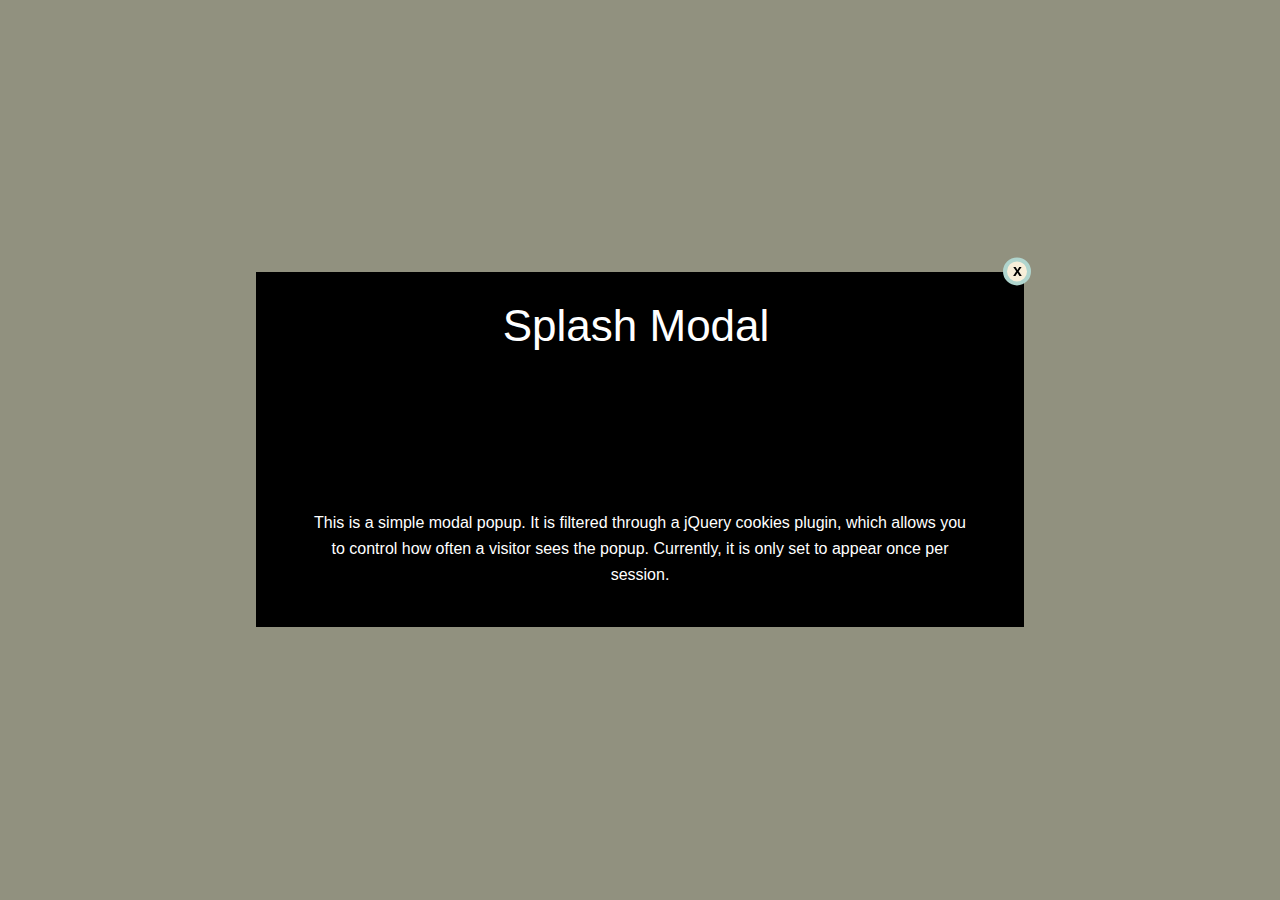
<file: index.html>
<!doctype html>
<html class="no-js" lang="en">
  <head>
    <meta charset="utf-8" />
    <meta name="viewport" content="width=device-width, initial-scale=1.0" />
    <title>Pop Up Window</title>
    <link rel="stylesheet" href="stylesheets/app.css" />
    <link rel="stylesheet" href="stylesheets/style.css" />
    <script src="bower_components/modernizr/modernizr.js"></script>
  </head>
  <body>
  <header id="header">
  </header>
    <div class="row">
      <div class="large-12 columns">
      </div>
    </div>
    
    <div class="row">
      <div class="large-12 columns">
      </div>
    </div>

    <footer>
      <div id="popup-container">
        <a class="close">x</a>
          <div id="popup-window">
            <div class="splash-bg">
              <a href="#" class="your-class"></a>
            <h1>Splash Modal</h1>
            <p>This is a simple modal popup. It is filtered through a jQuery cookies plugin, which allows you to control how often a visitor sees the popup. Currently, it is only set to appear once per session.</p>
          </div>
        </div>
      </div>
    </footer>

    <script src="bower_components/jquery/dist/jquery.min.js"></script>
    <script src="bower_components/foundation/js/foundation.min.js"></script>
    <script src="js/app.js"></script>
    <script src="js/jquery.cookie.js"></script>
    <script src="js/custom.js"></script>
  </body>
</html>
</file>
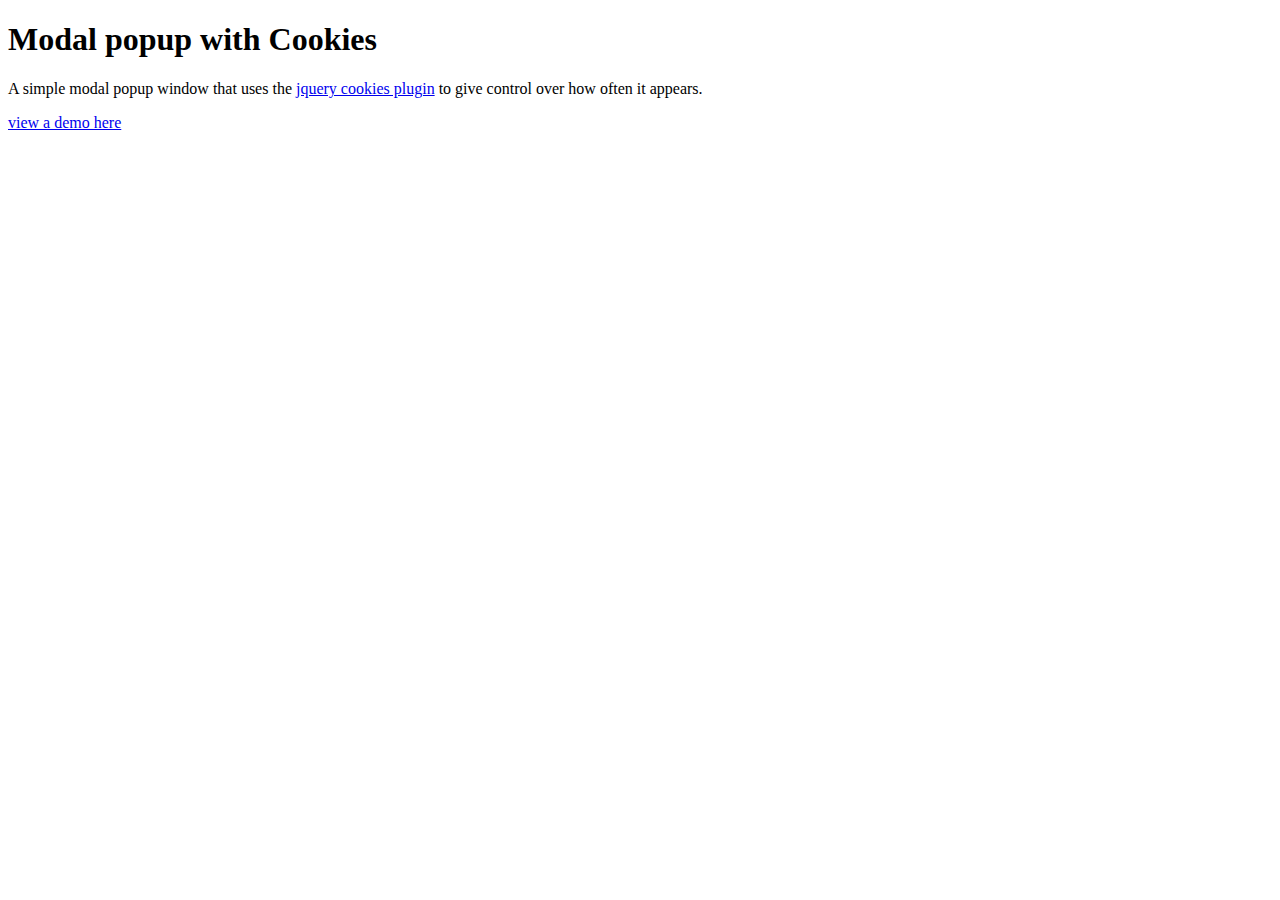
<file: README.html>
<!DOCTYPE html>
<html>
<head>
	<meta charset="utf-8"/>
</head>
<body>
<h1 id="modalpopupwithcookies">Modal popup with Cookies</h1>

<p>A simple modal popup window that uses the <a href="https://github.com/carhartl/jquery-cookie">jquery cookies plugin</a> to give control over how often it appears.</p>

<p><a href="http://bfcdevelopment.github.io/Popup-Window/">view a demo here</a></p>

</body>
</html>
</file>
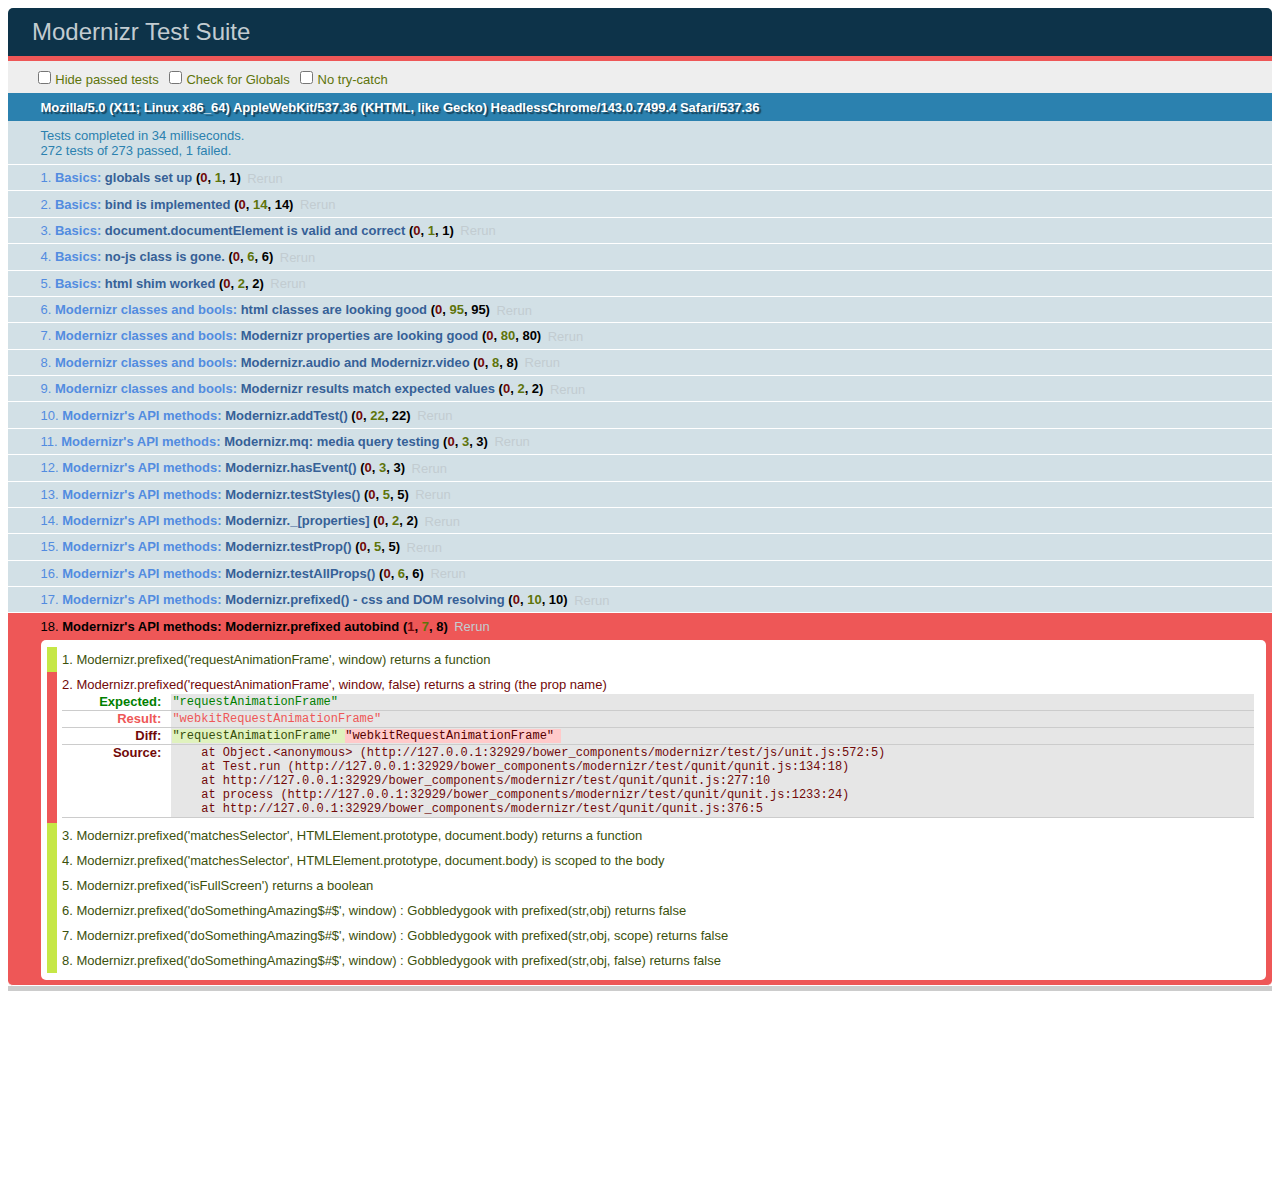
<file: bower_components/modernizr/test/basic.html>
<!DOCTYPE html>
<html class="+no-js no-js- no-js i-has-no-js">
<head>
  <meta charset="UTF-8">
  <title>Modernizr Test Suite</title>
  <link rel="stylesheet" href="qunit/qunit.css">
  <style>
     body { margin-bottom: 150px;}
     #testbed { font-family: Helvetica; color: #444; padding-bottom: 100px;}
     #testbed button { margin: 30px; font-size: 13px;}
     .data-notes, .offScreen { display:none;}
     table { width: 100%;}
     tbody tr:nth-child(even) td, tbody tr:nth-child(even) th {  border: 1px solid #ccc; border-left: 0; border-right: 0;}
     table td:nth-child(even), table th:nth-child(even) { background: #e6e6e6;}
     table tbody tr:hover td, table tbody tr:hover th { background: #e1e100!important;}
     td.wrong { background:red!important;}
     #html5section { visibility: hidden; }
     h1 label { display:none;}
     .output { padding: 0 0 0 16px;}
     .output ul { margin: 0;}
     .output li { color: #854747; }
     .output li.yes{color:#090;}
     .output li b{color:#000;}
     .output {font:14px/1.3 Inconsolata,Consolas,monospace;
                    -webkit-column-count: 5;
                       -moz-column-count: 5;
                            column-count: 5;}
      .output + .output { border-top: 5px solid #ccc; }
      textarea { width: 100%; min-height: 75px;}
      #caniusetrigger { font-size: 38px; font-family: monospace; display:block; }
  </style>

  <script src="https://raw.github.com/Modernizr/Modernizr/master/modernizr.js"></script>

  <script>window.Modernizr || document.write('<script src="../modernizr.js"><\/script>')</script>

  <script src="js/lib/polyfills.js"></script>
  <script src="js/lib/detect-global.js"></script>
  
  <script src="qunit/qunit.js"></script>
  <script src="js/lib/jquery-1.7b2.js"></script>
  
  <script src="js/setup.js"></script>
  
  <script src="js/unit.js"></script>
</head>
<body>
  <h1 id="qunit-header">Modernizr Test Suite</h1>
  <h2 id="qunit-banner"></h2>
  <div id="qunit-testrunner-toolbar"></div>
  <h2 id="qunit-userAgent"></h2>

  <ol id="qunit-tests"></ol>

  <div id="mod-output" class=output></div>
  <div id="mod-feattest-output" class=output></div>


  <br>
 
  <section><aside>this is an aside within a section</aside></section>
  
  
</body>
</html>
</file>
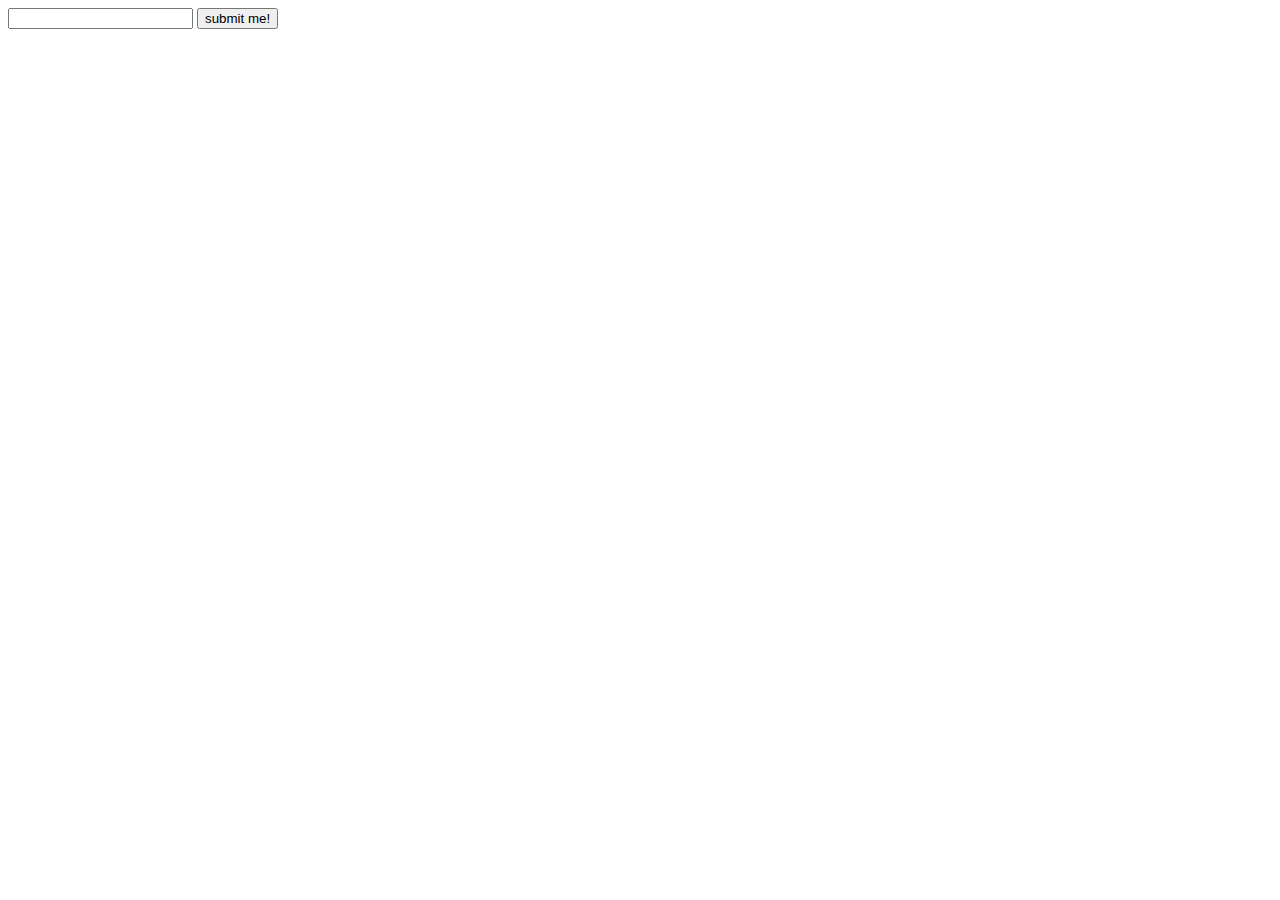
<file: bower_components/modernizr/test/caniuse_files/form_validation.html>
<!DOCTYPE html>
<!-- saved from url=(0045)http://tests.caniuse.com/form_validation.html -->
<html><head><meta http-equiv="Content-Type" content="text/html; charset=UTF-8"><script>
if(location.href.indexOf('?') >= 0) {
	document.write('FAIL');
}
</script>

</head><body><form action="http://tests.caniuse.com/form_validation.html?" method="post">

<input type="url" name="foo" required="">
<input type="submit" value="submit me!">

</form>
</body></html>
</file>
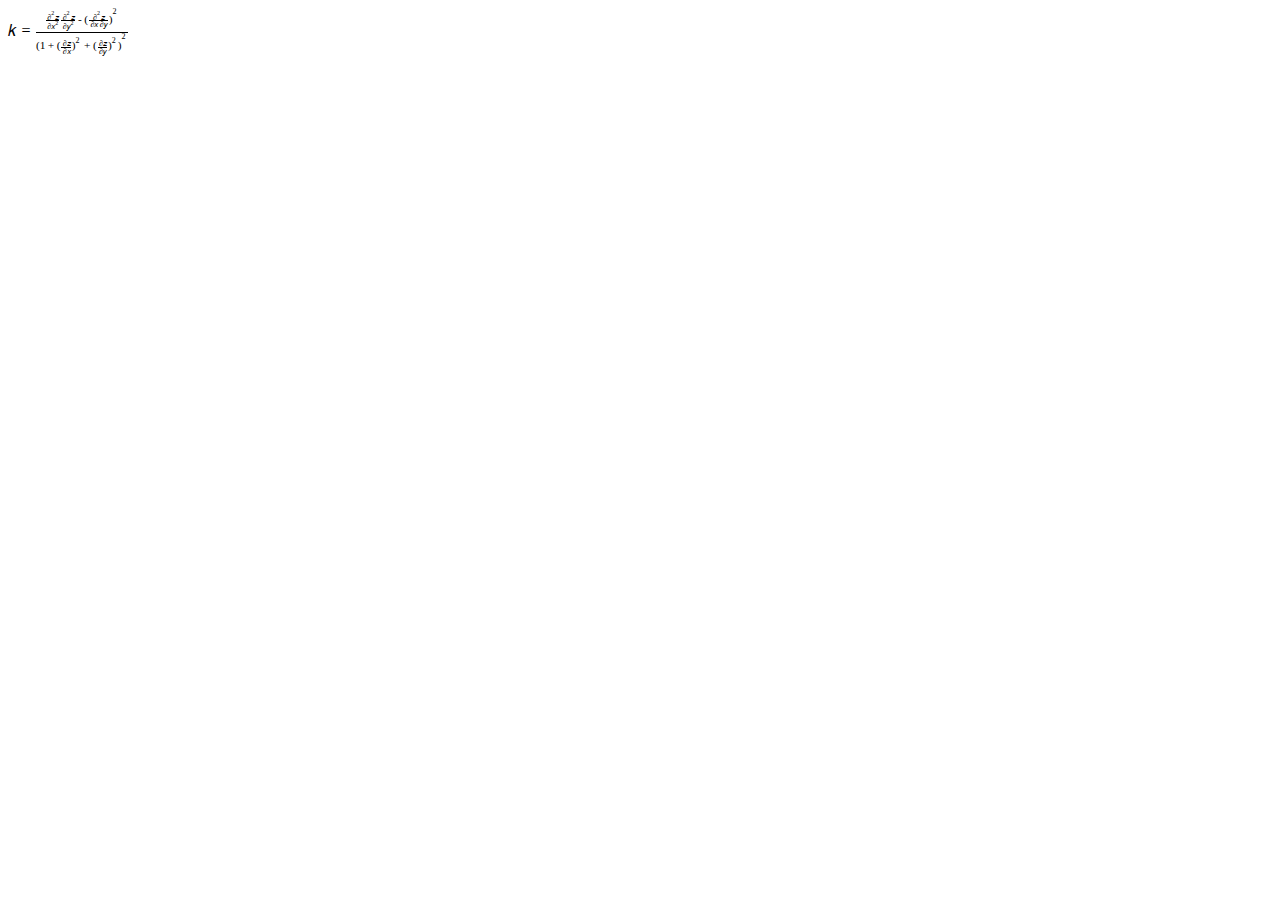
<file: bower_components/modernizr/test/caniuse_files/mathml.html>
<?xml version="1.0" encoding="utf-8"?>
<!DOCTYPE html PUBLIC "-//W3C//DTD XHTML 1.1 plus MathML 2.0//EN" "http://www.w3.org/Math/DTD/mathml2/xhtml-math11-f.dtd"><html xmlns="http://www.w3.org/1999/xhtml" xmlns:html="http://www.w3.org/1999/xhtml">
<head>
	<meta http-equiv="content-type" content="text/html; charset=utf-8" />
	<title>Untitled</title>
</head>
<body>
<math xmlns="http://www.w3.org/1998/Math/MathML">
<mrow>
  <mi>k</mi>
  <mo>=</mo>
  <mfrac>
    <mrow>
      <mfrac>
         <mrow>
          <msup>
            <mo>∂</mo>
            <mn>2</mn>
          </msup>
          <mi>z</mi>
        </mrow>
        <mrow>
          <mo>∂</mo>
          <msup>
            <mi>x</mi>
            <mn>2</mn>
          </msup>
        </mrow>
      </mfrac>
      <mfrac>
        <mrow>
          <msup>
            <mo>∂</mo>
            <mn>2</mn>
          </msup>
          <mi>z</mi>
        </mrow>
        <mrow>
          <mo>∂</mo>
          <msup>
            <mi>y</mi>
            <mn>2</mn>
          </msup>
        </mrow>
      </mfrac>
      <mo>-</mo>
      <msup>
        <mrow>
          <mo>(</mo>
          <mfrac>
            <mrow>
              <msup>
                <mo>∂</mo>
                <mn>2</mn>
              </msup>
              <mi>z</mi>
            </mrow>
            <mrow>
              <mo>∂</mo>
              <mi>x</mi>
              <mo>∂</mo>
              <mi>y</mi>
              </mrow>
          </mfrac>
          <mo>)</mo>
        </mrow>
        <mn>2</mn>
      </msup>
    </mrow>
    <mrow>
      <msup>
        <mrow>
          <mo>(</mo>
          <mn>1</mn>
          <mo>+</mo>
          <msup>
            <mrow>
              <mo>(</mo>
              <mfrac>
                <mrow>
                  <mo>∂</mo>
                  <mi>z</mi>
                </mrow>
                <mrow>
                  <mo>∂</mo>
                  <mi>x</mi>
                </mrow>
              </mfrac>
              <mo>)</mo>
            </mrow>
            <mn>2</mn>
          </msup>
          <mo>+</mo>
          <msup>
            <mrow>
              <mo>(</mo>
              <mfrac>
                <mrow>
                  <mo>∂</mo>
                  <mi>z</mi>
                </mrow>
                <mrow>
                  <mo>∂</mo>
                  <mi>y</mi>
                </mrow>
              </mfrac>
              <mo>)</mo>
            </mrow>
            <mn>2</mn>
          </msup>
          <mo>)</mo>
        </mrow>
        <mn>2</mn>
      </msup>
    </mrow>
  </mfrac>
</mrow>
</math>
</body>
</html>
</file>
<file: stylesheets/style.css>
body {
  background: lightyellow; }

#active-popup {
  background-color: rgba(10, 10, 10, 0.45);
  position: absolute;
  width: 100%;
  height: 100% !important;
  top: 0;
  left: 0;
  z-index: 999; }

#popup-container {
  position: fixed;
  width: 60%;
  height: auto;
  margin: auto;
  left: 0;
  right: 0;
  top: 50%;
  -webkit-transform: translateY(-50%);
  -ms-transform: translateY(-50%);
  transform: translateY(-50%);
  z-index: 999;
  display: none;
}


.splash-bg {
  position: relative;
  text-align: center; }

#popup-window {
  position: relative;
  background: #000;
  padding: 20px; }

.splash-bg h1, .splash-bg p {
  color: #fff; }

.splash-bg p {
  padding: 20% 5% 0 5%; }

#popup-container a.close {
  position: relative;
  float: right;
  top: -15px;
  right: -7px;
  z-index: 99;
  font-weight: bold;
  font-size: 16px;
  -webkit-border-radius: 20px;
  -moz-border-radius: 20px;
  border-radius: 20px;
  padding: 2px 5px 2px 6px;
  line-height: 1em;
  text-align: center;
  color: #000;
  background: #f7eed9;
  border: 4px solid #b0d5ce;
  cursor: pointer; }
</file>
<file: stylesheets/app.css>
meta.foundation-version {
  font-family: "/5.5.2/"; }

meta.foundation-mq-small {
  font-family: "/only screen/";
  width: 0; }

meta.foundation-mq-small-only {
  font-family: "/only screen and (max-width: 40em)/";
  width: 0; }

meta.foundation-mq-medium {
  font-family: "/only screen and (min-width:40.0625em)/";
  width: 40.0625em; }

meta.foundation-mq-medium-only {
  font-family: "/only screen and (min-width:40.0625em) and (max-width:64em)/";
  width: 40.0625em; }

meta.foundation-mq-large {
  font-family: "/only screen and (min-width:64.0625em)/";
  width: 64.0625em; }

meta.foundation-mq-large-only {
  font-family: "/only screen and (min-width:64.0625em) and (max-width:90em)/";
  width: 64.0625em; }

meta.foundation-mq-xlarge {
  font-family: "/only screen and (min-width:90.0625em)/";
  width: 90.0625em; }

meta.foundation-mq-xlarge-only {
  font-family: "/only screen and (min-width:90.0625em) and (max-width:120em)/";
  width: 90.0625em; }

meta.foundation-mq-xxlarge {
  font-family: "/only screen and (min-width:120.0625em)/";
  width: 120.0625em; }

meta.foundation-data-attribute-namespace {
  font-family: false; }

html, body {
  height: 100%; }

html {
  box-sizing: border-box; }

*,
*:before,
*:after {
  -webkit-box-sizing: inherit;
  -moz-box-sizing: inherit;
  box-sizing: inherit; }

html,
body {
  font-size: 100%; }

body {
  background: #fff;
  color: #222;
  cursor: auto;
  font-family: "Helvetica Neue", Helvetica, Roboto, Arial, sans-serif;
  font-style: normal;
  font-weight: normal;
  line-height: 1.5;
  margin: 0;
  padding: 0;
  position: relative; }

a:hover {
  cursor: pointer; }

img {
  max-width: 100%;
  height: auto; }

img {
  -ms-interpolation-mode: bicubic; }

#map_canvas img,
#map_canvas embed,
#map_canvas object,
.map_canvas img,
.map_canvas embed,
.map_canvas object,
.mqa-display img,
.mqa-display embed,
.mqa-display object {
  max-width: none !important; }

.left {
  float: left !important; }

.right {
  float: right !important; }

.clearfix:before, .clearfix:after {
  content: " ";
  display: table; }
.clearfix:after {
  clear: both; }

.hide {
  display: none; }

.invisible {
  visibility: hidden; }

.antialiased {
  -webkit-font-smoothing: antialiased;
  -moz-osx-font-smoothing: grayscale; }

img {
  display: inline-block;
  vertical-align: middle; }

textarea {
  height: auto;
  min-height: 50px; }

select {
  width: 100%; }

.row {
  margin: 0 auto;
  max-width: 62.5rem;
  width: 100%; }
  .row:before, .row:after {
    content: " ";
    display: table; }
  .row:after {
    clear: both; }
  .row.collapse > .column,
  .row.collapse > .columns {
    padding-left: 0;
    padding-right: 0; }
  .row.collapse .row {
    margin-left: 0;
    margin-right: 0; }
  .row .row {
    margin: 0 -0.9375rem;
    max-width: none;
    width: auto; }
    .row .row:before, .row .row:after {
      content: " ";
      display: table; }
    .row .row:after {
      clear: both; }
    .row .row.collapse {
      margin: 0;
      max-width: none;
      width: auto; }
      .row .row.collapse:before, .row .row.collapse:after {
        content: " ";
        display: table; }
      .row .row.collapse:after {
        clear: both; }

.column,
.columns {
  padding-left: 0.9375rem;
  padding-right: 0.9375rem;
  width: 100%;
  float: left; }

.column + .column:last-child,
.columns + .column:last-child, .column +
.columns:last-child,
.columns +
.columns:last-child {
  float: right; }
.column + .column.end,
.columns + .column.end, .column +
.columns.end,
.columns +
.columns.end {
  float: left; }

@media only screen {
  .small-push-0 {
    position: relative;
    left: 0;
    right: auto; }

  .small-pull-0 {
    position: relative;
    right: 0;
    left: auto; }

  .small-push-1 {
    position: relative;
    left: 8.33333%;
    right: auto; }

  .small-pull-1 {
    position: relative;
    right: 8.33333%;
    left: auto; }

  .small-push-2 {
    position: relative;
    left: 16.66667%;
    right: auto; }

  .small-pull-2 {
    position: relative;
    right: 16.66667%;
    left: auto; }

  .small-push-3 {
    position: relative;
    left: 25%;
    right: auto; }

  .small-pull-3 {
    position: relative;
    right: 25%;
    left: auto; }

  .small-push-4 {
    position: relative;
    left: 33.33333%;
    right: auto; }

  .small-pull-4 {
    position: relative;
    right: 33.33333%;
    left: auto; }

  .small-push-5 {
    position: relative;
    left: 41.66667%;
    right: auto; }

  .small-pull-5 {
    position: relative;
    right: 41.66667%;
    left: auto; }

  .small-push-6 {
    position: relative;
    left: 50%;
    right: auto; }

  .small-pull-6 {
    position: relative;
    right: 50%;
    left: auto; }

  .small-push-7 {
    position: relative;
    left: 58.33333%;
    right: auto; }

  .small-pull-7 {
    position: relative;
    right: 58.33333%;
    left: auto; }

  .small-push-8 {
    position: relative;
    left: 66.66667%;
    right: auto; }

  .small-pull-8 {
    position: relative;
    right: 66.66667%;
    left: auto; }

  .small-push-9 {
    position: relative;
    left: 75%;
    right: auto; }

  .small-pull-9 {
    position: relative;
    right: 75%;
    left: auto; }

  .small-push-10 {
    position: relative;
    left: 83.33333%;
    right: auto; }

  .small-pull-10 {
    position: relative;
    right: 83.33333%;
    left: auto; }

  .small-push-11 {
    position: relative;
    left: 91.66667%;
    right: auto; }

  .small-pull-11 {
    position: relative;
    right: 91.66667%;
    left: auto; }

  .column,
  .columns {
    position: relative;
    padding-left: 0.9375rem;
    padding-right: 0.9375rem;
    float: left; }

  .small-1 {
    width: 8.33333%; }

  .small-2 {
    width: 16.66667%; }

  .small-3 {
    width: 25%; }

  .small-4 {
    width: 33.33333%; }

  .small-5 {
    width: 41.66667%; }

  .small-6 {
    width: 50%; }

  .small-7 {
    width: 58.33333%; }

  .small-8 {
    width: 66.66667%; }

  .small-9 {
    width: 75%; }

  .small-10 {
    width: 83.33333%; }

  .small-11 {
    width: 91.66667%; }

  .small-12 {
    width: 100%; }

  .small-offset-0 {
    margin-left: 0 !important; }

  .small-offset-1 {
    margin-left: 8.33333% !important; }

  .small-offset-2 {
    margin-left: 16.66667% !important; }

  .small-offset-3 {
    margin-left: 25% !important; }

  .small-offset-4 {
    margin-left: 33.33333% !important; }

  .small-offset-5 {
    margin-left: 41.66667% !important; }

  .small-offset-6 {
    margin-left: 50% !important; }

  .small-offset-7 {
    margin-left: 58.33333% !important; }

  .small-offset-8 {
    margin-left: 66.66667% !important; }

  .small-offset-9 {
    margin-left: 75% !important; }

  .small-offset-10 {
    margin-left: 83.33333% !important; }

  .small-offset-11 {
    margin-left: 91.66667% !important; }

  .small-reset-order {
    float: left;
    left: auto;
    margin-left: 0;
    margin-right: 0;
    right: auto; }

  .column.small-centered,
  .columns.small-centered {
    margin-left: auto;
    margin-right: auto;
    float: none; }

  .column.small-uncentered,
  .columns.small-uncentered {
    float: left;
    margin-left: 0;
    margin-right: 0; }

  .column.small-centered:last-child,
  .columns.small-centered:last-child {
    float: none; }

  .column.small-uncentered:last-child,
  .columns.small-uncentered:last-child {
    float: left; }

  .column.small-uncentered.opposite,
  .columns.small-uncentered.opposite {
    float: right; }

  .row.small-collapse > .column,
  .row.small-collapse > .columns {
    padding-left: 0;
    padding-right: 0; }
  .row.small-collapse .row {
    margin-left: 0;
    margin-right: 0; }
  .row.small-uncollapse > .column,
  .row.small-uncollapse > .columns {
    padding-left: 0.9375rem;
    padding-right: 0.9375rem;
    float: left; } }
@media only screen and (min-width: 40.0625em) {
  .medium-push-0 {
    position: relative;
    left: 0;
    right: auto; }

  .medium-pull-0 {
    position: relative;
    right: 0;
    left: auto; }

  .medium-push-1 {
    position: relative;
    left: 8.33333%;
    right: auto; }

  .medium-pull-1 {
    position: relative;
    right: 8.33333%;
    left: auto; }

  .medium-push-2 {
    position: relative;
    left: 16.66667%;
    right: auto; }

  .medium-pull-2 {
    position: relative;
    right: 16.66667%;
    left: auto; }

  .medium-push-3 {
    position: relative;
    left: 25%;
    right: auto; }

  .medium-pull-3 {
    position: relative;
    right: 25%;
    left: auto; }

  .medium-push-4 {
    position: relative;
    left: 33.33333%;
    right: auto; }

  .medium-pull-4 {
    position: relative;
    right: 33.33333%;
    left: auto; }

  .medium-push-5 {
    position: relative;
    left: 41.66667%;
    right: auto; }

  .medium-pull-5 {
    position: relative;
    right: 41.66667%;
    left: auto; }

  .medium-push-6 {
    position: relative;
    left: 50%;
    right: auto; }

  .medium-pull-6 {
    position: relative;
    right: 50%;
    left: auto; }

  .medium-push-7 {
    position: relative;
    left: 58.33333%;
    right: auto; }

  .medium-pull-7 {
    position: relative;
    right: 58.33333%;
    left: auto; }

  .medium-push-8 {
    position: relative;
    left: 66.66667%;
    right: auto; }

  .medium-pull-8 {
    position: relative;
    right: 66.66667%;
    left: auto; }

  .medium-push-9 {
    position: relative;
    left: 75%;
    right: auto; }

  .medium-pull-9 {
    position: relative;
    right: 75%;
    left: auto; }

  .medium-push-10 {
    position: relative;
    left: 83.33333%;
    right: auto; }

  .medium-pull-10 {
    position: relative;
    right: 83.33333%;
    left: auto; }

  .medium-push-11 {
    position: relative;
    left: 91.66667%;
    right: auto; }

  .medium-pull-11 {
    position: relative;
    right: 91.66667%;
    left: auto; }

  .column,
  .columns {
    position: relative;
    padding-left: 0.9375rem;
    padding-right: 0.9375rem;
    float: left; }

  .medium-1 {
    width: 8.33333%; }

  .medium-2 {
    width: 16.66667%; }

  .medium-3 {
    width: 25%; }

  .medium-4 {
    width: 33.33333%; }

  .medium-5 {
    width: 41.66667%; }

  .medium-6 {
    width: 50%; }

  .medium-7 {
    width: 58.33333%; }

  .medium-8 {
    width: 66.66667%; }

  .medium-9 {
    width: 75%; }

  .medium-10 {
    width: 83.33333%; }

  .medium-11 {
    width: 91.66667%; }

  .medium-12 {
    width: 100%; }

  .medium-offset-0 {
    margin-left: 0 !important; }

  .medium-offset-1 {
    margin-left: 8.33333% !important; }

  .medium-offset-2 {
    margin-left: 16.66667% !important; }

  .medium-offset-3 {
    margin-left: 25% !important; }

  .medium-offset-4 {
    margin-left: 33.33333% !important; }

  .medium-offset-5 {
    margin-left: 41.66667% !important; }

  .medium-offset-6 {
    margin-left: 50% !important; }

  .medium-offset-7 {
    margin-left: 58.33333% !important; }

  .medium-offset-8 {
    margin-left: 66.66667% !important; }

  .medium-offset-9 {
    margin-left: 75% !important; }

  .medium-offset-10 {
    margin-left: 83.33333% !important; }

  .medium-offset-11 {
    margin-left: 91.66667% !important; }

  .medium-reset-order {
    float: left;
    left: auto;
    margin-left: 0;
    margin-right: 0;
    right: auto; }

  .column.medium-centered,
  .columns.medium-centered {
    margin-left: auto;
    margin-right: auto;
    float: none; }

  .column.medium-uncentered,
  .columns.medium-uncentered {
    float: left;
    margin-left: 0;
    margin-right: 0; }

  .column.medium-centered:last-child,
  .columns.medium-centered:last-child {
    float: none; }

  .column.medium-uncentered:last-child,
  .columns.medium-uncentered:last-child {
    float: left; }

  .column.medium-uncentered.opposite,
  .columns.medium-uncentered.opposite {
    float: right; }

  .row.medium-collapse > .column,
  .row.medium-collapse > .columns {
    padding-left: 0;
    padding-right: 0; }
  .row.medium-collapse .row {
    margin-left: 0;
    margin-right: 0; }
  .row.medium-uncollapse > .column,
  .row.medium-uncollapse > .columns {
    padding-left: 0.9375rem;
    padding-right: 0.9375rem;
    float: left; }

  .push-0 {
    position: relative;
    left: 0;
    right: auto; }

  .pull-0 {
    position: relative;
    right: 0;
    left: auto; }

  .push-1 {
    position: relative;
    left: 8.33333%;
    right: auto; }

  .pull-1 {
    position: relative;
    right: 8.33333%;
    left: auto; }

  .push-2 {
    position: relative;
    left: 16.66667%;
    right: auto; }

  .pull-2 {
    position: relative;
    right: 16.66667%;
    left: auto; }

  .push-3 {
    position: relative;
    left: 25%;
    right: auto; }

  .pull-3 {
    position: relative;
    right: 25%;
    left: auto; }

  .push-4 {
    position: relative;
    left: 33.33333%;
    right: auto; }

  .pull-4 {
    position: relative;
    right: 33.33333%;
    left: auto; }

  .push-5 {
    position: relative;
    left: 41.66667%;
    right: auto; }

  .pull-5 {
    position: relative;
    right: 41.66667%;
    left: auto; }

  .push-6 {
    position: relative;
    left: 50%;
    right: auto; }

  .pull-6 {
    position: relative;
    right: 50%;
    left: auto; }

  .push-7 {
    position: relative;
    left: 58.33333%;
    right: auto; }

  .pull-7 {
    position: relative;
    right: 58.33333%;
    left: auto; }

  .push-8 {
    position: relative;
    left: 66.66667%;
    right: auto; }

  .pull-8 {
    position: relative;
    right: 66.66667%;
    left: auto; }

  .push-9 {
    position: relative;
    left: 75%;
    right: auto; }

  .pull-9 {
    position: relative;
    right: 75%;
    left: auto; }

  .push-10 {
    position: relative;
    left: 83.33333%;
    right: auto; }

  .pull-10 {
    position: relative;
    right: 83.33333%;
    left: auto; }

  .push-11 {
    position: relative;
    left: 91.66667%;
    right: auto; }

  .pull-11 {
    position: relative;
    right: 91.66667%;
    left: auto; } }
@media only screen and (min-width: 64.0625em) {
  .large-push-0 {
    position: relative;
    left: 0;
    right: auto; }

  .large-pull-0 {
    position: relative;
    right: 0;
    left: auto; }

  .large-push-1 {
    position: relative;
    left: 8.33333%;
    right: auto; }

  .large-pull-1 {
    position: relative;
    right: 8.33333%;
    left: auto; }

  .large-push-2 {
    position: relative;
    left: 16.66667%;
    right: auto; }

  .large-pull-2 {
    position: relative;
    right: 16.66667%;
    left: auto; }

  .large-push-3 {
    position: relative;
    left: 25%;
    right: auto; }

  .large-pull-3 {
    position: relative;
    right: 25%;
    left: auto; }

  .large-push-4 {
    position: relative;
    left: 33.33333%;
    right: auto; }

  .large-pull-4 {
    position: relative;
    right: 33.33333%;
    left: auto; }

  .large-push-5 {
    position: relative;
    left: 41.66667%;
    right: auto; }

  .large-pull-5 {
    position: relative;
    right: 41.66667%;
    left: auto; }

  .large-push-6 {
    position: relative;
    left: 50%;
    right: auto; }

  .large-pull-6 {
    position: relative;
    right: 50%;
    left: auto; }

  .large-push-7 {
    position: relative;
    left: 58.33333%;
    right: auto; }

  .large-pull-7 {
    position: relative;
    right: 58.33333%;
    left: auto; }

  .large-push-8 {
    position: relative;
    left: 66.66667%;
    right: auto; }

  .large-pull-8 {
    position: relative;
    right: 66.66667%;
    left: auto; }

  .large-push-9 {
    position: relative;
    left: 75%;
    right: auto; }

  .large-pull-9 {
    position: relative;
    right: 75%;
    left: auto; }

  .large-push-10 {
    position: relative;
    left: 83.33333%;
    right: auto; }

  .large-pull-10 {
    position: relative;
    right: 83.33333%;
    left: auto; }

  .large-push-11 {
    position: relative;
    left: 91.66667%;
    right: auto; }

  .large-pull-11 {
    position: relative;
    right: 91.66667%;
    left: auto; }

  .column,
  .columns {
    position: relative;
    padding-left: 0.9375rem;
    padding-right: 0.9375rem;
    float: left; }

  .large-1 {
    width: 8.33333%; }

  .large-2 {
    width: 16.66667%; }

  .large-3 {
    width: 25%; }

  .large-4 {
    width: 33.33333%; }

  .large-5 {
    width: 41.66667%; }

  .large-6 {
    width: 50%; }

  .large-7 {
    width: 58.33333%; }

  .large-8 {
    width: 66.66667%; }

  .large-9 {
    width: 75%; }

  .large-10 {
    width: 83.33333%; }

  .large-11 {
    width: 91.66667%; }

  .large-12 {
    width: 100%; }

  .large-offset-0 {
    margin-left: 0 !important; }

  .large-offset-1 {
    margin-left: 8.33333% !important; }

  .large-offset-2 {
    margin-left: 16.66667% !important; }

  .large-offset-3 {
    margin-left: 25% !important; }

  .large-offset-4 {
    margin-left: 33.33333% !important; }

  .large-offset-5 {
    margin-left: 41.66667% !important; }

  .large-offset-6 {
    margin-left: 50% !important; }

  .large-offset-7 {
    margin-left: 58.33333% !important; }

  .large-offset-8 {
    margin-left: 66.66667% !important; }

  .large-offset-9 {
    margin-left: 75% !important; }

  .large-offset-10 {
    margin-left: 83.33333% !important; }

  .large-offset-11 {
    margin-left: 91.66667% !important; }

  .large-reset-order {
    float: left;
    left: auto;
    margin-left: 0;
    margin-right: 0;
    right: auto; }

  .column.large-centered,
  .columns.large-centered {
    margin-left: auto;
    margin-right: auto;
    float: none; }

  .column.large-uncentered,
  .columns.large-uncentered {
    float: left;
    margin-left: 0;
    margin-right: 0; }

  .column.large-centered:last-child,
  .columns.large-centered:last-child {
    float: none; }

  .column.large-uncentered:last-child,
  .columns.large-uncentered:last-child {
    float: left; }

  .column.large-uncentered.opposite,
  .columns.large-uncentered.opposite {
    float: right; }

  .row.large-collapse > .column,
  .row.large-collapse > .columns {
    padding-left: 0;
    padding-right: 0; }
  .row.large-collapse .row {
    margin-left: 0;
    margin-right: 0; }
  .row.large-uncollapse > .column,
  .row.large-uncollapse > .columns {
    padding-left: 0.9375rem;
    padding-right: 0.9375rem;
    float: left; }

  .push-0 {
    position: relative;
    left: 0;
    right: auto; }

  .pull-0 {
    position: relative;
    right: 0;
    left: auto; }

  .push-1 {
    position: relative;
    left: 8.33333%;
    right: auto; }

  .pull-1 {
    position: relative;
    right: 8.33333%;
    left: auto; }

  .push-2 {
    position: relative;
    left: 16.66667%;
    right: auto; }

  .pull-2 {
    position: relative;
    right: 16.66667%;
    left: auto; }

  .push-3 {
    position: relative;
    left: 25%;
    right: auto; }

  .pull-3 {
    position: relative;
    right: 25%;
    left: auto; }

  .push-4 {
    position: relative;
    left: 33.33333%;
    right: auto; }

  .pull-4 {
    position: relative;
    right: 33.33333%;
    left: auto; }

  .push-5 {
    position: relative;
    left: 41.66667%;
    right: auto; }

  .pull-5 {
    position: relative;
    right: 41.66667%;
    left: auto; }

  .push-6 {
    position: relative;
    left: 50%;
    right: auto; }

  .pull-6 {
    position: relative;
    right: 50%;
    left: auto; }

  .push-7 {
    position: relative;
    left: 58.33333%;
    right: auto; }

  .pull-7 {
    position: relative;
    right: 58.33333%;
    left: auto; }

  .push-8 {
    position: relative;
    left: 66.66667%;
    right: auto; }

  .pull-8 {
    position: relative;
    right: 66.66667%;
    left: auto; }

  .push-9 {
    position: relative;
    left: 75%;
    right: auto; }

  .pull-9 {
    position: relative;
    right: 75%;
    left: auto; }

  .push-10 {
    position: relative;
    left: 83.33333%;
    right: auto; }

  .pull-10 {
    position: relative;
    right: 83.33333%;
    left: auto; }

  .push-11 {
    position: relative;
    left: 91.66667%;
    right: auto; }

  .pull-11 {
    position: relative;
    right: 91.66667%;
    left: auto; } }
.accordion {
  margin-bottom: 0; }
  .accordion:before, .accordion:after {
    content: " ";
    display: table; }
  .accordion:after {
    clear: both; }
  .accordion .accordion-navigation, .accordion dd {
    display: block;
    margin-bottom: 0 !important; }
    .accordion .accordion-navigation.active > a, .accordion dd.active > a {
      background: #e8e8e8; }
    .accordion .accordion-navigation > a, .accordion dd > a {
      background: #EFEFEF;
      color: #222222;
      display: block;
      font-family: "Helvetica Neue", Helvetica, Roboto, Arial, sans-serif;
      font-size: 1rem;
      padding: 1rem; }
      .accordion .accordion-navigation > a:hover, .accordion dd > a:hover {
        background: #e3e3e3; }
    .accordion .accordion-navigation > .content, .accordion dd > .content {
      display: none;
      padding: 0.9375rem; }
      .accordion .accordion-navigation > .content.active, .accordion dd > .content.active {
        background: #FFFFFF;
        display: block; }

.alert-box {
  border-style: solid;
  border-width: 1px;
  display: block;
  font-size: 0.8125rem;
  font-weight: normal;
  margin-bottom: 1.25rem;
  padding: 0.875rem 1.5rem 0.875rem 0.875rem;
  position: relative;
  transition: opacity 300ms ease-out;
  background-color: #008CBA;
  border-color: #0078a0;
  color: #FFFFFF; }
  .alert-box .close {
    right: 0.25rem;
    background: inherit;
    color: #333333;
    font-size: 1.375rem;
    line-height: .9;
    margin-top: -0.6875rem;
    opacity: 0.3;
    padding: 0 6px 4px;
    position: absolute;
    top: 50%; }
    .alert-box .close:hover, .alert-box .close:focus {
      opacity: 0.5; }
  .alert-box.radius {
    border-radius: 3px; }
  .alert-box.round {
    border-radius: 1000px; }
  .alert-box.success {
    background-color: #43AC6A;
    border-color: #3a945b;
    color: #FFFFFF; }
  .alert-box.alert {
    background-color: #f04124;
    border-color: #de2d0f;
    color: #FFFFFF; }
  .alert-box.secondary {
    background-color: #e7e7e7;
    border-color: #c7c7c7;
    color: #4f4f4f; }
  .alert-box.warning {
    background-color: #f08a24;
    border-color: #de770f;
    color: #FFFFFF; }
  .alert-box.info {
    background-color: #a0d3e8;
    border-color: #74bfdd;
    color: #4f4f4f; }
  .alert-box.alert-close {
    opacity: 0; }

[class*="block-grid-"] {
  display: block;
  padding: 0;
  margin: 0 -0.625rem; }
  [class*="block-grid-"]:before, [class*="block-grid-"]:after {
    content: " ";
    display: table; }
  [class*="block-grid-"]:after {
    clear: both; }
  [class*="block-grid-"] > li {
    display: block;
    float: left;
    height: auto;
    padding: 0 0.625rem 1.25rem; }

@media only screen {
  .small-block-grid-1 > li {
    list-style: none;
    width: 100%; }
    .small-block-grid-1 > li:nth-of-type(1n) {
      clear: none; }
    .small-block-grid-1 > li:nth-of-type(1n+1) {
      clear: both; }

  .small-block-grid-2 > li {
    list-style: none;
    width: 50%; }
    .small-block-grid-2 > li:nth-of-type(1n) {
      clear: none; }
    .small-block-grid-2 > li:nth-of-type(2n+1) {
      clear: both; }

  .small-block-grid-3 > li {
    list-style: none;
    width: 33.33333%; }
    .small-block-grid-3 > li:nth-of-type(1n) {
      clear: none; }
    .small-block-grid-3 > li:nth-of-type(3n+1) {
      clear: both; }

  .small-block-grid-4 > li {
    list-style: none;
    width: 25%; }
    .small-block-grid-4 > li:nth-of-type(1n) {
      clear: none; }
    .small-block-grid-4 > li:nth-of-type(4n+1) {
      clear: both; }

  .small-block-grid-5 > li {
    list-style: none;
    width: 20%; }
    .small-block-grid-5 > li:nth-of-type(1n) {
      clear: none; }
    .small-block-grid-5 > li:nth-of-type(5n+1) {
      clear: both; }

  .small-block-grid-6 > li {
    list-style: none;
    width: 16.66667%; }
    .small-block-grid-6 > li:nth-of-type(1n) {
      clear: none; }
    .small-block-grid-6 > li:nth-of-type(6n+1) {
      clear: both; }

  .small-block-grid-7 > li {
    list-style: none;
    width: 14.28571%; }
    .small-block-grid-7 > li:nth-of-type(1n) {
      clear: none; }
    .small-block-grid-7 > li:nth-of-type(7n+1) {
      clear: both; }

  .small-block-grid-8 > li {
    list-style: none;
    width: 12.5%; }
    .small-block-grid-8 > li:nth-of-type(1n) {
      clear: none; }
    .small-block-grid-8 > li:nth-of-type(8n+1) {
      clear: both; }

  .small-block-grid-9 > li {
    list-style: none;
    width: 11.11111%; }
    .small-block-grid-9 > li:nth-of-type(1n) {
      clear: none; }
    .small-block-grid-9 > li:nth-of-type(9n+1) {
      clear: both; }

  .small-block-grid-10 > li {
    list-style: none;
    width: 10%; }
    .small-block-grid-10 > li:nth-of-type(1n) {
      clear: none; }
    .small-block-grid-10 > li:nth-of-type(10n+1) {
      clear: both; }

  .small-block-grid-11 > li {
    list-style: none;
    width: 9.09091%; }
    .small-block-grid-11 > li:nth-of-type(1n) {
      clear: none; }
    .small-block-grid-11 > li:nth-of-type(11n+1) {
      clear: both; }

  .small-block-grid-12 > li {
    list-style: none;
    width: 8.33333%; }
    .small-block-grid-12 > li:nth-of-type(1n) {
      clear: none; }
    .small-block-grid-12 > li:nth-of-type(12n+1) {
      clear: both; } }
@media only screen and (min-width: 40.0625em) {
  .medium-block-grid-1 > li {
    list-style: none;
    width: 100%; }
    .medium-block-grid-1 > li:nth-of-type(1n) {
      clear: none; }
    .medium-block-grid-1 > li:nth-of-type(1n+1) {
      clear: both; }

  .medium-block-grid-2 > li {
    list-style: none;
    width: 50%; }
    .medium-block-grid-2 > li:nth-of-type(1n) {
      clear: none; }
    .medium-block-grid-2 > li:nth-of-type(2n+1) {
      clear: both; }

  .medium-block-grid-3 > li {
    list-style: none;
    width: 33.33333%; }
    .medium-block-grid-3 > li:nth-of-type(1n) {
      clear: none; }
    .medium-block-grid-3 > li:nth-of-type(3n+1) {
      clear: both; }

  .medium-block-grid-4 > li {
    list-style: none;
    width: 25%; }
    .medium-block-grid-4 > li:nth-of-type(1n) {
      clear: none; }
    .medium-block-grid-4 > li:nth-of-type(4n+1) {
      clear: both; }

  .medium-block-grid-5 > li {
    list-style: none;
    width: 20%; }
    .medium-block-grid-5 > li:nth-of-type(1n) {
      clear: none; }
    .medium-block-grid-5 > li:nth-of-type(5n+1) {
      clear: both; }

  .medium-block-grid-6 > li {
    list-style: none;
    width: 16.66667%; }
    .medium-block-grid-6 > li:nth-of-type(1n) {
      clear: none; }
    .medium-block-grid-6 > li:nth-of-type(6n+1) {
      clear: both; }

  .medium-block-grid-7 > li {
    list-style: none;
    width: 14.28571%; }
    .medium-block-grid-7 > li:nth-of-type(1n) {
      clear: none; }
    .medium-block-grid-7 > li:nth-of-type(7n+1) {
      clear: both; }

  .medium-block-grid-8 > li {
    list-style: none;
    width: 12.5%; }
    .medium-block-grid-8 > li:nth-of-type(1n) {
      clear: none; }
    .medium-block-grid-8 > li:nth-of-type(8n+1) {
      clear: both; }

  .medium-block-grid-9 > li {
    list-style: none;
    width: 11.11111%; }
    .medium-block-grid-9 > li:nth-of-type(1n) {
      clear: none; }
    .medium-block-grid-9 > li:nth-of-type(9n+1) {
      clear: both; }

  .medium-block-grid-10 > li {
    list-style: none;
    width: 10%; }
    .medium-block-grid-10 > li:nth-of-type(1n) {
      clear: none; }
    .medium-block-grid-10 > li:nth-of-type(10n+1) {
      clear: both; }

  .medium-block-grid-11 > li {
    list-style: none;
    width: 9.09091%; }
    .medium-block-grid-11 > li:nth-of-type(1n) {
      clear: none; }
    .medium-block-grid-11 > li:nth-of-type(11n+1) {
      clear: both; }

  .medium-block-grid-12 > li {
    list-style: none;
    width: 8.33333%; }
    .medium-block-grid-12 > li:nth-of-type(1n) {
      clear: none; }
    .medium-block-grid-12 > li:nth-of-type(12n+1) {
      clear: both; } }
@media only screen and (min-width: 64.0625em) {
  .large-block-grid-1 > li {
    list-style: none;
    width: 100%; }
    .large-block-grid-1 > li:nth-of-type(1n) {
      clear: none; }
    .large-block-grid-1 > li:nth-of-type(1n+1) {
      clear: both; }

  .large-block-grid-2 > li {
    list-style: none;
    width: 50%; }
    .large-block-grid-2 > li:nth-of-type(1n) {
      clear: none; }
    .large-block-grid-2 > li:nth-of-type(2n+1) {
      clear: both; }

  .large-block-grid-3 > li {
    list-style: none;
    width: 33.33333%; }
    .large-block-grid-3 > li:nth-of-type(1n) {
      clear: none; }
    .large-block-grid-3 > li:nth-of-type(3n+1) {
      clear: both; }

  .large-block-grid-4 > li {
    list-style: none;
    width: 25%; }
    .large-block-grid-4 > li:nth-of-type(1n) {
      clear: none; }
    .large-block-grid-4 > li:nth-of-type(4n+1) {
      clear: both; }

  .large-block-grid-5 > li {
    list-style: none;
    width: 20%; }
    .large-block-grid-5 > li:nth-of-type(1n) {
      clear: none; }
    .large-block-grid-5 > li:nth-of-type(5n+1) {
      clear: both; }

  .large-block-grid-6 > li {
    list-style: none;
    width: 16.66667%; }
    .large-block-grid-6 > li:nth-of-type(1n) {
      clear: none; }
    .large-block-grid-6 > li:nth-of-type(6n+1) {
      clear: both; }

  .large-block-grid-7 > li {
    list-style: none;
    width: 14.28571%; }
    .large-block-grid-7 > li:nth-of-type(1n) {
      clear: none; }
    .large-block-grid-7 > li:nth-of-type(7n+1) {
      clear: both; }

  .large-block-grid-8 > li {
    list-style: none;
    width: 12.5%; }
    .large-block-grid-8 > li:nth-of-type(1n) {
      clear: none; }
    .large-block-grid-8 > li:nth-of-type(8n+1) {
      clear: both; }

  .large-block-grid-9 > li {
    list-style: none;
    width: 11.11111%; }
    .large-block-grid-9 > li:nth-of-type(1n) {
      clear: none; }
    .large-block-grid-9 > li:nth-of-type(9n+1) {
      clear: both; }

  .large-block-grid-10 > li {
    list-style: none;
    width: 10%; }
    .large-block-grid-10 > li:nth-of-type(1n) {
      clear: none; }
    .large-block-grid-10 > li:nth-of-type(10n+1) {
      clear: both; }

  .large-block-grid-11 > li {
    list-style: none;
    width: 9.09091%; }
    .large-block-grid-11 > li:nth-of-type(1n) {
      clear: none; }
    .large-block-grid-11 > li:nth-of-type(11n+1) {
      clear: both; }

  .large-block-grid-12 > li {
    list-style: none;
    width: 8.33333%; }
    .large-block-grid-12 > li:nth-of-type(1n) {
      clear: none; }
    .large-block-grid-12 > li:nth-of-type(12n+1) {
      clear: both; } }
.breadcrumbs {
  border-style: solid;
  border-width: 1px;
  display: block;
  list-style: none;
  margin-left: 0;
  overflow: hidden;
  padding: 0.5625rem 0.875rem 0.5625rem;
  background-color: #f4f4f4;
  border-color: gainsboro;
  border-radius: 3px; }
  .breadcrumbs > * {
    color: #008CBA;
    float: left;
    font-size: 0.6875rem;
    line-height: 0.6875rem;
    margin: 0;
    text-transform: uppercase; }
    .breadcrumbs > *:hover a, .breadcrumbs > *:focus a {
      text-decoration: underline; }
    .breadcrumbs > * a {
      color: #008CBA; }
    .breadcrumbs > *.current {
      color: #333333;
      cursor: default; }
      .breadcrumbs > *.current a {
        color: #333333;
        cursor: default; }
      .breadcrumbs > *.current:hover, .breadcrumbs > *.current:hover a, .breadcrumbs > *.current:focus, .breadcrumbs > *.current:focus a {
        text-decoration: none; }
    .breadcrumbs > *.unavailable {
      color: #999999; }
      .breadcrumbs > *.unavailable a {
        color: #999999; }
      .breadcrumbs > *.unavailable:hover, .breadcrumbs > *.unavailable:hover a, .breadcrumbs > *.unavailable:focus,
      .breadcrumbs > *.unavailable a:focus {
        color: #999999;
        cursor: not-allowed;
        text-decoration: none; }
    .breadcrumbs > *:before {
      color: #AAAAAA;
      content: "/";
      margin: 0 0.75rem;
      position: relative;
      top: 1px; }
    .breadcrumbs > *:first-child:before {
      content: " ";
      margin: 0; }

/* Accessibility - hides the forward slash */
[aria-label="breadcrumbs"] [aria-hidden="true"]:after {
  content: "/"; }

button, .button {
  -webkit-appearance: none;
  -moz-appearance: none;
  border-radius: 0;
  border-style: solid;
  border-width: 0;
  cursor: pointer;
  font-family: "Helvetica Neue", Helvetica, Roboto, Arial, sans-serif;
  font-weight: normal;
  line-height: normal;
  margin: 0 0 1.25rem;
  position: relative;
  text-align: center;
  text-decoration: none;
  display: inline-block;
  padding: 1rem 2rem 1.0625rem 2rem;
  font-size: 1rem;
  background-color: #008CBA;
  border-color: #007095;
  color: #FFFFFF;
  transition: background-color 300ms ease-out; }
  button:hover, button:focus, .button:hover, .button:focus {
    background-color: #007095; }
  button:hover, button:focus, .button:hover, .button:focus {
    color: #FFFFFF; }
  button.secondary, .button.secondary {
    background-color: #e7e7e7;
    border-color: #b9b9b9;
    color: #333333; }
    button.secondary:hover, button.secondary:focus, .button.secondary:hover, .button.secondary:focus {
      background-color: #b9b9b9; }
    button.secondary:hover, button.secondary:focus, .button.secondary:hover, .button.secondary:focus {
      color: #333333; }
  button.success, .button.success {
    background-color: #43AC6A;
    border-color: #368a55;
    color: #FFFFFF; }
    button.success:hover, button.success:focus, .button.success:hover, .button.success:focus {
      background-color: #368a55; }
    button.success:hover, button.success:focus, .button.success:hover, .button.success:focus {
      color: #FFFFFF; }
  button.alert, .button.alert {
    background-color: #f04124;
    border-color: #cf2a0e;
    color: #FFFFFF; }
    button.alert:hover, button.alert:focus, .button.alert:hover, .button.alert:focus {
      background-color: #cf2a0e; }
    button.alert:hover, button.alert:focus, .button.alert:hover, .button.alert:focus {
      color: #FFFFFF; }
  button.warning, .button.warning {
    background-color: #f08a24;
    border-color: #cf6e0e;
    color: #FFFFFF; }
    button.warning:hover, button.warning:focus, .button.warning:hover, .button.warning:focus {
      background-color: #cf6e0e; }
    button.warning:hover, button.warning:focus, .button.warning:hover, .button.warning:focus {
      color: #FFFFFF; }
  button.info, .button.info {
    background-color: #a0d3e8;
    border-color: #61b6d9;
    color: #333333; }
    button.info:hover, button.info:focus, .button.info:hover, .button.info:focus {
      background-color: #61b6d9; }
    button.info:hover, button.info:focus, .button.info:hover, .button.info:focus {
      color: #FFFFFF; }
  button.large, .button.large {
    padding: 1.125rem 2.25rem 1.1875rem 2.25rem;
    font-size: 1.25rem; }
  button.small, .button.small {
    padding: 0.875rem 1.75rem 0.9375rem 1.75rem;
    font-size: 0.8125rem; }
  button.tiny, .button.tiny {
    padding: 0.625rem 1.25rem 0.6875rem 1.25rem;
    font-size: 0.6875rem; }
  button.expand, .button.expand {
    padding-left: 0;
    padding-right: 0;
    width: 100%; }
  button.left-align, .button.left-align {
    text-align: left;
    text-indent: 0.75rem; }
  button.right-align, .button.right-align {
    text-align: right;
    padding-right: 0.75rem; }
  button.radius, .button.radius {
    border-radius: 3px; }
  button.round, .button.round {
    border-radius: 1000px; }
  button.disabled, button[disabled], .button.disabled, .button[disabled] {
    background-color: #008CBA;
    border-color: #007095;
    color: #FFFFFF;
    box-shadow: none;
    cursor: default;
    opacity: 0.7; }
    button.disabled:hover, button.disabled:focus, button[disabled]:hover, button[disabled]:focus, .button.disabled:hover, .button.disabled:focus, .button[disabled]:hover, .button[disabled]:focus {
      background-color: #007095; }
    button.disabled:hover, button.disabled:focus, button[disabled]:hover, button[disabled]:focus, .button.disabled:hover, .button.disabled:focus, .button[disabled]:hover, .button[disabled]:focus {
      color: #FFFFFF; }
    button.disabled:hover, button.disabled:focus, button[disabled]:hover, button[disabled]:focus, .button.disabled:hover, .button.disabled:focus, .button[disabled]:hover, .button[disabled]:focus {
      background-color: #008CBA; }
    button.disabled.secondary, button[disabled].secondary, .button.disabled.secondary, .button[disabled].secondary {
      background-color: #e7e7e7;
      border-color: #b9b9b9;
      color: #333333;
      box-shadow: none;
      cursor: default;
      opacity: 0.7; }
      button.disabled.secondary:hover, button.disabled.secondary:focus, button[disabled].secondary:hover, button[disabled].secondary:focus, .button.disabled.secondary:hover, .button.disabled.secondary:focus, .button[disabled].secondary:hover, .button[disabled].secondary:focus {
        background-color: #b9b9b9; }
      button.disabled.secondary:hover, button.disabled.secondary:focus, button[disabled].secondary:hover, button[disabled].secondary:focus, .button.disabled.secondary:hover, .button.disabled.secondary:focus, .button[disabled].secondary:hover, .button[disabled].secondary:focus {
        color: #333333; }
      button.disabled.secondary:hover, button.disabled.secondary:focus, button[disabled].secondary:hover, button[disabled].secondary:focus, .button.disabled.secondary:hover, .button.disabled.secondary:focus, .button[disabled].secondary:hover, .button[disabled].secondary:focus {
        background-color: #e7e7e7; }
    button.disabled.success, button[disabled].success, .button.disabled.success, .button[disabled].success {
      background-color: #43AC6A;
      border-color: #368a55;
      color: #FFFFFF;
      box-shadow: none;
      cursor: default;
      opacity: 0.7; }
      button.disabled.success:hover, button.disabled.success:focus, button[disabled].success:hover, button[disabled].success:focus, .button.disabled.success:hover, .button.disabled.success:focus, .button[disabled].success:hover, .button[disabled].success:focus {
        background-color: #368a55; }
      button.disabled.success:hover, button.disabled.success:focus, button[disabled].success:hover, button[disabled].success:focus, .button.disabled.success:hover, .button.disabled.success:focus, .button[disabled].success:hover, .button[disabled].success:focus {
        color: #FFFFFF; }
      button.disabled.success:hover, button.disabled.success:focus, button[disabled].success:hover, button[disabled].success:focus, .button.disabled.success:hover, .button.disabled.success:focus, .button[disabled].success:hover, .button[disabled].success:focus {
        background-color: #43AC6A; }
    button.disabled.alert, button[disabled].alert, .button.disabled.alert, .button[disabled].alert {
      background-color: #f04124;
      border-color: #cf2a0e;
      color: #FFFFFF;
      box-shadow: none;
      cursor: default;
      opacity: 0.7; }
      button.disabled.alert:hover, button.disabled.alert:focus, button[disabled].alert:hover, button[disabled].alert:focus, .button.disabled.alert:hover, .button.disabled.alert:focus, .button[disabled].alert:hover, .button[disabled].alert:focus {
        background-color: #cf2a0e; }
      button.disabled.alert:hover, button.disabled.alert:focus, button[disabled].alert:hover, button[disabled].alert:focus, .button.disabled.alert:hover, .button.disabled.alert:focus, .button[disabled].alert:hover, .button[disabled].alert:focus {
        color: #FFFFFF; }
      button.disabled.alert:hover, button.disabled.alert:focus, button[disabled].alert:hover, button[disabled].alert:focus, .button.disabled.alert:hover, .button.disabled.alert:focus, .button[disabled].alert:hover, .button[disabled].alert:focus {
        background-color: #f04124; }
    button.disabled.warning, button[disabled].warning, .button.disabled.warning, .button[disabled].warning {
      background-color: #f08a24;
      border-color: #cf6e0e;
      color: #FFFFFF;
      box-shadow: none;
      cursor: default;
      opacity: 0.7; }
      button.disabled.warning:hover, button.disabled.warning:focus, button[disabled].warning:hover, button[disabled].warning:focus, .button.disabled.warning:hover, .button.disabled.warning:focus, .button[disabled].warning:hover, .button[disabled].warning:focus {
        background-color: #cf6e0e; }
      button.disabled.warning:hover, button.disabled.warning:focus, button[disabled].warning:hover, button[disabled].warning:focus, .button.disabled.warning:hover, .button.disabled.warning:focus, .button[disabled].warning:hover, .button[disabled].warning:focus {
        color: #FFFFFF; }
      button.disabled.warning:hover, button.disabled.warning:focus, button[disabled].warning:hover, button[disabled].warning:focus, .button.disabled.warning:hover, .button.disabled.warning:focus, .button[disabled].warning:hover, .button[disabled].warning:focus {
        background-color: #f08a24; }
    button.disabled.info, button[disabled].info, .button.disabled.info, .button[disabled].info {
      background-color: #a0d3e8;
      border-color: #61b6d9;
      color: #333333;
      box-shadow: none;
      cursor: default;
      opacity: 0.7; }
      button.disabled.info:hover, button.disabled.info:focus, button[disabled].info:hover, button[disabled].info:focus, .button.disabled.info:hover, .button.disabled.info:focus, .button[disabled].info:hover, .button[disabled].info:focus {
        background-color: #61b6d9; }
      button.disabled.info:hover, button.disabled.info:focus, button[disabled].info:hover, button[disabled].info:focus, .button.disabled.info:hover, .button.disabled.info:focus, .button[disabled].info:hover, .button[disabled].info:focus {
        color: #FFFFFF; }
      button.disabled.info:hover, button.disabled.info:focus, button[disabled].info:hover, button[disabled].info:focus, .button.disabled.info:hover, .button.disabled.info:focus, .button[disabled].info:hover, .button[disabled].info:focus {
        background-color: #a0d3e8; }

button::-moz-focus-inner {
  border: 0;
  padding: 0; }

@media only screen and (min-width: 40.0625em) {
  button, .button {
    display: inline-block; } }
.button-group {
  list-style: none;
  margin: 0;
  left: 0; }
  .button-group:before, .button-group:after {
    content: " ";
    display: table; }
  .button-group:after {
    clear: both; }
  .button-group.even-2 li {
    display: inline-block;
    margin: 0 -2px;
    width: 50%; }
    .button-group.even-2 li > button, .button-group.even-2 li .button {
      border-left: 1px solid;
      border-color: rgba(255, 255, 255, 0.5); }
    .button-group.even-2 li:first-child button, .button-group.even-2 li:first-child .button {
      border-left: 0; }
    .button-group.even-2 li button, .button-group.even-2 li .button {
      width: 100%; }
  .button-group.even-3 li {
    display: inline-block;
    margin: 0 -2px;
    width: 33.33333%; }
    .button-group.even-3 li > button, .button-group.even-3 li .button {
      border-left: 1px solid;
      border-color: rgba(255, 255, 255, 0.5); }
    .button-group.even-3 li:first-child button, .button-group.even-3 li:first-child .button {
      border-left: 0; }
    .button-group.even-3 li button, .button-group.even-3 li .button {
      width: 100%; }
  .button-group.even-4 li {
    display: inline-block;
    margin: 0 -2px;
    width: 25%; }
    .button-group.even-4 li > button, .button-group.even-4 li .button {
      border-left: 1px solid;
      border-color: rgba(255, 255, 255, 0.5); }
    .button-group.even-4 li:first-child button, .button-group.even-4 li:first-child .button {
      border-left: 0; }
    .button-group.even-4 li button, .button-group.even-4 li .button {
      width: 100%; }
  .button-group.even-5 li {
    display: inline-block;
    margin: 0 -2px;
    width: 20%; }
    .button-group.even-5 li > button, .button-group.even-5 li .button {
      border-left: 1px solid;
      border-color: rgba(255, 255, 255, 0.5); }
    .button-group.even-5 li:first-child button, .button-group.even-5 li:first-child .button {
      border-left: 0; }
    .button-group.even-5 li button, .button-group.even-5 li .button {
      width: 100%; }
  .button-group.even-6 li {
    display: inline-block;
    margin: 0 -2px;
    width: 16.66667%; }
    .button-group.even-6 li > button, .button-group.even-6 li .button {
      border-left: 1px solid;
      border-color: rgba(255, 255, 255, 0.5); }
    .button-group.even-6 li:first-child button, .button-group.even-6 li:first-child .button {
      border-left: 0; }
    .button-group.even-6 li button, .button-group.even-6 li .button {
      width: 100%; }
  .button-group.even-7 li {
    display: inline-block;
    margin: 0 -2px;
    width: 14.28571%; }
    .button-group.even-7 li > button, .button-group.even-7 li .button {
      border-left: 1px solid;
      border-color: rgba(255, 255, 255, 0.5); }
    .button-group.even-7 li:first-child button, .button-group.even-7 li:first-child .button {
      border-left: 0; }
    .button-group.even-7 li button, .button-group.even-7 li .button {
      width: 100%; }
  .button-group.even-8 li {
    display: inline-block;
    margin: 0 -2px;
    width: 12.5%; }
    .button-group.even-8 li > button, .button-group.even-8 li .button {
      border-left: 1px solid;
      border-color: rgba(255, 255, 255, 0.5); }
    .button-group.even-8 li:first-child button, .button-group.even-8 li:first-child .button {
      border-left: 0; }
    .button-group.even-8 li button, .button-group.even-8 li .button {
      width: 100%; }
  .button-group > li {
    display: inline-block;
    margin: 0 -2px; }
    .button-group > li > button, .button-group > li .button {
      border-left: 1px solid;
      border-color: rgba(255, 255, 255, 0.5); }
    .button-group > li:first-child button, .button-group > li:first-child .button {
      border-left: 0; }
  .button-group.stack > li {
    display: block;
    margin: 0;
    float: none; }
    .button-group.stack > li > button, .button-group.stack > li .button {
      border-left: 1px solid;
      border-color: rgba(255, 255, 255, 0.5); }
    .button-group.stack > li:first-child button, .button-group.stack > li:first-child .button {
      border-left: 0; }
    .button-group.stack > li > button, .button-group.stack > li .button {
      border-color: rgba(255, 255, 255, 0.5);
      border-left-width: 0;
      border-top: 1px solid;
      display: block;
      margin: 0; }
    .button-group.stack > li > button {
      width: 100%; }
    .button-group.stack > li:first-child button, .button-group.stack > li:first-child .button {
      border-top: 0; }
  .button-group.stack-for-small > li {
    display: inline-block;
    margin: 0 -2px; }
    .button-group.stack-for-small > li > button, .button-group.stack-for-small > li .button {
      border-left: 1px solid;
      border-color: rgba(255, 255, 255, 0.5); }
    .button-group.stack-for-small > li:first-child button, .button-group.stack-for-small > li:first-child .button {
      border-left: 0; }
    @media only screen and (max-width: 40em) {
      .button-group.stack-for-small > li {
        display: block;
        margin: 0; }
        .button-group.stack-for-small > li > button, .button-group.stack-for-small > li .button {
          border-left: 1px solid;
          border-color: rgba(255, 255, 255, 0.5); }
        .button-group.stack-for-small > li:first-child button, .button-group.stack-for-small > li:first-child .button {
          border-left: 0; }
        .button-group.stack-for-small > li > button, .button-group.stack-for-small > li .button {
          border-color: rgba(255, 255, 255, 0.5);
          border-left-width: 0;
          border-top: 1px solid;
          display: block;
          margin: 0; }
        .button-group.stack-for-small > li > button {
          width: 100%; }
        .button-group.stack-for-small > li:first-child button, .button-group.stack-for-small > li:first-child .button {
          border-top: 0; } }
  .button-group.radius > * {
    display: inline-block;
    margin: 0 -2px; }
    .button-group.radius > * > button, .button-group.radius > * .button {
      border-left: 1px solid;
      border-color: rgba(255, 255, 255, 0.5); }
    .button-group.radius > *:first-child button, .button-group.radius > *:first-child .button {
      border-left: 0; }
    .button-group.radius > *,
    .button-group.radius > * > a,
    .button-group.radius > * > button,
    .button-group.radius > * > .button {
      border-radius: 0; }
    .button-group.radius > *:first-child, .button-group.radius > *:first-child > a, .button-group.radius > *:first-child > button, .button-group.radius > *:first-child > .button {
      -webkit-border-bottom-left-radius: 3px;
      -webkit-border-top-left-radius: 3px;
      border-bottom-left-radius: 3px;
      border-top-left-radius: 3px; }
    .button-group.radius > *:last-child, .button-group.radius > *:last-child > a, .button-group.radius > *:last-child > button, .button-group.radius > *:last-child > .button {
      -webkit-border-bottom-right-radius: 3px;
      -webkit-border-top-right-radius: 3px;
      border-bottom-right-radius: 3px;
      border-top-right-radius: 3px; }
  .button-group.radius.stack > * {
    display: block;
    margin: 0; }
    .button-group.radius.stack > * > button, .button-group.radius.stack > * .button {
      border-left: 1px solid;
      border-color: rgba(255, 255, 255, 0.5); }
    .button-group.radius.stack > *:first-child button, .button-group.radius.stack > *:first-child .button {
      border-left: 0; }
    .button-group.radius.stack > * > button, .button-group.radius.stack > * .button {
      border-color: rgba(255, 255, 255, 0.5);
      border-left-width: 0;
      border-top: 1px solid;
      display: block;
      margin: 0; }
    .button-group.radius.stack > * > button {
      width: 100%; }
    .button-group.radius.stack > *:first-child button, .button-group.radius.stack > *:first-child .button {
      border-top: 0; }
    .button-group.radius.stack > *,
    .button-group.radius.stack > * > a,
    .button-group.radius.stack > * > button,
    .button-group.radius.stack > * > .button {
      border-radius: 0; }
    .button-group.radius.stack > *:first-child, .button-group.radius.stack > *:first-child > a, .button-group.radius.stack > *:first-child > button, .button-group.radius.stack > *:first-child > .button {
      -webkit-top-left-radius: 3px;
      -webkit-top-right-radius: 3px;
      border-top-left-radius: 3px;
      border-top-right-radius: 3px; }
    .button-group.radius.stack > *:last-child, .button-group.radius.stack > *:last-child > a, .button-group.radius.stack > *:last-child > button, .button-group.radius.stack > *:last-child > .button {
      -webkit-bottom-left-radius: 3px;
      -webkit-bottom-right-radius: 3px;
      border-bottom-left-radius: 3px;
      border-bottom-right-radius: 3px; }
  @media only screen and (min-width: 40.0625em) {
    .button-group.radius.stack-for-small > * {
      display: inline-block;
      margin: 0 -2px; }
      .button-group.radius.stack-for-small > * > button, .button-group.radius.stack-for-small > * .button {
        border-left: 1px solid;
        border-color: rgba(255, 255, 255, 0.5); }
      .button-group.radius.stack-for-small > *:first-child button, .button-group.radius.stack-for-small > *:first-child .button {
        border-left: 0; }
      .button-group.radius.stack-for-small > *,
      .button-group.radius.stack-for-small > * > a,
      .button-group.radius.stack-for-small > * > button,
      .button-group.radius.stack-for-small > * > .button {
        border-radius: 0; }
      .button-group.radius.stack-for-small > *:first-child, .button-group.radius.stack-for-small > *:first-child > a, .button-group.radius.stack-for-small > *:first-child > button, .button-group.radius.stack-for-small > *:first-child > .button {
        -webkit-border-bottom-left-radius: 3px;
        -webkit-border-top-left-radius: 3px;
        border-bottom-left-radius: 3px;
        border-top-left-radius: 3px; }
      .button-group.radius.stack-for-small > *:last-child, .button-group.radius.stack-for-small > *:last-child > a, .button-group.radius.stack-for-small > *:last-child > button, .button-group.radius.stack-for-small > *:last-child > .button {
        -webkit-border-bottom-right-radius: 3px;
        -webkit-border-top-right-radius: 3px;
        border-bottom-right-radius: 3px;
        border-top-right-radius: 3px; } }
  @media only screen and (max-width: 40em) {
    .button-group.radius.stack-for-small > * {
      display: block;
      margin: 0; }
      .button-group.radius.stack-for-small > * > button, .button-group.radius.stack-for-small > * .button {
        border-left: 1px solid;
        border-color: rgba(255, 255, 255, 0.5); }
      .button-group.radius.stack-for-small > *:first-child button, .button-group.radius.stack-for-small > *:first-child .button {
        border-left: 0; }
      .button-group.radius.stack-for-small > * > button, .button-group.radius.stack-for-small > * .button {
        border-color: rgba(255, 255, 255, 0.5);
        border-left-width: 0;
        border-top: 1px solid;
        display: block;
        margin: 0; }
      .button-group.radius.stack-for-small > * > button {
        width: 100%; }
      .button-group.radius.stack-for-small > *:first-child button, .button-group.radius.stack-for-small > *:first-child .button {
        border-top: 0; }
      .button-group.radius.stack-for-small > *,
      .button-group.radius.stack-for-small > * > a,
      .button-group.radius.stack-for-small > * > button,
      .button-group.radius.stack-for-small > * > .button {
        border-radius: 0; }
      .button-group.radius.stack-for-small > *:first-child, .button-group.radius.stack-for-small > *:first-child > a, .button-group.radius.stack-for-small > *:first-child > button, .button-group.radius.stack-for-small > *:first-child > .button {
        -webkit-top-left-radius: 3px;
        -webkit-top-right-radius: 3px;
        border-top-left-radius: 3px;
        border-top-right-radius: 3px; }
      .button-group.radius.stack-for-small > *:last-child, .button-group.radius.stack-for-small > *:last-child > a, .button-group.radius.stack-for-small > *:last-child > button, .button-group.radius.stack-for-small > *:last-child > .button {
        -webkit-bottom-left-radius: 3px;
        -webkit-bottom-right-radius: 3px;
        border-bottom-left-radius: 3px;
        border-bottom-right-radius: 3px; } }
  .button-group.round > * {
    display: inline-block;
    margin: 0 -2px; }
    .button-group.round > * > button, .button-group.round > * .button {
      border-left: 1px solid;
      border-color: rgba(255, 255, 255, 0.5); }
    .button-group.round > *:first-child button, .button-group.round > *:first-child .button {
      border-left: 0; }
    .button-group.round > *,
    .button-group.round > * > a,
    .button-group.round > * > button,
    .button-group.round > * > .button {
      border-radius: 0; }
    .button-group.round > *:first-child, .button-group.round > *:first-child > a, .button-group.round > *:first-child > button, .button-group.round > *:first-child > .button {
      -webkit-border-bottom-left-radius: 1000px;
      -webkit-border-top-left-radius: 1000px;
      border-bottom-left-radius: 1000px;
      border-top-left-radius: 1000px; }
    .button-group.round > *:last-child, .button-group.round > *:last-child > a, .button-group.round > *:last-child > button, .button-group.round > *:last-child > .button {
      -webkit-border-bottom-right-radius: 1000px;
      -webkit-border-top-right-radius: 1000px;
      border-bottom-right-radius: 1000px;
      border-top-right-radius: 1000px; }
  .button-group.round.stack > * {
    display: block;
    margin: 0; }
    .button-group.round.stack > * > button, .button-group.round.stack > * .button {
      border-left: 1px solid;
      border-color: rgba(255, 255, 255, 0.5); }
    .button-group.round.stack > *:first-child button, .button-group.round.stack > *:first-child .button {
      border-left: 0; }
    .button-group.round.stack > * > button, .button-group.round.stack > * .button {
      border-color: rgba(255, 255, 255, 0.5);
      border-left-width: 0;
      border-top: 1px solid;
      display: block;
      margin: 0; }
    .button-group.round.stack > * > button {
      width: 100%; }
    .button-group.round.stack > *:first-child button, .button-group.round.stack > *:first-child .button {
      border-top: 0; }
    .button-group.round.stack > *,
    .button-group.round.stack > * > a,
    .button-group.round.stack > * > button,
    .button-group.round.stack > * > .button {
      border-radius: 0; }
    .button-group.round.stack > *:first-child, .button-group.round.stack > *:first-child > a, .button-group.round.stack > *:first-child > button, .button-group.round.stack > *:first-child > .button {
      -webkit-top-left-radius: 1rem;
      -webkit-top-right-radius: 1rem;
      border-top-left-radius: 1rem;
      border-top-right-radius: 1rem; }
    .button-group.round.stack > *:last-child, .button-group.round.stack > *:last-child > a, .button-group.round.stack > *:last-child > button, .button-group.round.stack > *:last-child > .button {
      -webkit-bottom-left-radius: 1rem;
      -webkit-bottom-right-radius: 1rem;
      border-bottom-left-radius: 1rem;
      border-bottom-right-radius: 1rem; }
  @media only screen and (min-width: 40.0625em) {
    .button-group.round.stack-for-small > * {
      display: inline-block;
      margin: 0 -2px; }
      .button-group.round.stack-for-small > * > button, .button-group.round.stack-for-small > * .button {
        border-left: 1px solid;
        border-color: rgba(255, 255, 255, 0.5); }
      .button-group.round.stack-for-small > *:first-child button, .button-group.round.stack-for-small > *:first-child .button {
        border-left: 0; }
      .button-group.round.stack-for-small > *,
      .button-group.round.stack-for-small > * > a,
      .button-group.round.stack-for-small > * > button,
      .button-group.round.stack-for-small > * > .button {
        border-radius: 0; }
      .button-group.round.stack-for-small > *:first-child, .button-group.round.stack-for-small > *:first-child > a, .button-group.round.stack-for-small > *:first-child > button, .button-group.round.stack-for-small > *:first-child > .button {
        -webkit-border-bottom-left-radius: 1000px;
        -webkit-border-top-left-radius: 1000px;
        border-bottom-left-radius: 1000px;
        border-top-left-radius: 1000px; }
      .button-group.round.stack-for-small > *:last-child, .button-group.round.stack-for-small > *:last-child > a, .button-group.round.stack-for-small > *:last-child > button, .button-group.round.stack-for-small > *:last-child > .button {
        -webkit-border-bottom-right-radius: 1000px;
        -webkit-border-top-right-radius: 1000px;
        border-bottom-right-radius: 1000px;
        border-top-right-radius: 1000px; } }
  @media only screen and (max-width: 40em) {
    .button-group.round.stack-for-small > * {
      display: block;
      margin: 0; }
      .button-group.round.stack-for-small > * > button, .button-group.round.stack-for-small > * .button {
        border-left: 1px solid;
        border-color: rgba(255, 255, 255, 0.5); }
      .button-group.round.stack-for-small > *:first-child button, .button-group.round.stack-for-small > *:first-child .button {
        border-left: 0; }
      .button-group.round.stack-for-small > * > button, .button-group.round.stack-for-small > * .button {
        border-color: rgba(255, 255, 255, 0.5);
        border-left-width: 0;
        border-top: 1px solid;
        display: block;
        margin: 0; }
      .button-group.round.stack-for-small > * > button {
        width: 100%; }
      .button-group.round.stack-for-small > *:first-child button, .button-group.round.stack-for-small > *:first-child .button {
        border-top: 0; }
      .button-group.round.stack-for-small > *,
      .button-group.round.stack-for-small > * > a,
      .button-group.round.stack-for-small > * > button,
      .button-group.round.stack-for-small > * > .button {
        border-radius: 0; }
      .button-group.round.stack-for-small > *:first-child, .button-group.round.stack-for-small > *:first-child > a, .button-group.round.stack-for-small > *:first-child > button, .button-group.round.stack-for-small > *:first-child > .button {
        -webkit-top-left-radius: 1rem;
        -webkit-top-right-radius: 1rem;
        border-top-left-radius: 1rem;
        border-top-right-radius: 1rem; }
      .button-group.round.stack-for-small > *:last-child, .button-group.round.stack-for-small > *:last-child > a, .button-group.round.stack-for-small > *:last-child > button, .button-group.round.stack-for-small > *:last-child > .button {
        -webkit-bottom-left-radius: 1rem;
        -webkit-bottom-right-radius: 1rem;
        border-bottom-left-radius: 1rem;
        border-bottom-right-radius: 1rem; } }

.button-bar:before, .button-bar:after {
  content: " ";
  display: table; }
.button-bar:after {
  clear: both; }
.button-bar .button-group {
  float: left;
  margin-right: 0.625rem; }
  .button-bar .button-group div {
    overflow: hidden; }

/* Clearing Styles */
.clearing-thumbs, [data-clearing] {
  list-style: none;
  margin-left: 0;
  margin-bottom: 0; }
  .clearing-thumbs:before, .clearing-thumbs:after, [data-clearing]:before, [data-clearing]:after {
    content: " ";
    display: table; }
  .clearing-thumbs:after, [data-clearing]:after {
    clear: both; }
  .clearing-thumbs li, [data-clearing] li {
    float: left;
    margin-right: 10px; }
  .clearing-thumbs[class*="block-grid-"] li, [data-clearing][class*="block-grid-"] li {
    margin-right: 0; }

.clearing-blackout {
  background: #333333;
  height: 100%;
  position: fixed;
  top: 0;
  width: 100%;
  z-index: 998;
  left: 0; }
  .clearing-blackout .clearing-close {
    display: block; }

.clearing-container {
  height: 100%;
  margin: 0;
  overflow: hidden;
  position: relative;
  z-index: 998; }

.clearing-touch-label {
  color: #AAAAAA;
  font-size: .6em;
  left: 50%;
  position: absolute;
  top: 50%; }

.visible-img {
  height: 95%;
  position: relative; }
  .visible-img img {
    position: absolute;
    left: 50%;
    top: 50%;
    -webkit-transform: translateY(-50%) translateX(-50%);
    -moz-transform: translateY(-50%) translateX(-50%);
    -ms-transform: translateY(-50%) translateX(-50%);
    -o-transform: translateY(-50%) translateX(-50%);
    transform: translateY(-50%) translateX(-50%);
    max-height: 100%;
    max-width: 100%; }

.clearing-caption {
  background: #333333;
  bottom: 0;
  color: #CCCCCC;
  font-size: 0.875em;
  line-height: 1.3;
  margin-bottom: 0;
  padding: 10px 30px 20px;
  position: absolute;
  text-align: center;
  width: 100%;
  left: 0; }

.clearing-close {
  color: #CCCCCC;
  display: none;
  font-size: 30px;
  line-height: 1;
  padding-left: 20px;
  padding-top: 10px;
  z-index: 999; }
  .clearing-close:hover, .clearing-close:focus {
    color: #CCCCCC; }

.clearing-assembled .clearing-container {
  height: 100%; }
  .clearing-assembled .clearing-container .carousel > ul {
    display: none; }

.clearing-feature li {
  display: none; }
  .clearing-feature li.clearing-featured-img {
    display: block; }

@media only screen and (min-width: 40.0625em) {
  .clearing-main-prev,
  .clearing-main-next {
    height: 100%;
    position: absolute;
    top: 0;
    width: 40px; }
    .clearing-main-prev > span,
    .clearing-main-next > span {
      border: solid 12px;
      display: block;
      height: 0;
      position: absolute;
      top: 50%;
      width: 0; }
      .clearing-main-prev > span:hover,
      .clearing-main-next > span:hover {
        opacity: .8; }

  .clearing-main-prev {
    left: 0; }
    .clearing-main-prev > span {
      left: 5px;
      border-color: transparent;
      border-right-color: #CCCCCC; }

  .clearing-main-next {
    right: 0; }
    .clearing-main-next > span {
      border-color: transparent;
      border-left-color: #CCCCCC; }

  .clearing-main-prev.disabled,
  .clearing-main-next.disabled {
    opacity: .3; }

  .clearing-assembled .clearing-container .carousel {
    background: rgba(51, 51, 51, 0.8);
    height: 120px;
    margin-top: 10px;
    text-align: center; }
    .clearing-assembled .clearing-container .carousel > ul {
      display: inline-block;
      z-index: 999;
      height: 100%;
      position: relative;
      float: none; }
      .clearing-assembled .clearing-container .carousel > ul li {
        clear: none;
        cursor: pointer;
        display: block;
        float: left;
        margin-right: 0;
        min-height: inherit;
        opacity: .4;
        overflow: hidden;
        padding: 0;
        position: relative;
        width: 120px; }
        .clearing-assembled .clearing-container .carousel > ul li.fix-height img {
          height: 100%;
          max-width: none; }
        .clearing-assembled .clearing-container .carousel > ul li a.th {
          border: none;
          box-shadow: none;
          display: block; }
        .clearing-assembled .clearing-container .carousel > ul li img {
          cursor: pointer !important;
          width: 100% !important; }
        .clearing-assembled .clearing-container .carousel > ul li.visible {
          opacity: 1; }
        .clearing-assembled .clearing-container .carousel > ul li:hover {
          opacity: .8; }
  .clearing-assembled .clearing-container .visible-img {
    background: #333333;
    height: 85%;
    overflow: hidden; }

  .clearing-close {
    padding-left: 0;
    padding-top: 0;
    position: absolute;
    top: 10px;
    right: 20px; } }
/* Foundation Dropdowns */
.f-dropdown {
  display: none;
  left: -9999px;
  list-style: none;
  margin-left: 0;
  position: absolute;
  background: #FFFFFF;
  border: solid 1px #cccccc;
  font-size: 0.875rem;
  height: auto;
  max-height: none;
  width: 100%;
  z-index: 89;
  margin-top: 2px;
  max-width: 200px; }
  .f-dropdown.open {
    display: block; }
  .f-dropdown > *:first-child {
    margin-top: 0; }
  .f-dropdown > *:last-child {
    margin-bottom: 0; }
  .f-dropdown:before {
    border: inset 6px;
    content: "";
    display: block;
    height: 0;
    width: 0;
    border-color: transparent transparent #FFFFFF transparent;
    border-bottom-style: solid;
    position: absolute;
    top: -12px;
    left: 10px;
    z-index: 89; }
  .f-dropdown:after {
    border: inset 7px;
    content: "";
    display: block;
    height: 0;
    width: 0;
    border-color: transparent transparent #cccccc transparent;
    border-bottom-style: solid;
    position: absolute;
    top: -14px;
    left: 9px;
    z-index: 88; }
  .f-dropdown.right:before {
    left: auto;
    right: 10px; }
  .f-dropdown.right:after {
    left: auto;
    right: 9px; }
  .f-dropdown.drop-right {
    display: none;
    left: -9999px;
    list-style: none;
    margin-left: 0;
    position: absolute;
    background: #FFFFFF;
    border: solid 1px #cccccc;
    font-size: 0.875rem;
    height: auto;
    max-height: none;
    width: 100%;
    z-index: 89;
    margin-top: 0;
    margin-left: 2px;
    max-width: 200px; }
    .f-dropdown.drop-right.open {
      display: block; }
    .f-dropdown.drop-right > *:first-child {
      margin-top: 0; }
    .f-dropdown.drop-right > *:last-child {
      margin-bottom: 0; }
    .f-dropdown.drop-right:before {
      border: inset 6px;
      content: "";
      display: block;
      height: 0;
      width: 0;
      border-color: transparent #FFFFFF transparent transparent;
      border-right-style: solid;
      position: absolute;
      top: 10px;
      left: -12px;
      z-index: 89; }
    .f-dropdown.drop-right:after {
      border: inset 7px;
      content: "";
      display: block;
      height: 0;
      width: 0;
      border-color: transparent #cccccc transparent transparent;
      border-right-style: solid;
      position: absolute;
      top: 9px;
      left: -14px;
      z-index: 88; }
  .f-dropdown.drop-left {
    display: none;
    left: -9999px;
    list-style: none;
    margin-left: 0;
    position: absolute;
    background: #FFFFFF;
    border: solid 1px #cccccc;
    font-size: 0.875rem;
    height: auto;
    max-height: none;
    width: 100%;
    z-index: 89;
    margin-top: 0;
    margin-left: -2px;
    max-width: 200px; }
    .f-dropdown.drop-left.open {
      display: block; }
    .f-dropdown.drop-left > *:first-child {
      margin-top: 0; }
    .f-dropdown.drop-left > *:last-child {
      margin-bottom: 0; }
    .f-dropdown.drop-left:before {
      border: inset 6px;
      content: "";
      display: block;
      height: 0;
      width: 0;
      border-color: transparent transparent transparent #FFFFFF;
      border-left-style: solid;
      position: absolute;
      top: 10px;
      right: -12px;
      left: auto;
      z-index: 89; }
    .f-dropdown.drop-left:after {
      border: inset 7px;
      content: "";
      display: block;
      height: 0;
      width: 0;
      border-color: transparent transparent transparent #cccccc;
      border-left-style: solid;
      position: absolute;
      top: 9px;
      right: -14px;
      left: auto;
      z-index: 88; }
  .f-dropdown.drop-top {
    display: none;
    left: -9999px;
    list-style: none;
    margin-left: 0;
    position: absolute;
    background: #FFFFFF;
    border: solid 1px #cccccc;
    font-size: 0.875rem;
    height: auto;
    max-height: none;
    width: 100%;
    z-index: 89;
    margin-left: 0;
    margin-top: -2px;
    max-width: 200px; }
    .f-dropdown.drop-top.open {
      display: block; }
    .f-dropdown.drop-top > *:first-child {
      margin-top: 0; }
    .f-dropdown.drop-top > *:last-child {
      margin-bottom: 0; }
    .f-dropdown.drop-top:before {
      border: inset 6px;
      content: "";
      display: block;
      height: 0;
      width: 0;
      border-color: #FFFFFF transparent transparent transparent;
      border-top-style: solid;
      bottom: -12px;
      position: absolute;
      top: auto;
      left: 10px;
      right: auto;
      z-index: 89; }
    .f-dropdown.drop-top:after {
      border: inset 7px;
      content: "";
      display: block;
      height: 0;
      width: 0;
      border-color: #cccccc transparent transparent transparent;
      border-top-style: solid;
      bottom: -14px;
      position: absolute;
      top: auto;
      left: 9px;
      right: auto;
      z-index: 88; }
  .f-dropdown li {
    cursor: pointer;
    font-size: 0.875rem;
    line-height: 1.125rem;
    margin: 0; }
    .f-dropdown li:hover, .f-dropdown li:focus {
      background: #EEEEEE; }
    .f-dropdown li.radius {
      border-radius: 3px; }
    .f-dropdown li a {
      display: block;
      padding: 0.5rem;
      color: #555555; }
  .f-dropdown.content {
    display: none;
    left: -9999px;
    list-style: none;
    margin-left: 0;
    position: absolute;
    background: #FFFFFF;
    border: solid 1px #cccccc;
    font-size: 0.875rem;
    height: auto;
    max-height: none;
    padding: 1.25rem;
    width: 100%;
    z-index: 89;
    max-width: 200px; }
    .f-dropdown.content.open {
      display: block; }
    .f-dropdown.content > *:first-child {
      margin-top: 0; }
    .f-dropdown.content > *:last-child {
      margin-bottom: 0; }
  .f-dropdown.tiny {
    max-width: 200px; }
  .f-dropdown.small {
    max-width: 300px; }
  .f-dropdown.medium {
    max-width: 500px; }
  .f-dropdown.large {
    max-width: 800px; }
  .f-dropdown.mega {
    width: 100% !important;
    max-width: 100% !important; }
    .f-dropdown.mega.open {
      left: 0 !important; }

.dropdown.button, button.dropdown {
  position: relative;
  padding-right: 3.5625rem; }
  .dropdown.button::after, button.dropdown::after {
    border-color: #FFFFFF transparent transparent transparent;
    border-style: solid;
    content: "";
    display: block;
    height: 0;
    position: absolute;
    top: 50%;
    width: 0; }
  .dropdown.button::after, button.dropdown::after {
    border-width: 0.375rem;
    right: 1.40625rem;
    margin-top: -0.15625rem; }
  .dropdown.button::after, button.dropdown::after {
    border-color: #FFFFFF transparent transparent transparent; }
  .dropdown.button.tiny, button.dropdown.tiny {
    padding-right: 2.625rem; }
    .dropdown.button.tiny:after, button.dropdown.tiny:after {
      border-width: 0.375rem;
      right: 1.125rem;
      margin-top: -0.125rem; }
    .dropdown.button.tiny::after, button.dropdown.tiny::after {
      border-color: #FFFFFF transparent transparent transparent; }
  .dropdown.button.small, button.dropdown.small {
    padding-right: 3.0625rem; }
    .dropdown.button.small::after, button.dropdown.small::after {
      border-width: 0.4375rem;
      right: 1.3125rem;
      margin-top: -0.15625rem; }
    .dropdown.button.small::after, button.dropdown.small::after {
      border-color: #FFFFFF transparent transparent transparent; }
  .dropdown.button.large, button.dropdown.large {
    padding-right: 3.625rem; }
    .dropdown.button.large::after, button.dropdown.large::after {
      border-width: 0.3125rem;
      right: 1.71875rem;
      margin-top: -0.15625rem; }
    .dropdown.button.large::after, button.dropdown.large::after {
      border-color: #FFFFFF transparent transparent transparent; }
  .dropdown.button.secondary:after, button.dropdown.secondary:after {
    border-color: #333333 transparent transparent transparent; }

.flex-video {
  height: 0;
  margin-bottom: 1rem;
  overflow: hidden;
  padding-bottom: 67.5%;
  padding-top: 1.5625rem;
  position: relative; }
  .flex-video.widescreen {
    padding-bottom: 56.34%; }
  .flex-video.vimeo {
    padding-top: 0; }
  .flex-video iframe,
  .flex-video object,
  .flex-video embed,
  .flex-video video {
    height: 100%;
    position: absolute;
    top: 0;
    width: 100%;
    left: 0; }

/* Standard Forms */
form {
  margin: 0 0 1rem; }

/* Using forms within rows, we need to set some defaults */
form .row .row {
  margin: 0 -0.5rem; }
  form .row .row .column,
  form .row .row .columns {
    padding: 0 0.5rem; }
  form .row .row.collapse {
    margin: 0; }
    form .row .row.collapse .column,
    form .row .row.collapse .columns {
      padding: 0; }
    form .row .row.collapse input {
      -webkit-border-bottom-right-radius: 0;
      -webkit-border-top-right-radius: 0;
      border-bottom-right-radius: 0;
      border-top-right-radius: 0; }
form .row input.column,
form .row input.columns,
form .row textarea.column,
form .row textarea.columns {
  padding-left: 0.5rem; }

/* Label Styles */
label {
  color: #4d4d4d;
  cursor: pointer;
  display: block;
  font-size: 0.875rem;
  font-weight: normal;
  line-height: 1.5;
  margin-bottom: 0;
  /* Styles for required inputs */ }
  label.right {
    float: none !important;
    text-align: right; }
  label.inline {
    margin: 0 0 1rem 0;
    padding: 0.5625rem 0; }
  label small {
    text-transform: capitalize;
    color: #676767; }

/* Attach elements to the beginning or end of an input */
.prefix,
.postfix {
  border-style: solid;
  border-width: 1px;
  display: block;
  font-size: 0.875rem;
  height: 2.3125rem;
  line-height: 2.3125rem;
  overflow: visible;
  padding-bottom: 0;
  padding-top: 0;
  position: relative;
  text-align: center;
  width: 100%;
  z-index: 2; }

/* Adjust padding, alignment and radius if pre/post element is a button */
.postfix.button {
  border-color: true; }

.prefix.button {
  border: none;
  padding-left: 0;
  padding-right: 0;
  padding-bottom: 0;
  padding-top: 0;
  text-align: center; }

.prefix.button.radius {
  border-radius: 0;
  -webkit-border-bottom-left-radius: 3px;
  -webkit-border-top-left-radius: 3px;
  border-bottom-left-radius: 3px;
  border-top-left-radius: 3px; }

.postfix.button.radius {
  border-radius: 0;
  -webkit-border-bottom-right-radius: 3px;
  -webkit-border-top-right-radius: 3px;
  border-bottom-right-radius: 3px;
  border-top-right-radius: 3px; }

.prefix.button.round {
  border-radius: 0;
  -webkit-border-bottom-left-radius: 1000px;
  -webkit-border-top-left-radius: 1000px;
  border-bottom-left-radius: 1000px;
  border-top-left-radius: 1000px; }

.postfix.button.round {
  border-radius: 0;
  -webkit-border-bottom-right-radius: 1000px;
  -webkit-border-top-right-radius: 1000px;
  border-bottom-right-radius: 1000px;
  border-top-right-radius: 1000px; }

/* Separate prefix and postfix styles when on span or label so buttons keep their own */
span.prefix, label.prefix {
  background: #f2f2f2;
  border-right: none;
  color: #333333;
  border-color: #cccccc; }

span.postfix, label.postfix {
  background: #f2f2f2;
  color: #333333;
  border-color: #cccccc; }

/* We use this to get basic styling on all basic form elements */
input[type="text"], input[type="password"], input[type="date"], input[type="datetime"], input[type="datetime-local"], input[type="month"], input[type="week"], input[type="email"], input[type="number"], input[type="search"], input[type="tel"], input[type="time"], input[type="url"], input[type="color"], textarea {
  -webkit-appearance: none;
  -moz-appearance: none;
  border-radius: 0;
  background-color: #FFFFFF;
  border-style: solid;
  border-width: 1px;
  border-color: #cccccc;
  box-shadow: inset 0 1px 2px rgba(0, 0, 0, 0.1);
  color: rgba(0, 0, 0, 0.75);
  display: block;
  font-family: inherit;
  font-size: 0.875rem;
  height: 2.3125rem;
  margin: 0 0 1rem 0;
  padding: 0.5rem;
  width: 100%;
  -webkit-box-sizing: border-box;
  -moz-box-sizing: border-box;
  box-sizing: border-box;
  -webkit-transition: border-color 0.15s linear, background 0.15s linear;
  -moz-transition: border-color 0.15s linear, background 0.15s linear;
  -ms-transition: border-color 0.15s linear, background 0.15s linear;
  -o-transition: border-color 0.15s linear, background 0.15s linear;
  transition: border-color 0.15s linear, background 0.15s linear; }
  input[type="text"]:focus, input[type="password"]:focus, input[type="date"]:focus, input[type="datetime"]:focus, input[type="datetime-local"]:focus, input[type="month"]:focus, input[type="week"]:focus, input[type="email"]:focus, input[type="number"]:focus, input[type="search"]:focus, input[type="tel"]:focus, input[type="time"]:focus, input[type="url"]:focus, input[type="color"]:focus, textarea:focus {
    background: #fafafa;
    border-color: #999999;
    outline: none; }
  input[type="text"]:disabled, input[type="password"]:disabled, input[type="date"]:disabled, input[type="datetime"]:disabled, input[type="datetime-local"]:disabled, input[type="month"]:disabled, input[type="week"]:disabled, input[type="email"]:disabled, input[type="number"]:disabled, input[type="search"]:disabled, input[type="tel"]:disabled, input[type="time"]:disabled, input[type="url"]:disabled, input[type="color"]:disabled, textarea:disabled {
    background-color: #DDDDDD;
    cursor: default; }
  input[type="text"][disabled], input[type="text"][readonly], fieldset[disabled] input[type="text"], input[type="password"][disabled], input[type="password"][readonly], fieldset[disabled] input[type="password"], input[type="date"][disabled], input[type="date"][readonly], fieldset[disabled] input[type="date"], input[type="datetime"][disabled], input[type="datetime"][readonly], fieldset[disabled] input[type="datetime"], input[type="datetime-local"][disabled], input[type="datetime-local"][readonly], fieldset[disabled] input[type="datetime-local"], input[type="month"][disabled], input[type="month"][readonly], fieldset[disabled] input[type="month"], input[type="week"][disabled], input[type="week"][readonly], fieldset[disabled] input[type="week"], input[type="email"][disabled], input[type="email"][readonly], fieldset[disabled] input[type="email"], input[type="number"][disabled], input[type="number"][readonly], fieldset[disabled] input[type="number"], input[type="search"][disabled], input[type="search"][readonly], fieldset[disabled] input[type="search"], input[type="tel"][disabled], input[type="tel"][readonly], fieldset[disabled] input[type="tel"], input[type="time"][disabled], input[type="time"][readonly], fieldset[disabled] input[type="time"], input[type="url"][disabled], input[type="url"][readonly], fieldset[disabled] input[type="url"], input[type="color"][disabled], input[type="color"][readonly], fieldset[disabled] input[type="color"], textarea[disabled], textarea[readonly], fieldset[disabled] textarea {
    background-color: #DDDDDD;
    cursor: default; }
  input[type="text"].radius, input[type="password"].radius, input[type="date"].radius, input[type="datetime"].radius, input[type="datetime-local"].radius, input[type="month"].radius, input[type="week"].radius, input[type="email"].radius, input[type="number"].radius, input[type="search"].radius, input[type="tel"].radius, input[type="time"].radius, input[type="url"].radius, input[type="color"].radius, textarea.radius {
    border-radius: 3px; }

form .row .prefix-radius.row.collapse input,
form .row .prefix-radius.row.collapse textarea,
form .row .prefix-radius.row.collapse select,
form .row .prefix-radius.row.collapse button {
  border-radius: 0;
  -webkit-border-bottom-right-radius: 3px;
  -webkit-border-top-right-radius: 3px;
  border-bottom-right-radius: 3px;
  border-top-right-radius: 3px; }
form .row .prefix-radius.row.collapse .prefix {
  border-radius: 0;
  -webkit-border-bottom-left-radius: 3px;
  -webkit-border-top-left-radius: 3px;
  border-bottom-left-radius: 3px;
  border-top-left-radius: 3px; }
form .row .postfix-radius.row.collapse input,
form .row .postfix-radius.row.collapse textarea,
form .row .postfix-radius.row.collapse select,
form .row .postfix-radius.row.collapse button {
  border-radius: 0;
  -webkit-border-bottom-left-radius: 3px;
  -webkit-border-top-left-radius: 3px;
  border-bottom-left-radius: 3px;
  border-top-left-radius: 3px; }
form .row .postfix-radius.row.collapse .postfix {
  border-radius: 0;
  -webkit-border-bottom-right-radius: 3px;
  -webkit-border-top-right-radius: 3px;
  border-bottom-right-radius: 3px;
  border-top-right-radius: 3px; }
form .row .prefix-round.row.collapse input,
form .row .prefix-round.row.collapse textarea,
form .row .prefix-round.row.collapse select,
form .row .prefix-round.row.collapse button {
  border-radius: 0;
  -webkit-border-bottom-right-radius: 1000px;
  -webkit-border-top-right-radius: 1000px;
  border-bottom-right-radius: 1000px;
  border-top-right-radius: 1000px; }
form .row .prefix-round.row.collapse .prefix {
  border-radius: 0;
  -webkit-border-bottom-left-radius: 1000px;
  -webkit-border-top-left-radius: 1000px;
  border-bottom-left-radius: 1000px;
  border-top-left-radius: 1000px; }
form .row .postfix-round.row.collapse input,
form .row .postfix-round.row.collapse textarea,
form .row .postfix-round.row.collapse select,
form .row .postfix-round.row.collapse button {
  border-radius: 0;
  -webkit-border-bottom-left-radius: 1000px;
  -webkit-border-top-left-radius: 1000px;
  border-bottom-left-radius: 1000px;
  border-top-left-radius: 1000px; }
form .row .postfix-round.row.collapse .postfix {
  border-radius: 0;
  -webkit-border-bottom-right-radius: 1000px;
  -webkit-border-top-right-radius: 1000px;
  border-bottom-right-radius: 1000px;
  border-top-right-radius: 1000px; }

input[type="submit"] {
  -webkit-appearance: none;
  -moz-appearance: none;
  border-radius: 0; }

/* Respect enforced amount of rows for textarea */
textarea[rows] {
  height: auto; }

/* Not allow resize out of parent */
textarea {
  max-width: 100%; }

::-webkit-input-placeholder {
  color: #cccccc; }

:-moz-placeholder {
  /* Firefox 18- */
  color: #cccccc; }

::-moz-placeholder {
  /* Firefox 19+ */
  color: #cccccc; }

:-ms-input-placeholder {
  color: #cccccc; }

/* Add height value for select elements to match text input height */
select {
  -webkit-appearance: none !important;
  -moz-appearance: none !important;
  background-color: #FAFAFA;
  border-radius: 0;
  background-image: url([data-uri]);
  background-position: 100% center;
  background-repeat: no-repeat;
  border-style: solid;
  border-width: 1px;
  border-color: #cccccc;
  color: rgba(0, 0, 0, 0.75);
  font-family: inherit;
  font-size: 0.875rem;
  line-height: normal;
  padding: 0.5rem;
  border-radius: 0;
  height: 2.3125rem; }
  select::-ms-expand {
    display: none; }
  select.radius {
    border-radius: 3px; }
  select:hover {
    background-color: #f3f3f3;
    border-color: #999999; }
  select:disabled {
    background-color: #DDDDDD;
    cursor: default; }
  select[multiple] {
    height: auto; }

/* Adjust margin for form elements below */
input[type="file"],
input[type="checkbox"],
input[type="radio"],
select {
  margin: 0 0 1rem 0; }

input[type="checkbox"] + label,
input[type="radio"] + label {
  display: inline-block;
  margin-left: 0.5rem;
  margin-right: 1rem;
  margin-bottom: 0;
  vertical-align: baseline; }

/* Normalize file input width */
input[type="file"] {
  width: 100%; }

/* HTML5 Number spinners settings */
/* We add basic fieldset styling */
fieldset {
  border: 1px solid #DDDDDD;
  margin: 1.125rem 0;
  padding: 1.25rem; }
  fieldset legend {
    background: #FFFFFF;
    font-weight: bold;
    margin-left: -0.1875rem;
    margin: 0;
    padding: 0 0.1875rem; }

/* Error Handling */
[data-abide] .error small.error, [data-abide] .error span.error, [data-abide] span.error, [data-abide] small.error {
  display: block;
  font-size: 0.75rem;
  font-style: italic;
  font-weight: normal;
  margin-bottom: 1rem;
  margin-top: -1px;
  padding: 0.375rem 0.5625rem 0.5625rem;
  background: #f04124;
  color: #FFFFFF; }
[data-abide] span.error, [data-abide] small.error {
  display: none; }

span.error, small.error {
  display: block;
  font-size: 0.75rem;
  font-style: italic;
  font-weight: normal;
  margin-bottom: 1rem;
  margin-top: -1px;
  padding: 0.375rem 0.5625rem 0.5625rem;
  background: #f04124;
  color: #FFFFFF; }

.error input,
.error textarea,
.error select {
  margin-bottom: 0; }
.error input[type="checkbox"],
.error input[type="radio"] {
  margin-bottom: 1rem; }
.error label,
.error label.error {
  color: #f04124; }
.error small.error {
  display: block;
  font-size: 0.75rem;
  font-style: italic;
  font-weight: normal;
  margin-bottom: 1rem;
  margin-top: -1px;
  padding: 0.375rem 0.5625rem 0.5625rem;
  background: #f04124;
  color: #FFFFFF; }
.error > label > small {
  background: transparent;
  color: #676767;
  display: inline;
  font-size: 60%;
  font-style: normal;
  margin: 0;
  padding: 0;
  text-transform: capitalize; }
.error span.error-message {
  display: block; }

input.error,
textarea.error,
select.error {
  margin-bottom: 0; }

label.error {
  color: #f04124; }

.icon-bar {
  display: inline-block;
  font-size: 0;
  width: 100%;
  background: #333333; }
  .icon-bar > * {
    display: block;
    float: left;
    font-size: 1rem;
    margin: 0 auto;
    padding: 1.25rem;
    text-align: center;
    width: 25%; }
    .icon-bar > * i, .icon-bar > * img {
      display: block;
      margin: 0 auto; }
      .icon-bar > * i + label, .icon-bar > * img + label {
        margin-top: .0625rem; }
    .icon-bar > * i {
      font-size: 1.875rem;
      vertical-align: middle; }
    .icon-bar > * img {
      height: 1.875rem;
      width: 1.875rem; }
  .icon-bar.label-right > * i, .icon-bar.label-right > * img {
    display: inline-block;
    margin: 0 .0625rem 0 0; }
    .icon-bar.label-right > * i + label, .icon-bar.label-right > * img + label {
      margin-top: 0; }
  .icon-bar.label-right > * label {
    display: inline-block; }
  .icon-bar.vertical.label-right > * {
    text-align: left; }
  .icon-bar.vertical, .icon-bar.small-vertical {
    height: 100%;
    width: auto; }
    .icon-bar.vertical .item, .icon-bar.small-vertical .item {
      float: none;
      margin: auto;
      width: auto; }
  @media only screen and (min-width: 40.0625em) {
    .icon-bar.medium-vertical {
      height: 100%;
      width: auto; }
      .icon-bar.medium-vertical .item {
        float: none;
        margin: auto;
        width: auto; } }
  @media only screen and (min-width: 64.0625em) {
    .icon-bar.large-vertical {
      height: 100%;
      width: auto; }
      .icon-bar.large-vertical .item {
        float: none;
        margin: auto;
        width: auto; } }
  .icon-bar > * {
    font-size: 1rem;
    padding: 1.25rem; }
    .icon-bar > * i + label, .icon-bar > * img + label {
      margin-top: .0625rem;
      font-size: 1rem; }
    .icon-bar > * i {
      font-size: 1.875rem; }
    .icon-bar > * img {
      height: 1.875rem;
      width: 1.875rem; }
  .icon-bar > * label {
    color: #FFFFFF; }
  .icon-bar > * i {
    color: #FFFFFF; }
  .icon-bar > a:hover {
    background: #008CBA; }
    .icon-bar > a:hover label {
      color: #FFFFFF; }
    .icon-bar > a:hover i {
      color: #FFFFFF; }
  .icon-bar > a.active {
    background: #008CBA; }
    .icon-bar > a.active label {
      color: #FFFFFF; }
    .icon-bar > a.active i {
      color: #FFFFFF; }
  .icon-bar .item.disabled {
    cursor: not-allowed;
    opacity: 0.7;
    pointer-events: none; }
    .icon-bar .item.disabled > * {
      opacity: 0.7;
      cursor: not-allowed; }
  .icon-bar.two-up .item {
    width: 50%; }
  .icon-bar.two-up.vertical .item, .icon-bar.two-up.small-vertical .item {
    width: auto; }
  @media only screen and (min-width: 40.0625em) {
    .icon-bar.two-up.medium-vertical .item {
      width: auto; } }
  @media only screen and (min-width: 64.0625em) {
    .icon-bar.two-up.large-vertical .item {
      width: auto; } }
  .icon-bar.three-up .item {
    width: 33.3333%; }
  .icon-bar.three-up.vertical .item, .icon-bar.three-up.small-vertical .item {
    width: auto; }
  @media only screen and (min-width: 40.0625em) {
    .icon-bar.three-up.medium-vertical .item {
      width: auto; } }
  @media only screen and (min-width: 64.0625em) {
    .icon-bar.three-up.large-vertical .item {
      width: auto; } }
  .icon-bar.four-up .item {
    width: 25%; }
  .icon-bar.four-up.vertical .item, .icon-bar.four-up.small-vertical .item {
    width: auto; }
  @media only screen and (min-width: 40.0625em) {
    .icon-bar.four-up.medium-vertical .item {
      width: auto; } }
  @media only screen and (min-width: 64.0625em) {
    .icon-bar.four-up.large-vertical .item {
      width: auto; } }
  .icon-bar.five-up .item {
    width: 20%; }
  .icon-bar.five-up.vertical .item, .icon-bar.five-up.small-vertical .item {
    width: auto; }
  @media only screen and (min-width: 40.0625em) {
    .icon-bar.five-up.medium-vertical .item {
      width: auto; } }
  @media only screen and (min-width: 64.0625em) {
    .icon-bar.five-up.large-vertical .item {
      width: auto; } }
  .icon-bar.six-up .item {
    width: 16.66667%; }
  .icon-bar.six-up.vertical .item, .icon-bar.six-up.small-vertical .item {
    width: auto; }
  @media only screen and (min-width: 40.0625em) {
    .icon-bar.six-up.medium-vertical .item {
      width: auto; } }
  @media only screen and (min-width: 64.0625em) {
    .icon-bar.six-up.large-vertical .item {
      width: auto; } }
  .icon-bar.seven-up .item {
    width: 14.28571%; }
  .icon-bar.seven-up.vertical .item, .icon-bar.seven-up.small-vertical .item {
    width: auto; }
  @media only screen and (min-width: 40.0625em) {
    .icon-bar.seven-up.medium-vertical .item {
      width: auto; } }
  @media only screen and (min-width: 64.0625em) {
    .icon-bar.seven-up.large-vertical .item {
      width: auto; } }
  .icon-bar.eight-up .item {
    width: 12.5%; }
  .icon-bar.eight-up.vertical .item, .icon-bar.eight-up.small-vertical .item {
    width: auto; }
  @media only screen and (min-width: 40.0625em) {
    .icon-bar.eight-up.medium-vertical .item {
      width: auto; } }
  @media only screen and (min-width: 64.0625em) {
    .icon-bar.eight-up.large-vertical .item {
      width: auto; } }

.icon-bar.two-up .item {
  width: 50%; }
.icon-bar.two-up.vertical .item, .icon-bar.two-up.small-vertical .item {
  width: auto; }
@media only screen and (min-width: 40.0625em) {
  .icon-bar.two-up.medium-vertical .item {
    width: auto; } }
@media only screen and (min-width: 64.0625em) {
  .icon-bar.two-up.large-vertical .item {
    width: auto; } }
.icon-bar.three-up .item {
  width: 33.3333%; }
.icon-bar.three-up.vertical .item, .icon-bar.three-up.small-vertical .item {
  width: auto; }
@media only screen and (min-width: 40.0625em) {
  .icon-bar.three-up.medium-vertical .item {
    width: auto; } }
@media only screen and (min-width: 64.0625em) {
  .icon-bar.three-up.large-vertical .item {
    width: auto; } }
.icon-bar.four-up .item {
  width: 25%; }
.icon-bar.four-up.vertical .item, .icon-bar.four-up.small-vertical .item {
  width: auto; }
@media only screen and (min-width: 40.0625em) {
  .icon-bar.four-up.medium-vertical .item {
    width: auto; } }
@media only screen and (min-width: 64.0625em) {
  .icon-bar.four-up.large-vertical .item {
    width: auto; } }
.icon-bar.five-up .item {
  width: 20%; }
.icon-bar.five-up.vertical .item, .icon-bar.five-up.small-vertical .item {
  width: auto; }
@media only screen and (min-width: 40.0625em) {
  .icon-bar.five-up.medium-vertical .item {
    width: auto; } }
@media only screen and (min-width: 64.0625em) {
  .icon-bar.five-up.large-vertical .item {
    width: auto; } }
.icon-bar.six-up .item {
  width: 16.66667%; }
.icon-bar.six-up.vertical .item, .icon-bar.six-up.small-vertical .item {
  width: auto; }
@media only screen and (min-width: 40.0625em) {
  .icon-bar.six-up.medium-vertical .item {
    width: auto; } }
@media only screen and (min-width: 64.0625em) {
  .icon-bar.six-up.large-vertical .item {
    width: auto; } }
.icon-bar.seven-up .item {
  width: 14.28571%; }
.icon-bar.seven-up.vertical .item, .icon-bar.seven-up.small-vertical .item {
  width: auto; }
@media only screen and (min-width: 40.0625em) {
  .icon-bar.seven-up.medium-vertical .item {
    width: auto; } }
@media only screen and (min-width: 64.0625em) {
  .icon-bar.seven-up.large-vertical .item {
    width: auto; } }
.icon-bar.eight-up .item {
  width: 12.5%; }
.icon-bar.eight-up.vertical .item, .icon-bar.eight-up.small-vertical .item {
  width: auto; }
@media only screen and (min-width: 40.0625em) {
  .icon-bar.eight-up.medium-vertical .item {
    width: auto; } }
@media only screen and (min-width: 64.0625em) {
  .icon-bar.eight-up.large-vertical .item {
    width: auto; } }

.inline-list {
  list-style: none;
  margin-left: -1.375rem;
  margin-right: 0;
  margin: 0 auto 1.0625rem auto;
  overflow: hidden;
  padding: 0; }
  .inline-list > li {
    display: block;
    float: left;
    list-style: none;
    margin-left: 1.375rem; }
    .inline-list > li > * {
      display: block; }

/* Foundation Joyride */
.joyride-list {
  display: none; }

/* Default styles for the container */
.joyride-tip-guide {
  background: #333333;
  color: #FFFFFF;
  display: none;
  font-family: inherit;
  font-weight: normal;
  position: absolute;
  top: 0;
  width: 95%;
  z-index: 101;
  left: 2.5%; }

.lt-ie9 .joyride-tip-guide {
  margin-left: -400px;
  max-width: 800px;
  left: 50%; }

.joyride-content-wrapper {
  padding: 1.125rem 1.25rem 1.5rem;
  width: 100%; }
  .joyride-content-wrapper .button {
    margin-bottom: 0 !important; }
  .joyride-content-wrapper .joyride-prev-tip {
    margin-right: 10px; }

/* Add a little css triangle pip, older browser just miss out on the fanciness of it */
.joyride-tip-guide .joyride-nub {
  border: 10px solid #333333;
  display: block;
  height: 0;
  position: absolute;
  width: 0;
  left: 22px; }
  .joyride-tip-guide .joyride-nub.top {
    border-color: #333333;
    border-top-color: transparent !important;
    border-top-style: solid;
    border-left-color: transparent !important;
    border-right-color: transparent !important;
    top: -20px; }
  .joyride-tip-guide .joyride-nub.bottom {
    border-color: #333333 !important;
    border-bottom-color: transparent !important;
    border-bottom-style: solid;
    border-left-color: transparent !important;
    border-right-color: transparent !important;
    bottom: -20px; }
  .joyride-tip-guide .joyride-nub.right {
    right: -20px; }
  .joyride-tip-guide .joyride-nub.left {
    left: -20px; }

/* Typography */
.joyride-tip-guide h1,
.joyride-tip-guide h2,
.joyride-tip-guide h3,
.joyride-tip-guide h4,
.joyride-tip-guide h5,
.joyride-tip-guide h6 {
  color: #FFFFFF;
  font-weight: bold;
  line-height: 1.25;
  margin: 0; }

.joyride-tip-guide p {
  font-size: 0.875rem;
  line-height: 1.3;
  margin: 0 0 1.125rem 0; }

.joyride-timer-indicator-wrap {
  border: solid 1px #555555;
  bottom: 1rem;
  height: 3px;
  position: absolute;
  width: 50px;
  right: 1.0625rem; }

.joyride-timer-indicator {
  background: #666666;
  display: block;
  height: inherit;
  width: 0; }

.joyride-close-tip {
  color: #777777 !important;
  font-size: 24px;
  font-weight: normal;
  line-height: .5 !important;
  position: absolute;
  text-decoration: none;
  top: 10px;
  right: 12px; }
  .joyride-close-tip:hover, .joyride-close-tip:focus {
    color: #EEEEEE !important; }

.joyride-modal-bg {
  background: rgba(0, 0, 0, 0.5);
  cursor: pointer;
  display: none;
  height: 100%;
  position: fixed;
  top: 0;
  width: 100%;
  z-index: 100;
  left: 0; }

.joyride-expose-wrapper {
  background-color: #FFFFFF;
  border-radius: 3px;
  box-shadow: 0 0 15px #FFFFFF;
  position: absolute;
  z-index: 102; }

.joyride-expose-cover {
  background: transparent;
  border-radius: 3px;
  left: 0;
  position: absolute;
  top: 0;
  z-index: 9999; }

/* Styles for screens that are at least 768px; */
@media only screen and (min-width: 40.0625em) {
  .joyride-tip-guide {
    width: 300px;
    left: inherit; }
    .joyride-tip-guide .joyride-nub.bottom {
      border-color: #333333 !important;
      border-bottom-color: transparent !important;
      border-left-color: transparent !important;
      border-right-color: transparent !important;
      bottom: -20px; }
    .joyride-tip-guide .joyride-nub.right {
      border-color: #333333 !important;
      border-right-color: transparent !important;
      border-bottom-color: transparent !important;
      border-top-color: transparent !important;
      left: auto;
      right: -20px;
      top: 22px; }
    .joyride-tip-guide .joyride-nub.left {
      border-color: #333333 !important;
      border-bottom-color: transparent !important;
      border-left-color: transparent !important;
      border-top-color: transparent !important;
      left: -20px;
      right: auto;
      top: 22px; } }
.keystroke,
kbd {
  background-color: #ededed;
  border-color: #dddddd;
  color: #222222;
  border-style: solid;
  border-width: 1px;
  font-family: "Consolas", "Menlo", "Courier", monospace;
  font-size: inherit;
  margin: 0;
  padding: 0.125rem 0.25rem 0;
  border-radius: 3px; }

.label {
  display: inline-block;
  font-family: "Helvetica Neue", Helvetica, Roboto, Arial, sans-serif;
  font-weight: normal;
  line-height: 1;
  margin-bottom: auto;
  position: relative;
  text-align: center;
  text-decoration: none;
  white-space: nowrap;
  padding: 0.25rem 0.5rem 0.25rem;
  font-size: 0.6875rem;
  background-color: #008CBA;
  color: #FFFFFF; }
  .label.radius {
    border-radius: 3px; }
  .label.round {
    border-radius: 1000px; }
  .label.alert {
    background-color: #f04124;
    color: #FFFFFF; }
  .label.warning {
    background-color: #f08a24;
    color: #FFFFFF; }
  .label.success {
    background-color: #43AC6A;
    color: #FFFFFF; }
  .label.secondary {
    background-color: #e7e7e7;
    color: #333333; }
  .label.info {
    background-color: #a0d3e8;
    color: #333333; }

[data-magellan-expedition], [data-magellan-expedition-clone] {
  background: #FFFFFF;
  min-width: 100%;
  padding: 10px;
  z-index: 50; }
  [data-magellan-expedition] .sub-nav, [data-magellan-expedition-clone] .sub-nav {
    margin-bottom: 0; }
    [data-magellan-expedition] .sub-nav dd, [data-magellan-expedition-clone] .sub-nav dd {
      margin-bottom: 0; }
    [data-magellan-expedition] .sub-nav a, [data-magellan-expedition-clone] .sub-nav a {
      line-height: 1.8em; }

@-webkit-keyframes rotate {
  from {
    -webkit-transform: rotate(0deg);
    transform: rotate(0deg); }
  to {
    -webkit-transform: rotate(360deg);
    transform: rotate(360deg); } }
@keyframes rotate {
  from {
    -webkit-transform: rotate(0deg);
    -moz-transform: rotate(0deg);
    -ms-transform: rotate(0deg);
    transform: rotate(0deg); }
  to {
    -webkit-transform: rotate(360deg);
    -moz-transform: rotate(360deg);
    -ms-transform: rotate(360deg);
    transform: rotate(360deg); } }
/* Orbit Graceful Loading */
.slideshow-wrapper {
  position: relative; }
  .slideshow-wrapper ul {
    list-style-type: none;
    margin: 0; }
    .slideshow-wrapper ul li,
    .slideshow-wrapper ul li .orbit-caption {
      display: none; }
    .slideshow-wrapper ul li:first-child {
      display: block; }
  .slideshow-wrapper .orbit-container {
    background-color: transparent; }
    .slideshow-wrapper .orbit-container li {
      display: block; }
      .slideshow-wrapper .orbit-container li .orbit-caption {
        display: block; }
    .slideshow-wrapper .orbit-container .orbit-bullets li {
      display: inline-block; }
  .slideshow-wrapper .preloader {
    border-radius: 1000px;
    animation-duration: 1.5s;
    animation-iteration-count: infinite;
    animation-name: rotate;
    animation-timing-function: linear;
    border-color: #555555 #FFFFFF;
    border: solid 3px;
    display: block;
    height: 40px;
    left: 50%;
    margin-left: -20px;
    margin-top: -20px;
    position: absolute;
    top: 50%;
    width: 40px; }

.orbit-container {
  background: none;
  overflow: hidden;
  position: relative;
  width: 100%; }
  .orbit-container .orbit-slides-container {
    list-style: none;
    margin: 0;
    padding: 0;
    position: relative;
    -webkit-transform: translateZ(0);
    -moz-transform: translateZ(0);
    -ms-transform: translateZ(0);
    -o-transform: translateZ(0);
    transform: translateZ(0); }
    .orbit-container .orbit-slides-container img {
      display: block;
      max-width: 100%; }
    .orbit-container .orbit-slides-container > * {
      position: absolute;
      top: 0;
      width: 100%;
      margin-left: 100%; }
      .orbit-container .orbit-slides-container > *:first-child {
        margin-left: 0; }
      .orbit-container .orbit-slides-container > * .orbit-caption {
        bottom: 0;
        position: absolute;
        background-color: rgba(51, 51, 51, 0.8);
        color: #FFFFFF;
        font-size: 0.875rem;
        padding: 0.625rem 0.875rem;
        width: 100%; }
  .orbit-container .orbit-slide-number {
    left: 10px;
    background: transparent;
    color: #FFFFFF;
    font-size: 12px;
    position: absolute;
    top: 10px;
    z-index: 10; }
    .orbit-container .orbit-slide-number span {
      font-weight: 700;
      padding: 0.3125rem; }
  .orbit-container .orbit-timer {
    position: absolute;
    top: 12px;
    right: 10px;
    height: 6px;
    width: 100px;
    z-index: 10; }
    .orbit-container .orbit-timer .orbit-progress {
      height: 3px;
      background-color: rgba(255, 255, 255, 0.3);
      display: block;
      width: 0;
      position: relative;
      right: 20px;
      top: 5px; }
    .orbit-container .orbit-timer > span {
      border: solid 4px #FFFFFF;
      border-bottom: none;
      border-top: none;
      display: none;
      height: 14px;
      position: absolute;
      top: 0;
      width: 11px;
      right: 0; }
    .orbit-container .orbit-timer.paused > span {
      top: 0;
      width: 11px;
      height: 14px;
      border: inset 8px;
      border-left-style: solid;
      border-color: transparent;
      border-left-color: #FFFFFF;
      right: -4px; }
      .orbit-container .orbit-timer.paused > span.dark {
        border-left-color: #333333; }
  .orbit-container:hover .orbit-timer > span {
    display: block; }
  .orbit-container .orbit-prev,
  .orbit-container .orbit-next {
    background-color: transparent;
    color: white;
    height: 60px;
    line-height: 50px;
    margin-top: -25px;
    position: absolute;
    text-indent: -9999px !important;
    top: 45%;
    width: 36px;
    z-index: 10; }
    .orbit-container .orbit-prev:hover,
    .orbit-container .orbit-next:hover {
      background-color: rgba(0, 0, 0, 0.3); }
    .orbit-container .orbit-prev > span,
    .orbit-container .orbit-next > span {
      border: inset 10px;
      display: block;
      height: 0;
      margin-top: -10px;
      position: absolute;
      top: 50%;
      width: 0; }
  .orbit-container .orbit-prev {
    left: 0; }
    .orbit-container .orbit-prev > span {
      border-right-style: solid;
      border-color: transparent;
      border-right-color: #FFFFFF; }
    .orbit-container .orbit-prev:hover > span {
      border-right-color: #FFFFFF; }
  .orbit-container .orbit-next {
    right: 0; }
    .orbit-container .orbit-next > span {
      border-color: transparent;
      border-left-style: solid;
      border-left-color: #FFFFFF;
      left: 50%;
      margin-left: -4px; }
    .orbit-container .orbit-next:hover > span {
      border-left-color: #FFFFFF; }

.orbit-bullets-container {
  text-align: center; }

.orbit-bullets {
  display: block;
  float: none;
  margin: 0 auto 30px auto;
  overflow: hidden;
  position: relative;
  text-align: center;
  top: 10px; }
  .orbit-bullets li {
    background: #CCCCCC;
    cursor: pointer;
    display: inline-block;
    float: none;
    height: 0.5625rem;
    margin-right: 6px;
    width: 0.5625rem;
    border-radius: 1000px; }
    .orbit-bullets li.active {
      background: #999999; }
    .orbit-bullets li:last-child {
      margin-right: 0; }

.touch .orbit-container .orbit-prev,
.touch .orbit-container .orbit-next {
  display: none; }
.touch .orbit-bullets {
  display: none; }

@media only screen and (min-width: 40.0625em) {
  .touch .orbit-container .orbit-prev,
  .touch .orbit-container .orbit-next {
    display: inherit; }
  .touch .orbit-bullets {
    display: block; } }
@media only screen and (max-width: 40em) {
  .orbit-stack-on-small .orbit-slides-container {
    height: auto !important; }
  .orbit-stack-on-small .orbit-slides-container > * {
    margin: 0  !important;
    opacity: 1 !important;
    position: relative; }
  .orbit-stack-on-small .orbit-slide-number {
    display: none; }

  .orbit-timer {
    display: none; }

  .orbit-next, .orbit-prev {
    display: none; }

  .orbit-bullets {
    display: none; } }
ul.pagination {
  display: block;
  margin-left: -0.3125rem;
  min-height: 1.5rem; }
  ul.pagination li {
    color: #222222;
    font-size: 0.875rem;
    height: 1.5rem;
    margin-left: 0.3125rem; }
    ul.pagination li a, ul.pagination li button {
      border-radius: 3px;
      transition: background-color 300ms ease-out;
      background: none;
      color: #999999;
      display: block;
      font-size: 1em;
      font-weight: normal;
      line-height: inherit;
      padding: 0.0625rem 0.625rem 0.0625rem; }
    ul.pagination li:hover a,
    ul.pagination li a:focus, ul.pagination li:hover button,
    ul.pagination li button:focus {
      background: #e6e6e6; }
    ul.pagination li.unavailable a, ul.pagination li.unavailable button {
      cursor: default;
      color: #999999; }
    ul.pagination li.unavailable:hover a, ul.pagination li.unavailable a:focus, ul.pagination li.unavailable:hover button, ul.pagination li.unavailable button:focus {
      background: transparent; }
    ul.pagination li.current a, ul.pagination li.current button {
      background: #008CBA;
      color: #FFFFFF;
      cursor: default;
      font-weight: bold; }
      ul.pagination li.current a:hover, ul.pagination li.current a:focus, ul.pagination li.current button:hover, ul.pagination li.current button:focus {
        background: #008CBA; }
  ul.pagination li {
    display: block;
    float: left; }

/* Pagination centred wrapper */
.pagination-centered {
  text-align: center; }
  .pagination-centered ul.pagination li {
    display: inline-block;
    float: none; }

/* Panels */
.panel {
  border-style: solid;
  border-width: 1px;
  border-color: #d8d8d8;
  margin-bottom: 1.25rem;
  padding: 1.25rem;
  background: #f2f2f2;
  color: #333333; }
  .panel > :first-child {
    margin-top: 0; }
  .panel > :last-child {
    margin-bottom: 0; }
  .panel h1, .panel h2, .panel h3, .panel h4, .panel h5, .panel h6, .panel p, .panel li, .panel dl {
    color: #333333; }
  .panel h1, .panel h2, .panel h3, .panel h4, .panel h5, .panel h6 {
    line-height: 1;
    margin-bottom: 0.625rem; }
    .panel h1.subheader, .panel h2.subheader, .panel h3.subheader, .panel h4.subheader, .panel h5.subheader, .panel h6.subheader {
      line-height: 1.4; }
  .panel.callout {
    border-style: solid;
    border-width: 1px;
    border-color: #d8d8d8;
    margin-bottom: 1.25rem;
    padding: 1.25rem;
    background: #ecfaff;
    color: #333333; }
    .panel.callout > :first-child {
      margin-top: 0; }
    .panel.callout > :last-child {
      margin-bottom: 0; }
    .panel.callout h1, .panel.callout h2, .panel.callout h3, .panel.callout h4, .panel.callout h5, .panel.callout h6, .panel.callout p, .panel.callout li, .panel.callout dl {
      color: #333333; }
    .panel.callout h1, .panel.callout h2, .panel.callout h3, .panel.callout h4, .panel.callout h5, .panel.callout h6 {
      line-height: 1;
      margin-bottom: 0.625rem; }
      .panel.callout h1.subheader, .panel.callout h2.subheader, .panel.callout h3.subheader, .panel.callout h4.subheader, .panel.callout h5.subheader, .panel.callout h6.subheader {
        line-height: 1.4; }
    .panel.callout a:not(.button) {
      color: #008CBA; }
      .panel.callout a:not(.button):hover, .panel.callout a:not(.button):focus {
        color: #0078a0; }
  .panel.radius {
    border-radius: 3px; }

/* Pricing Tables */
.pricing-table {
  border: solid 1px #DDDDDD;
  margin-left: 0;
  margin-bottom: 1.25rem; }
  .pricing-table * {
    list-style: none;
    line-height: 1; }
  .pricing-table .title {
    background-color: #333333;
    color: #EEEEEE;
    font-family: "Helvetica Neue", Helvetica, Roboto, Arial, sans-serif;
    font-size: 1rem;
    font-weight: normal;
    padding: 0.9375rem 1.25rem;
    text-align: center; }
  .pricing-table .price {
    background-color: #F6F6F6;
    color: #333333;
    font-family: "Helvetica Neue", Helvetica, Roboto, Arial, sans-serif;
    font-size: 2rem;
    font-weight: normal;
    padding: 0.9375rem 1.25rem;
    text-align: center; }
  .pricing-table .description {
    background-color: #FFFFFF;
    border-bottom: dotted 1px #DDDDDD;
    color: #777777;
    font-size: 0.75rem;
    font-weight: normal;
    line-height: 1.4;
    padding: 0.9375rem;
    text-align: center; }
  .pricing-table .bullet-item {
    background-color: #FFFFFF;
    border-bottom: dotted 1px #DDDDDD;
    color: #333333;
    font-size: 0.875rem;
    font-weight: normal;
    padding: 0.9375rem;
    text-align: center; }
  .pricing-table .cta-button {
    background-color: #FFFFFF;
    padding: 1.25rem 1.25rem 0;
    text-align: center; }

/* Progress Bar */
.progress {
  background-color: #F6F6F6;
  border: 1px solid white;
  height: 1.5625rem;
  margin-bottom: 0.625rem;
  padding: 0.125rem; }
  .progress .meter {
    background: #008CBA;
    display: block;
    height: 100%; }
  .progress.secondary .meter {
    background: #e7e7e7;
    display: block;
    height: 100%; }
  .progress.success .meter {
    background: #43AC6A;
    display: block;
    height: 100%; }
  .progress.alert .meter {
    background: #f04124;
    display: block;
    height: 100%; }
  .progress.radius {
    border-radius: 3px; }
    .progress.radius .meter {
      border-radius: 2px; }
  .progress.round {
    border-radius: 1000px; }
    .progress.round .meter {
      border-radius: 999px; }

.range-slider {
  border: 1px solid #DDDDDD;
  margin: 1.25rem 0;
  position: relative;
  -ms-touch-action: none;
  touch-action: none;
  display: block;
  height: 1rem;
  width: 100%;
  background: #FAFAFA; }
  .range-slider.vertical-range {
    border: 1px solid #DDDDDD;
    margin: 1.25rem 0;
    position: relative;
    -ms-touch-action: none;
    touch-action: none;
    display: inline-block;
    height: 12.5rem;
    width: 1rem; }
    .range-slider.vertical-range .range-slider-handle {
      bottom: -10.5rem;
      margin-left: -0.5rem;
      margin-top: 0;
      position: absolute; }
    .range-slider.vertical-range .range-slider-active-segment {
      border-bottom-left-radius: inherit;
      border-bottom-right-radius: inherit;
      border-top-left-radius: initial;
      bottom: 0;
      height: auto;
      width: 0.875rem; }
  .range-slider.radius {
    background: #FAFAFA;
    border-radius: 3px; }
    .range-slider.radius .range-slider-handle {
      background: #008CBA;
      border-radius: 3px; }
      .range-slider.radius .range-slider-handle:hover {
        background: #007ba4; }
  .range-slider.round {
    background: #FAFAFA;
    border-radius: 1000px; }
    .range-slider.round .range-slider-handle {
      background: #008CBA;
      border-radius: 1000px; }
      .range-slider.round .range-slider-handle:hover {
        background: #007ba4; }
  .range-slider.disabled, .range-slider[disabled] {
    background: #FAFAFA;
    cursor: not-allowed;
    opacity: 0.7; }
    .range-slider.disabled .range-slider-handle, .range-slider[disabled] .range-slider-handle {
      background: #008CBA;
      cursor: default;
      opacity: 0.7; }
      .range-slider.disabled .range-slider-handle:hover, .range-slider[disabled] .range-slider-handle:hover {
        background: #007ba4; }

.range-slider-active-segment {
  background: #e5e5e5;
  border-bottom-left-radius: inherit;
  border-top-left-radius: inherit;
  display: inline-block;
  height: 0.875rem;
  position: absolute; }

.range-slider-handle {
  border: 1px solid none;
  cursor: pointer;
  display: inline-block;
  height: 1.375rem;
  position: absolute;
  top: -0.3125rem;
  width: 2rem;
  z-index: 1;
  -ms-touch-action: manipulation;
  touch-action: manipulation;
  background: #008CBA; }
  .range-slider-handle:hover {
    background: #007ba4; }

.reveal-modal-bg {
  background: #000000;
  background: rgba(0, 0, 0, 0.45);
  bottom: 0;
  display: none;
  left: 0;
  position: fixed;
  right: 0;
  top: 0;
  z-index: 1004;
  left: 0; }

.reveal-modal {
  border-radius: 3px;
  display: none;
  position: absolute;
  top: 0;
  visibility: hidden;
  width: 100%;
  z-index: 1005;
  left: 0;
  background-color: #FFFFFF;
  padding: 1.875rem;
  border: solid 1px #666666;
  box-shadow: 0 0 10px rgba(0, 0, 0, 0.4); }
  @media only screen and (max-width: 40em) {
    .reveal-modal {
      min-height: 100vh; } }
  .reveal-modal .column, .reveal-modal .columns {
    min-width: 0; }
  .reveal-modal > :first-child {
    margin-top: 0; }
  .reveal-modal > :last-child {
    margin-bottom: 0; }
  @media only screen and (min-width: 40.0625em) {
    .reveal-modal {
      left: 0;
      margin: 0 auto;
      max-width: 62.5rem;
      right: 0;
      width: 80%; } }
  @media only screen and (min-width: 40.0625em) {
    .reveal-modal {
      top: 6.25rem; } }
  .reveal-modal.radius {
    border-radius: 3px; }
  .reveal-modal.round {
    border-radius: 1000px; }
  .reveal-modal.collapse {
    padding: 0; }
  @media only screen and (min-width: 40.0625em) {
    .reveal-modal.tiny {
      left: 0;
      margin: 0 auto;
      max-width: 62.5rem;
      right: 0;
      width: 30%; } }
  @media only screen and (min-width: 40.0625em) {
    .reveal-modal.small {
      left: 0;
      margin: 0 auto;
      max-width: 62.5rem;
      right: 0;
      width: 40%; } }
  @media only screen and (min-width: 40.0625em) {
    .reveal-modal.medium {
      left: 0;
      margin: 0 auto;
      max-width: 62.5rem;
      right: 0;
      width: 60%; } }
  @media only screen and (min-width: 40.0625em) {
    .reveal-modal.large {
      left: 0;
      margin: 0 auto;
      max-width: 62.5rem;
      right: 0;
      width: 70%; } }
  @media only screen and (min-width: 40.0625em) {
    .reveal-modal.xlarge {
      left: 0;
      margin: 0 auto;
      max-width: 62.5rem;
      right: 0;
      width: 95%; } }
  .reveal-modal.full {
    height: 100vh;
    height: 100%;
    left: 0;
    margin-left: 0 !important;
    max-width: none !important;
    min-height: 100vh;
    top: 0; }
    @media only screen and (min-width: 40.0625em) {
      .reveal-modal.full {
        left: 0;
        margin: 0 auto;
        max-width: 62.5rem;
        right: 0;
        width: 100%; } }
  .reveal-modal.toback {
    z-index: 1003; }
  .reveal-modal .close-reveal-modal {
    color: #AAAAAA;
    cursor: pointer;
    font-size: 2.5rem;
    font-weight: bold;
    line-height: 1;
    position: absolute;
    top: 0.625rem;
    right: 1.375rem; }

.side-nav {
  display: block;
  font-family: "Helvetica Neue", Helvetica, Roboto, Arial, sans-serif;
  list-style-position: outside;
  list-style-type: none;
  margin: 0;
  padding: 0.875rem 0; }
  .side-nav li {
    font-size: 0.875rem;
    font-weight: normal;
    margin: 0 0 0.4375rem 0; }
    .side-nav li a:not(.button) {
      color: #008CBA;
      display: block;
      margin: 0;
      padding: 0.4375rem 0.875rem; }
      .side-nav li a:not(.button):hover, .side-nav li a:not(.button):focus {
        background: rgba(0, 0, 0, 0.025);
        color: #1cc7ff; }
      .side-nav li a:not(.button):active {
        color: #1cc7ff; }
    .side-nav li.active > a:first-child:not(.button) {
      color: #1cc7ff;
      font-family: "Helvetica Neue", Helvetica, Roboto, Arial, sans-serif;
      font-weight: normal; }
    .side-nav li.divider {
      border-top: 1px solid;
      height: 0;
      list-style: none;
      padding: 0;
      border-top-color: #e6e6e6; }
    .side-nav li.heading {
      color: #008CBA;
      font-size: 0.875rem;
      font-weight: bold;
      text-transform: uppercase; }

.split.button {
  position: relative;
  padding-right: 5.0625rem; }
  .split.button span {
    display: block;
    height: 100%;
    position: absolute;
    right: 0;
    top: 0;
    border-left: solid 1px; }
    .split.button span:after {
      position: absolute;
      content: "";
      width: 0;
      height: 0;
      display: block;
      border-style: inset;
      top: 50%;
      left: 50%; }
    .split.button span:active {
      background-color: rgba(0, 0, 0, 0.1); }
  .split.button span {
    border-left-color: rgba(255, 255, 255, 0.5); }
  .split.button span {
    width: 3.09375rem; }
    .split.button span:after {
      border-top-style: solid;
      border-width: 0.375rem;
      margin-left: -0.375rem;
      top: 48%; }
  .split.button span:after {
    border-color: #FFFFFF transparent transparent transparent; }
  .split.button.secondary span {
    border-left-color: rgba(255, 255, 255, 0.5); }
  .split.button.secondary span:after {
    border-color: #FFFFFF transparent transparent transparent; }
  .split.button.alert span {
    border-left-color: rgba(255, 255, 255, 0.5); }
  .split.button.success span {
    border-left-color: rgba(255, 255, 255, 0.5); }
  .split.button.tiny {
    padding-right: 3.75rem; }
    .split.button.tiny span {
      width: 2.25rem; }
      .split.button.tiny span:after {
        border-top-style: solid;
        border-width: 0.375rem;
        margin-left: -0.375rem;
        top: 48%; }
  .split.button.small {
    padding-right: 4.375rem; }
    .split.button.small span {
      width: 2.625rem; }
      .split.button.small span:after {
        border-top-style: solid;
        border-width: 0.4375rem;
        margin-left: -0.375rem;
        top: 48%; }
  .split.button.large {
    padding-right: 5.5rem; }
    .split.button.large span {
      width: 3.4375rem; }
      .split.button.large span:after {
        border-top-style: solid;
        border-width: 0.3125rem;
        margin-left: -0.375rem;
        top: 48%; }
  .split.button.expand {
    padding-left: 2rem; }
  .split.button.secondary span:after {
    border-color: #333333 transparent transparent transparent; }
  .split.button.radius span {
    -webkit-border-bottom-right-radius: 3px;
    -webkit-border-top-right-radius: 3px;
    border-bottom-right-radius: 3px;
    border-top-right-radius: 3px; }
  .split.button.round span {
    -webkit-border-bottom-right-radius: 1000px;
    -webkit-border-top-right-radius: 1000px;
    border-bottom-right-radius: 1000px;
    border-top-right-radius: 1000px; }
  .split.button.no-pip span:before {
    border-style: none; }
  .split.button.no-pip span:after {
    border-style: none; }
  .split.button.no-pip span > i {
    display: block;
    left: 50%;
    margin-left: -0.28889em;
    margin-top: -0.48889em;
    position: absolute;
    top: 50%; }

.sub-nav {
  display: block;
  margin: -0.25rem 0 1.125rem;
  overflow: hidden;
  padding-top: 0.25rem;
  width: auto; }
  .sub-nav dt {
    text-transform: uppercase; }
  .sub-nav dt,
  .sub-nav dd,
  .sub-nav li {
    color: #999999;
    float: left;
    font-family: "Helvetica Neue", Helvetica, Roboto, Arial, sans-serif;
    font-size: 0.875rem;
    font-weight: normal;
    margin-left: 1rem;
    margin-bottom: 0; }
    .sub-nav dt a,
    .sub-nav dd a,
    .sub-nav li a {
      color: #999999;
      padding: 0.1875rem 1rem;
      text-decoration: none; }
      .sub-nav dt a:hover,
      .sub-nav dd a:hover,
      .sub-nav li a:hover {
        color: #737373; }
    .sub-nav dt.active a,
    .sub-nav dd.active a,
    .sub-nav li.active a {
      border-radius: 3px;
      background: #008CBA;
      color: #FFFFFF;
      cursor: default;
      font-weight: normal;
      padding: 0.1875rem 1rem; }
      .sub-nav dt.active a:hover,
      .sub-nav dd.active a:hover,
      .sub-nav li.active a:hover {
        background: #0078a0; }

.switch {
  border: none;
  margin-bottom: 1.5rem;
  outline: 0;
  padding: 0;
  position: relative;
  -webkit-user-select: none;
  -moz-user-select: none;
  -ms-user-select: none;
  user-select: none; }
  .switch label {
    background: #DDDDDD;
    color: transparent;
    cursor: pointer;
    display: block;
    margin-bottom: 1rem;
    position: relative;
    text-indent: 100%;
    width: 4rem;
    height: 2rem;
    transition: left 0.15s ease-out; }
  .switch input {
    left: 10px;
    opacity: 0;
    padding: 0;
    position: absolute;
    top: 9px; }
    .switch input + label {
      margin-left: 0;
      margin-right: 0; }
  .switch label:after {
    background: #FFFFFF;
    content: "";
    display: block;
    height: 1.5rem;
    left: .25rem;
    position: absolute;
    top: .25rem;
    width: 1.5rem;
    -webkit-transition: left 0.15s ease-out;
    -moz-transition: left 0.15s ease-out;
    -o-transition: translate3d(0, 0, 0);
    transition: left 0.15s ease-out;
    -webkit-transform: translate3d(0, 0, 0);
    -moz-transform: translate3d(0, 0, 0);
    -ms-transform: translate3d(0, 0, 0);
    -o-transform: translate3d(0, 0, 0);
    transform: translate3d(0, 0, 0); }
  .switch input:checked + label {
    background: #008CBA; }
  .switch input:checked + label:after {
    left: 2.25rem; }
  .switch label {
    height: 2rem;
    width: 4rem; }
  .switch label:after {
    height: 1.5rem;
    width: 1.5rem; }
  .switch input:checked + label:after {
    left: 2.25rem; }
  .switch label {
    color: transparent;
    background: #DDDDDD; }
  .switch label:after {
    background: #FFFFFF; }
  .switch input:checked + label {
    background: #008CBA; }
  .switch.large label {
    height: 2.5rem;
    width: 5rem; }
  .switch.large label:after {
    height: 2rem;
    width: 2rem; }
  .switch.large input:checked + label:after {
    left: 2.75rem; }
  .switch.small label {
    height: 1.75rem;
    width: 3.5rem; }
  .switch.small label:after {
    height: 1.25rem;
    width: 1.25rem; }
  .switch.small input:checked + label:after {
    left: 2rem; }
  .switch.tiny label {
    height: 1.5rem;
    width: 3rem; }
  .switch.tiny label:after {
    height: 1rem;
    width: 1rem; }
  .switch.tiny input:checked + label:after {
    left: 1.75rem; }
  .switch.radius label {
    border-radius: 4px; }
  .switch.radius label:after {
    border-radius: 3px; }
  .switch.round {
    border-radius: 1000px; }
    .switch.round label {
      border-radius: 2rem; }
    .switch.round label:after {
      border-radius: 2rem; }

table {
  background: #FFFFFF;
  border: solid 1px #DDDDDD;
  margin-bottom: 1.25rem;
  table-layout: auto; }
  table caption {
    background: transparent;
    color: #222222;
    font-size: 1rem;
    font-weight: bold; }
  table thead {
    background: #F5F5F5; }
    table thead tr th,
    table thead tr td {
      color: #222222;
      font-size: 0.875rem;
      font-weight: bold;
      padding: 0.5rem 0.625rem 0.625rem; }
  table tfoot {
    background: #F5F5F5; }
    table tfoot tr th,
    table tfoot tr td {
      color: #222222;
      font-size: 0.875rem;
      font-weight: bold;
      padding: 0.5rem 0.625rem 0.625rem; }
  table tr th,
  table tr td {
    color: #222222;
    font-size: 0.875rem;
    padding: 0.5625rem 0.625rem;
    text-align: left; }
  table tr.even, table tr.alt, table tr:nth-of-type(even) {
    background: #F9F9F9; }
  table thead tr th,
  table tfoot tr th,
  table tfoot tr td,
  table tbody tr th,
  table tbody tr td,
  table tr td {
    display: table-cell;
    line-height: 1.125rem; }

.tabs {
  margin-bottom: 0 !important;
  margin-left: 0; }
  .tabs:before, .tabs:after {
    content: " ";
    display: table; }
  .tabs:after {
    clear: both; }
  .tabs dd,
  .tabs .tab-title {
    float: left;
    list-style: none;
    margin-bottom: 0 !important;
    position: relative; }
    .tabs dd > a,
    .tabs .tab-title > a {
      display: block;
      background-color: #EFEFEF;
      color: #222222;
      font-family: "Helvetica Neue", Helvetica, Roboto, Arial, sans-serif;
      font-size: 1rem;
      padding: 1rem 2rem; }
      .tabs dd > a:hover,
      .tabs .tab-title > a:hover {
        background-color: #e1e1e1; }
    .tabs dd.active a,
    .tabs .tab-title.active a {
      background-color: #FFFFFF;
      color: #222222; }
  .tabs.radius dd:first-child a,
  .tabs.radius .tab:first-child a {
    -webkit-border-bottom-left-radius: 3px;
    -webkit-border-top-left-radius: 3px;
    border-bottom-left-radius: 3px;
    border-top-left-radius: 3px; }
  .tabs.radius dd:last-child a,
  .tabs.radius .tab:last-child a {
    -webkit-border-bottom-right-radius: 3px;
    -webkit-border-top-right-radius: 3px;
    border-bottom-right-radius: 3px;
    border-top-right-radius: 3px; }
  .tabs.vertical dd,
  .tabs.vertical .tab-title {
    position: inherit;
    float: none;
    display: block;
    top: auto; }

.tabs-content {
  margin-bottom: 1.5rem;
  width: 100%; }
  .tabs-content:before, .tabs-content:after {
    content: " ";
    display: table; }
  .tabs-content:after {
    clear: both; }
  .tabs-content > .content {
    display: none;
    float: left;
    padding: 0.9375rem 0;
    width: 100%; }
    .tabs-content > .content.active {
      display: block;
      float: none; }
    .tabs-content > .content.contained {
      padding: 0.9375rem; }
  .tabs-content.vertical {
    display: block; }
    .tabs-content.vertical > .content {
      padding: 0 0.9375rem; }

@media only screen and (min-width: 40.0625em) {
  .tabs.vertical {
    float: left;
    margin: 0;
    margin-bottom: 1.25rem !important;
    max-width: 20%;
    width: 20%; }

  .tabs-content.vertical {
    float: left;
    margin-left: -1px;
    max-width: 80%;
    padding-left: 1rem;
    width: 80%; } }
.no-js .tabs-content > .content {
  display: block;
  float: none; }

/* Image Thumbnails */
.th {
  border: solid 4px #FFFFFF;
  box-shadow: 0 0 0 1px rgba(0, 0, 0, 0.2);
  display: inline-block;
  line-height: 0;
  max-width: 100%;
  transition: all 200ms ease-out; }
  .th:hover, .th:focus {
    box-shadow: 0 0 6px 1px rgba(0, 140, 186, 0.5); }
  .th.radius {
    border-radius: 3px; }

/* Tooltips */
.has-tip {
  border-bottom: dotted 1px #CCCCCC;
  color: #333333;
  cursor: help;
  font-weight: bold; }
  .has-tip:hover, .has-tip:focus {
    border-bottom: dotted 1px #003f54;
    color: #008CBA; }
  .has-tip.tip-left, .has-tip.tip-right {
    float: none !important; }

.tooltip {
  background: #333333;
  color: #FFFFFF;
  display: none;
  font-size: 0.875rem;
  font-weight: normal;
  line-height: 1.3;
  max-width: 300px;
  padding: 0.75rem;
  position: absolute;
  width: 100%;
  z-index: 1006;
  left: 50%; }
  .tooltip > .nub {
    border-color: transparent transparent #333333 transparent;
    border: solid 5px;
    display: block;
    height: 0;
    pointer-events: none;
    position: absolute;
    top: -10px;
    width: 0;
    left: 5px; }
    .tooltip > .nub.rtl {
      left: auto;
      right: 5px; }
  .tooltip.radius {
    border-radius: 3px; }
  .tooltip.round {
    border-radius: 1000px; }
    .tooltip.round > .nub {
      left: 2rem; }
  .tooltip.opened {
    border-bottom: dotted 1px #003f54 !important;
    color: #008CBA !important; }

.tap-to-close {
  color: #777777;
  display: block;
  font-size: 0.625rem;
  font-weight: normal; }

@media only screen and (min-width: 40.0625em) {
  .tooltip > .nub {
    border-color: transparent transparent #333333 transparent;
    top: -10px; }
  .tooltip.tip-top > .nub {
    border-color: #333333 transparent transparent transparent;
    bottom: -10px;
    top: auto; }
  .tooltip.tip-left, .tooltip.tip-right {
    float: none !important; }
  .tooltip.tip-left > .nub {
    border-color: transparent transparent transparent #333333;
    left: auto;
    margin-top: -5px;
    right: -10px;
    top: 50%; }
  .tooltip.tip-right > .nub {
    border-color: transparent #333333 transparent transparent;
    left: -10px;
    margin-top: -5px;
    right: auto;
    top: 50%; } }
meta.foundation-mq-topbar {
  font-family: "/only screen and (min-width:40.0625em)/";
  width: 40.0625em; }

/* Wrapped around .top-bar to contain to grid width */
.contain-to-grid {
  width: 100%;
  background: #333333; }
  .contain-to-grid .top-bar {
    margin-bottom: 0; }

.fixed {
  position: fixed;
  top: 0;
  width: 100%;
  z-index: 99;
  left: 0; }
  .fixed.expanded:not(.top-bar) {
    height: auto;
    max-height: 100%;
    overflow-y: auto;
    width: 100%; }
    .fixed.expanded:not(.top-bar) .title-area {
      position: fixed;
      width: 100%;
      z-index: 99; }
    .fixed.expanded:not(.top-bar) .top-bar-section {
      margin-top: 2.8125rem;
      z-index: 98; }

.top-bar {
  background: #333333;
  height: 2.8125rem;
  line-height: 2.8125rem;
  margin-bottom: 0;
  overflow: hidden;
  position: relative; }
  .top-bar ul {
    list-style: none;
    margin-bottom: 0; }
  .top-bar .row {
    max-width: none; }
  .top-bar form,
  .top-bar input,
  .top-bar select {
    margin-bottom: 0; }
  .top-bar input,
  .top-bar select {
    font-size: 0.75rem;
    height: 1.75rem;
    padding-bottom: .35rem;
    padding-top: .35rem; }
  .top-bar .button, .top-bar button {
    font-size: 0.75rem;
    margin-bottom: 0;
    padding-bottom: 0.4125rem;
    padding-top: 0.4125rem; }
    @media only screen and (max-width: 40em) {
      .top-bar .button, .top-bar button {
        position: relative;
        top: -1px; } }
  .top-bar .title-area {
    margin: 0;
    position: relative; }
  .top-bar .name {
    font-size: 16px;
    height: 2.8125rem;
    margin: 0; }
    .top-bar .name h1, .top-bar .name h2, .top-bar .name h3, .top-bar .name h4, .top-bar .name p, .top-bar .name span {
      font-size: 1.0625rem;
      line-height: 2.8125rem;
      margin: 0; }
      .top-bar .name h1 a, .top-bar .name h2 a, .top-bar .name h3 a, .top-bar .name h4 a, .top-bar .name p a, .top-bar .name span a {
        color: #FFFFFF;
        display: block;
        font-weight: normal;
        padding: 0 0.9375rem;
        width: 75%; }
  .top-bar .toggle-topbar {
    position: absolute;
    right: 0;
    top: 0; }
    .top-bar .toggle-topbar a {
      color: #FFFFFF;
      display: block;
      font-size: 0.8125rem;
      font-weight: bold;
      height: 2.8125rem;
      line-height: 2.8125rem;
      padding: 0 0.9375rem;
      position: relative;
      text-transform: uppercase; }
    .top-bar .toggle-topbar.menu-icon {
      margin-top: -16px;
      top: 50%; }
      .top-bar .toggle-topbar.menu-icon a {
        color: #FFFFFF;
        height: 34px;
        line-height: 33px;
        padding: 0 2.5rem 0 0.9375rem;
        position: relative; }
        .top-bar .toggle-topbar.menu-icon a span::after {
          content: "";
          display: block;
          height: 0;
          position: absolute;
          margin-top: -8px;
          top: 50%;
          right: 0.9375rem;
          box-shadow: 0 0 0 1px #FFFFFF, 0 7px 0 1px #FFFFFF, 0 14px 0 1px #FFFFFF;
          width: 16px; }
        .top-bar .toggle-topbar.menu-icon a span:hover:after {
          box-shadow: 0 0 0 1px "", 0 7px 0 1px "", 0 14px 0 1px ""; }
  .top-bar.expanded {
    background: transparent;
    height: auto; }
    .top-bar.expanded .title-area {
      background: #333333; }
    .top-bar.expanded .toggle-topbar a {
      color: #888888; }
      .top-bar.expanded .toggle-topbar a span::after {
        box-shadow: 0 0 0 1px #888888, 0 7px 0 1px #888888, 0 14px 0 1px #888888; }
    @media screen and (-webkit-min-device-pixel-ratio: 0) {
      .top-bar.expanded .top-bar-section .has-dropdown.moved > .dropdown,
      .top-bar.expanded .top-bar-section .dropdown {
        clip: initial; }
      .top-bar.expanded .top-bar-section .has-dropdown:not(.moved) > ul {
        padding: 0; } }

.top-bar-section {
  left: 0;
  position: relative;
  width: auto;
  transition: left 300ms ease-out; }
  .top-bar-section ul {
    display: block;
    font-size: 16px;
    height: auto;
    margin: 0;
    padding: 0;
    width: 100%; }
  .top-bar-section .divider,
  .top-bar-section [role="separator"] {
    border-top: solid 1px #1a1a1a;
    clear: both;
    height: 1px;
    width: 100%; }
  .top-bar-section ul li {
    background: #333333; }
    .top-bar-section ul li > a {
      color: #FFFFFF;
      display: block;
      font-family: "Helvetica Neue", Helvetica, Roboto, Arial, sans-serif;
      font-size: 0.8125rem;
      font-weight: normal;
      padding-left: 0.9375rem;
      padding: 12px 0 12px 0.9375rem;
      text-transform: none;
      width: 100%; }
      .top-bar-section ul li > a.button {
        font-size: 0.8125rem;
        padding-left: 0.9375rem;
        padding-right: 0.9375rem;
        background-color: #008CBA;
        border-color: #007095;
        color: #FFFFFF; }
        .top-bar-section ul li > a.button:hover, .top-bar-section ul li > a.button:focus {
          background-color: #007095; }
        .top-bar-section ul li > a.button:hover, .top-bar-section ul li > a.button:focus {
          color: #FFFFFF; }
      .top-bar-section ul li > a.button.secondary {
        background-color: #e7e7e7;
        border-color: #b9b9b9;
        color: #333333; }
        .top-bar-section ul li > a.button.secondary:hover, .top-bar-section ul li > a.button.secondary:focus {
          background-color: #b9b9b9; }
        .top-bar-section ul li > a.button.secondary:hover, .top-bar-section ul li > a.button.secondary:focus {
          color: #333333; }
      .top-bar-section ul li > a.button.success {
        background-color: #43AC6A;
        border-color: #368a55;
        color: #FFFFFF; }
        .top-bar-section ul li > a.button.success:hover, .top-bar-section ul li > a.button.success:focus {
          background-color: #368a55; }
        .top-bar-section ul li > a.button.success:hover, .top-bar-section ul li > a.button.success:focus {
          color: #FFFFFF; }
      .top-bar-section ul li > a.button.alert {
        background-color: #f04124;
        border-color: #cf2a0e;
        color: #FFFFFF; }
        .top-bar-section ul li > a.button.alert:hover, .top-bar-section ul li > a.button.alert:focus {
          background-color: #cf2a0e; }
        .top-bar-section ul li > a.button.alert:hover, .top-bar-section ul li > a.button.alert:focus {
          color: #FFFFFF; }
      .top-bar-section ul li > a.button.warning {
        background-color: #f08a24;
        border-color: #cf6e0e;
        color: #FFFFFF; }
        .top-bar-section ul li > a.button.warning:hover, .top-bar-section ul li > a.button.warning:focus {
          background-color: #cf6e0e; }
        .top-bar-section ul li > a.button.warning:hover, .top-bar-section ul li > a.button.warning:focus {
          color: #FFFFFF; }
      .top-bar-section ul li > a.button.info {
        background-color: #a0d3e8;
        border-color: #61b6d9;
        color: #333333; }
        .top-bar-section ul li > a.button.info:hover, .top-bar-section ul li > a.button.info:focus {
          background-color: #61b6d9; }
        .top-bar-section ul li > a.button.info:hover, .top-bar-section ul li > a.button.info:focus {
          color: #FFFFFF; }
    .top-bar-section ul li > button {
      font-size: 0.8125rem;
      padding-left: 0.9375rem;
      padding-right: 0.9375rem;
      background-color: #008CBA;
      border-color: #007095;
      color: #FFFFFF; }
      .top-bar-section ul li > button:hover, .top-bar-section ul li > button:focus {
        background-color: #007095; }
      .top-bar-section ul li > button:hover, .top-bar-section ul li > button:focus {
        color: #FFFFFF; }
      .top-bar-section ul li > button.secondary {
        background-color: #e7e7e7;
        border-color: #b9b9b9;
        color: #333333; }
        .top-bar-section ul li > button.secondary:hover, .top-bar-section ul li > button.secondary:focus {
          background-color: #b9b9b9; }
        .top-bar-section ul li > button.secondary:hover, .top-bar-section ul li > button.secondary:focus {
          color: #333333; }
      .top-bar-section ul li > button.success {
        background-color: #43AC6A;
        border-color: #368a55;
        color: #FFFFFF; }
        .top-bar-section ul li > button.success:hover, .top-bar-section ul li > button.success:focus {
          background-color: #368a55; }
        .top-bar-section ul li > button.success:hover, .top-bar-section ul li > button.success:focus {
          color: #FFFFFF; }
      .top-bar-section ul li > button.alert {
        background-color: #f04124;
        border-color: #cf2a0e;
        color: #FFFFFF; }
        .top-bar-section ul li > button.alert:hover, .top-bar-section ul li > button.alert:focus {
          background-color: #cf2a0e; }
        .top-bar-section ul li > button.alert:hover, .top-bar-section ul li > button.alert:focus {
          color: #FFFFFF; }
      .top-bar-section ul li > button.warning {
        background-color: #f08a24;
        border-color: #cf6e0e;
        color: #FFFFFF; }
        .top-bar-section ul li > button.warning:hover, .top-bar-section ul li > button.warning:focus {
          background-color: #cf6e0e; }
        .top-bar-section ul li > button.warning:hover, .top-bar-section ul li > button.warning:focus {
          color: #FFFFFF; }
      .top-bar-section ul li > button.info {
        background-color: #a0d3e8;
        border-color: #61b6d9;
        color: #333333; }
        .top-bar-section ul li > button.info:hover, .top-bar-section ul li > button.info:focus {
          background-color: #61b6d9; }
        .top-bar-section ul li > button.info:hover, .top-bar-section ul li > button.info:focus {
          color: #FFFFFF; }
    .top-bar-section ul li:hover:not(.has-form) > a {
      background-color: #555555;
      color: #FFFFFF;
      background: #222222; }
    .top-bar-section ul li.active > a {
      background: #008CBA;
      color: #FFFFFF; }
      .top-bar-section ul li.active > a:hover {
        background: #0078a0;
        color: #FFFFFF; }
  .top-bar-section .has-form {
    padding: 0.9375rem; }
  .top-bar-section .has-dropdown {
    position: relative; }
    .top-bar-section .has-dropdown > a:after {
      border: inset 5px;
      content: "";
      display: block;
      height: 0;
      width: 0;
      border-color: transparent transparent transparent rgba(255, 255, 255, 0.4);
      border-left-style: solid;
      margin-right: 0.9375rem;
      margin-top: -4.5px;
      position: absolute;
      top: 50%;
      right: 0; }
    .top-bar-section .has-dropdown.moved {
      position: static; }
      .top-bar-section .has-dropdown.moved > .dropdown {
        position: static !important;
        height: auto;
        width: auto;
        overflow: visible;
        clip: auto;
        display: block;
        position: absolute !important;
        width: 100%; }
      .top-bar-section .has-dropdown.moved > a:after {
        display: none; }
  .top-bar-section .dropdown {
    clip: rect(1px, 1px, 1px, 1px);
    height: 1px;
    overflow: hidden;
    position: absolute !important;
    width: 1px;
    display: block;
    padding: 0;
    position: absolute;
    top: 0;
    z-index: 99;
    left: 100%; }
    .top-bar-section .dropdown li {
      height: auto;
      width: 100%; }
      .top-bar-section .dropdown li a {
        font-weight: normal;
        padding: 8px 0.9375rem; }
        .top-bar-section .dropdown li a.parent-link {
          font-weight: normal; }
      .top-bar-section .dropdown li.title h5, .top-bar-section .dropdown li.parent-link {
        margin-bottom: 0;
        margin-top: 0;
        font-size: 1.125rem; }
        .top-bar-section .dropdown li.title h5 a, .top-bar-section .dropdown li.parent-link a {
          color: #FFFFFF;
          display: block; }
          .top-bar-section .dropdown li.title h5 a:hover, .top-bar-section .dropdown li.parent-link a:hover {
            background: none; }
      .top-bar-section .dropdown li.has-form {
        padding: 8px 0.9375rem; }
      .top-bar-section .dropdown li .button,
      .top-bar-section .dropdown li button {
        top: auto; }
    .top-bar-section .dropdown label {
      color: #777777;
      font-size: 0.625rem;
      font-weight: bold;
      margin-bottom: 0;
      padding: 8px 0.9375rem 2px;
      text-transform: uppercase; }

.js-generated {
  display: block; }

@media only screen and (min-width: 40.0625em) {
  .top-bar {
    background: #333333;
    overflow: visible; }
    .top-bar:before, .top-bar:after {
      content: " ";
      display: table; }
    .top-bar:after {
      clear: both; }
    .top-bar .toggle-topbar {
      display: none; }
    .top-bar .title-area {
      float: left; }
    .top-bar .name h1 a,
    .top-bar .name h2 a,
    .top-bar .name h3 a,
    .top-bar .name h4 a,
    .top-bar .name h5 a,
    .top-bar .name h6 a {
      width: auto; }
    .top-bar input,
    .top-bar select,
    .top-bar .button,
    .top-bar button {
      font-size: 0.875rem;
      height: 1.75rem;
      position: relative;
      top: 0.53125rem; }
    .top-bar.expanded {
      background: #333333; }

  .contain-to-grid .top-bar {
    margin-bottom: 0;
    margin: 0 auto;
    max-width: 62.5rem; }

  .top-bar-section {
    transition: none 0 0;
    left: 0 !important; }
    .top-bar-section ul {
      display: inline;
      height: auto !important;
      width: auto; }
      .top-bar-section ul li {
        float: left; }
        .top-bar-section ul li .js-generated {
          display: none; }
    .top-bar-section li.hover > a:not(.button) {
      background-color: #555555;
      background: #222222;
      color: #FFFFFF; }
    .top-bar-section li:not(.has-form) a:not(.button) {
      background: #333333;
      line-height: 2.8125rem;
      padding: 0 0.9375rem; }
      .top-bar-section li:not(.has-form) a:not(.button):hover {
        background-color: #555555;
        background: #222222; }
    .top-bar-section li.active:not(.has-form) a:not(.button) {
      background: #008CBA;
      color: #FFFFFF;
      line-height: 2.8125rem;
      padding: 0 0.9375rem; }
      .top-bar-section li.active:not(.has-form) a:not(.button):hover {
        background: #0078a0;
        color: #FFFFFF; }
    .top-bar-section .has-dropdown > a {
      padding-right: 2.1875rem !important; }
      .top-bar-section .has-dropdown > a:after {
        border: inset 5px;
        content: "";
        display: block;
        height: 0;
        width: 0;
        border-color: rgba(255, 255, 255, 0.4) transparent transparent transparent;
        border-top-style: solid;
        margin-top: -2.5px;
        top: 1.40625rem; }
    .top-bar-section .has-dropdown.moved {
      position: relative; }
      .top-bar-section .has-dropdown.moved > .dropdown {
        clip: rect(1px, 1px, 1px, 1px);
        height: 1px;
        overflow: hidden;
        position: absolute !important;
        width: 1px;
        display: block; }
    .top-bar-section .has-dropdown.hover > .dropdown, .top-bar-section .has-dropdown.not-click:hover > .dropdown {
      position: static !important;
      height: auto;
      width: auto;
      overflow: visible;
      clip: auto;
      display: block;
      position: absolute !important; }
    .top-bar-section .has-dropdown > a:focus + .dropdown {
      position: static !important;
      height: auto;
      width: auto;
      overflow: visible;
      clip: auto;
      display: block;
      position: absolute !important; }
    .top-bar-section .has-dropdown .dropdown li.has-dropdown > a:after {
      border: none;
      content: "\00bb";
      top: 0.1875rem;
      right: 5px; }
    .top-bar-section .dropdown {
      left: 0;
      background: transparent;
      min-width: 100%;
      top: auto; }
      .top-bar-section .dropdown li a {
        background: #333333;
        color: #FFFFFF;
        line-height: 2.8125rem;
        padding: 12px 0.9375rem;
        white-space: nowrap; }
      .top-bar-section .dropdown li:not(.has-form):not(.active) > a:not(.button) {
        background: #333333;
        color: #FFFFFF; }
      .top-bar-section .dropdown li:not(.has-form):not(.active):hover > a:not(.button) {
        background-color: #555555;
        color: #FFFFFF;
        background: #222222; }
      .top-bar-section .dropdown li label {
        background: #333333;
        white-space: nowrap; }
      .top-bar-section .dropdown li .dropdown {
        left: 100%;
        top: 0; }
    .top-bar-section > ul > .divider,
    .top-bar-section > ul > [role="separator"] {
      border-right: solid 1px #4e4e4e;
      border-bottom: none;
      border-top: none;
      clear: none;
      height: 2.8125rem;
      width: 0; }
    .top-bar-section .has-form {
      background: #333333;
      height: 2.8125rem;
      padding: 0 0.9375rem; }
    .top-bar-section .right li .dropdown {
      left: auto;
      right: 0; }
      .top-bar-section .right li .dropdown li .dropdown {
        right: 100%; }
    .top-bar-section .left li .dropdown {
      right: auto;
      left: 0; }
      .top-bar-section .left li .dropdown li .dropdown {
        left: 100%; }

  .no-js .top-bar-section ul li:hover > a {
    background-color: #555555;
    background: #222222;
    color: #FFFFFF; }
  .no-js .top-bar-section ul li:active > a {
    background: #008CBA;
    color: #FFFFFF; }
  .no-js .top-bar-section .has-dropdown:hover > .dropdown {
    position: static !important;
    height: auto;
    width: auto;
    overflow: visible;
    clip: auto;
    display: block;
    position: absolute !important; }
  .no-js .top-bar-section .has-dropdown > a:focus + .dropdown {
    position: static !important;
    height: auto;
    width: auto;
    overflow: visible;
    clip: auto;
    display: block;
    position: absolute !important; } }
.text-left {
  text-align: left !important; }

.text-right {
  text-align: right !important; }

.text-center {
  text-align: center !important; }

.text-justify {
  text-align: justify !important; }

@media only screen and (max-width: 40em) {
  .small-only-text-left {
    text-align: left !important; }

  .small-only-text-right {
    text-align: right !important; }

  .small-only-text-center {
    text-align: center !important; }

  .small-only-text-justify {
    text-align: justify !important; } }
@media only screen {
  .small-text-left {
    text-align: left !important; }

  .small-text-right {
    text-align: right !important; }

  .small-text-center {
    text-align: center !important; }

  .small-text-justify {
    text-align: justify !important; } }
@media only screen and (min-width: 40.0625em) and (max-width: 64em) {
  .medium-only-text-left {
    text-align: left !important; }

  .medium-only-text-right {
    text-align: right !important; }

  .medium-only-text-center {
    text-align: center !important; }

  .medium-only-text-justify {
    text-align: justify !important; } }
@media only screen and (min-width: 40.0625em) {
  .medium-text-left {
    text-align: left !important; }

  .medium-text-right {
    text-align: right !important; }

  .medium-text-center {
    text-align: center !important; }

  .medium-text-justify {
    text-align: justify !important; } }
@media only screen and (min-width: 64.0625em) and (max-width: 90em) {
  .large-only-text-left {
    text-align: left !important; }

  .large-only-text-right {
    text-align: right !important; }

  .large-only-text-center {
    text-align: center !important; }

  .large-only-text-justify {
    text-align: justify !important; } }
@media only screen and (min-width: 64.0625em) {
  .large-text-left {
    text-align: left !important; }

  .large-text-right {
    text-align: right !important; }

  .large-text-center {
    text-align: center !important; }

  .large-text-justify {
    text-align: justify !important; } }
@media only screen and (min-width: 90.0625em) and (max-width: 120em) {
  .xlarge-only-text-left {
    text-align: left !important; }

  .xlarge-only-text-right {
    text-align: right !important; }

  .xlarge-only-text-center {
    text-align: center !important; }

  .xlarge-only-text-justify {
    text-align: justify !important; } }
@media only screen and (min-width: 90.0625em) {
  .xlarge-text-left {
    text-align: left !important; }

  .xlarge-text-right {
    text-align: right !important; }

  .xlarge-text-center {
    text-align: center !important; }

  .xlarge-text-justify {
    text-align: justify !important; } }
@media only screen and (min-width: 120.0625em) and (max-width: 6249999.9375em) {
  .xxlarge-only-text-left {
    text-align: left !important; }

  .xxlarge-only-text-right {
    text-align: right !important; }

  .xxlarge-only-text-center {
    text-align: center !important; }

  .xxlarge-only-text-justify {
    text-align: justify !important; } }
@media only screen and (min-width: 120.0625em) {
  .xxlarge-text-left {
    text-align: left !important; }

  .xxlarge-text-right {
    text-align: right !important; }

  .xxlarge-text-center {
    text-align: center !important; }

  .xxlarge-text-justify {
    text-align: justify !important; } }
/* Typography resets */
div,
dl,
dt,
dd,
ul,
ol,
li,
h1,
h2,
h3,
h4,
h5,
h6,
pre,
form,
p,
blockquote,
th,
td {
  margin: 0;
  padding: 0; }

/* Default Link Styles */
a {
  color: #008CBA;
  line-height: inherit;
  text-decoration: none; }
  a:hover, a:focus {
    color: #0078a0; }
  a img {
    border: none; }

/* Default paragraph styles */
p {
  font-family: inherit;
  font-size: 1rem;
  font-weight: normal;
  line-height: 1.6;
  margin-bottom: 1.25rem;
  text-rendering: optimizeLegibility; }
  p.lead {
    font-size: 1.21875rem;
    line-height: 1.6; }
  p aside {
    font-size: 0.875rem;
    font-style: italic;
    line-height: 1.35; }

/* Default header styles */
h1, h2, h3, h4, h5, h6 {
  color: #222222;
  font-family: "Helvetica Neue", Helvetica, Roboto, Arial, sans-serif;
  font-style: normal;
  font-weight: normal;
  line-height: 1.4;
  margin-bottom: 0.5rem;
  margin-top: 0.2rem;
  text-rendering: optimizeLegibility; }
  h1 small, h2 small, h3 small, h4 small, h5 small, h6 small {
    color: #6f6f6f;
    font-size: 60%;
    line-height: 0; }

h1 {
  font-size: 2.125rem; }

h2 {
  font-size: 1.6875rem; }

h3 {
  font-size: 1.375rem; }

h4 {
  font-size: 1.125rem; }

h5 {
  font-size: 1.125rem; }

h6 {
  font-size: 1rem; }

.subheader {
  line-height: 1.4;
  color: #6f6f6f;
  font-weight: normal;
  margin-top: 0.2rem;
  margin-bottom: 0.5rem; }

hr {
  border: solid #DDDDDD;
  border-width: 1px 0 0;
  clear: both;
  height: 0;
  margin: 1.25rem 0 1.1875rem; }

/* Helpful Typography Defaults */
em,
i {
  font-style: italic;
  line-height: inherit; }

strong,
b {
  font-weight: bold;
  line-height: inherit; }

small {
  font-size: 60%;
  line-height: inherit; }

code {
  background-color: #f8f8f8;
  border-color: #dfdfdf;
  border-style: solid;
  border-width: 1px;
  color: #333333;
  font-family: Consolas, "Liberation Mono", Courier, monospace;
  font-weight: normal;
  padding: 0.125rem 0.3125rem 0.0625rem; }

/* Lists */
ul,
ol,
dl {
  font-family: inherit;
  font-size: 1rem;
  line-height: 1.6;
  list-style-position: outside;
  margin-bottom: 1.25rem; }

ul {
  margin-left: 1.1rem; }
  ul.no-bullet {
    margin-left: 0; }
    ul.no-bullet li ul,
    ul.no-bullet li ol {
      margin-left: 1.25rem;
      margin-bottom: 0;
      list-style: none; }

/* Unordered Lists */
ul li ul,
ul li ol {
  margin-left: 1.25rem;
  margin-bottom: 0; }
ul.square li ul, ul.circle li ul, ul.disc li ul {
  list-style: inherit; }
ul.square {
  list-style-type: square;
  margin-left: 1.1rem; }
ul.circle {
  list-style-type: circle;
  margin-left: 1.1rem; }
ul.disc {
  list-style-type: disc;
  margin-left: 1.1rem; }
ul.no-bullet {
  list-style: none; }

/* Ordered Lists */
ol {
  margin-left: 1.4rem; }
  ol li ul,
  ol li ol {
    margin-left: 1.25rem;
    margin-bottom: 0; }

/* Definition Lists */
dl dt {
  margin-bottom: 0.3rem;
  font-weight: bold; }
dl dd {
  margin-bottom: 0.75rem; }

/* Abbreviations */
abbr,
acronym {
  text-transform: uppercase;
  font-size: 90%;
  color: #222;
  cursor: help; }

abbr {
  text-transform: none; }
  abbr[title] {
    border-bottom: 1px dotted #DDDDDD; }

/* Blockquotes */
blockquote {
  margin: 0 0 1.25rem;
  padding: 0.5625rem 1.25rem 0 1.1875rem;
  border-left: 1px solid #DDDDDD; }
  blockquote cite {
    display: block;
    font-size: 0.8125rem;
    color: #555555; }
    blockquote cite:before {
      content: "\2014 \0020"; }
    blockquote cite a,
    blockquote cite a:visited {
      color: #555555; }

blockquote,
blockquote p {
  line-height: 1.6;
  color: #6f6f6f; }

/* Microformats */
.vcard {
  display: inline-block;
  margin: 0 0 1.25rem 0;
  border: 1px solid #DDDDDD;
  padding: 0.625rem 0.75rem; }
  .vcard li {
    margin: 0;
    display: block; }
  .vcard .fn {
    font-weight: bold;
    font-size: 0.9375rem; }

.vevent .summary {
  font-weight: bold; }
.vevent abbr {
  cursor: default;
  text-decoration: none;
  font-weight: bold;
  border: none;
  padding: 0 0.0625rem; }

@media only screen and (min-width: 40.0625em) {
  h1, h2, h3, h4, h5, h6 {
    line-height: 1.4; }

  h1 {
    font-size: 2.75rem; }

  h2 {
    font-size: 2.3125rem; }

  h3 {
    font-size: 1.6875rem; }

  h4 {
    font-size: 1.4375rem; }

  h5 {
    font-size: 1.125rem; }

  h6 {
    font-size: 1rem; } }
.off-canvas-wrap {
  -webkit-backface-visibility: hidden;
  position: relative;
  width: 100%;
  overflow: hidden; }
  .off-canvas-wrap.move-right, .off-canvas-wrap.move-left {
    min-height: 100%;
    -webkit-overflow-scrolling: touch; }

.inner-wrap {
  position: relative;
  width: 100%;
  -webkit-transition: -webkit-transform 500ms ease;
  -moz-transition: -moz-transform 500ms ease;
  -ms-transition: -ms-transform 500ms ease;
  -o-transition: -o-transform 500ms ease;
  transition: transform 500ms ease; }
  .inner-wrap:before, .inner-wrap:after {
    content: " ";
    display: table; }
  .inner-wrap:after {
    clear: both; }

.tab-bar {
  -webkit-backface-visibility: hidden;
  background: #333333;
  color: #FFFFFF;
  height: 2.8125rem;
  line-height: 2.8125rem;
  position: relative; }
  .tab-bar h1, .tab-bar h2, .tab-bar h3, .tab-bar h4, .tab-bar h5, .tab-bar h6 {
    color: #FFFFFF;
    font-weight: bold;
    line-height: 2.8125rem;
    margin: 0; }
  .tab-bar h1, .tab-bar h2, .tab-bar h3, .tab-bar h4 {
    font-size: 1.125rem; }

.left-small {
  height: 2.8125rem;
  position: absolute;
  top: 0;
  width: 2.8125rem;
  border-right: solid 1px #1a1a1a;
  left: 0; }

.right-small {
  height: 2.8125rem;
  position: absolute;
  top: 0;
  width: 2.8125rem;
  border-left: solid 1px #1a1a1a;
  right: 0; }

.tab-bar-section {
  height: 2.8125rem;
  padding: 0 0.625rem;
  position: absolute;
  text-align: center;
  top: 0; }
  .tab-bar-section.left {
    text-align: left; }
  .tab-bar-section.right {
    text-align: right; }
  .tab-bar-section.left {
    left: 0;
    right: 2.8125rem; }
  .tab-bar-section.right {
    left: 2.8125rem;
    right: 0; }
  .tab-bar-section.middle {
    left: 2.8125rem;
    right: 2.8125rem; }

.tab-bar .menu-icon {
  color: #FFFFFF;
  display: block;
  height: 2.8125rem;
  padding: 0;
  position: relative;
  text-indent: 2.1875rem;
  transform: translate3d(0, 0, 0);
  width: 2.8125rem; }
  .tab-bar .menu-icon span::after {
    content: "";
    display: block;
    height: 0;
    position: absolute;
    top: 50%;
    margin-top: -0.5rem;
    left: 0.90625rem;
    box-shadow: 0 0 0 1px #FFFFFF, 0 7px 0 1px #FFFFFF, 0 14px 0 1px #FFFFFF;
    width: 1rem; }
  .tab-bar .menu-icon span:hover:after {
    box-shadow: 0 0 0 1px #b3b3b3, 0 7px 0 1px #b3b3b3, 0 14px 0 1px #b3b3b3; }

.left-off-canvas-menu {
  -webkit-backface-visibility: hidden;
  background: #333333;
  bottom: 0;
  box-sizing: content-box;
  -webkit-overflow-scrolling: touch;
  -ms-overflow-style: -ms-autohiding-scrollbar;
  overflow-x: hidden;
  overflow-y: auto;
  position: absolute;
  top: 0;
  transition: transform 500ms ease 0s;
  width: 15.625rem;
  z-index: 1001;
  -webkit-transform: translate3d(-100%, 0, 0);
  -moz-transform: translate3d(-100%, 0, 0);
  -ms-transform: translate(-100%, 0);
  -ms-transform: translate3d(-100%, 0, 0);
  -o-transform: translate3d(-100%, 0, 0);
  transform: translate3d(-100%, 0, 0);
  left: 0; }
  .left-off-canvas-menu * {
    -webkit-backface-visibility: hidden; }

.right-off-canvas-menu {
  -webkit-backface-visibility: hidden;
  background: #333333;
  bottom: 0;
  box-sizing: content-box;
  -webkit-overflow-scrolling: touch;
  -ms-overflow-style: -ms-autohiding-scrollbar;
  overflow-x: hidden;
  overflow-y: auto;
  position: absolute;
  top: 0;
  transition: transform 500ms ease 0s;
  width: 15.625rem;
  z-index: 1001;
  -webkit-transform: translate3d(100%, 0, 0);
  -moz-transform: translate3d(100%, 0, 0);
  -ms-transform: translate(100%, 0);
  -ms-transform: translate3d(100%, 0, 0);
  -o-transform: translate3d(100%, 0, 0);
  transform: translate3d(100%, 0, 0);
  right: 0; }
  .right-off-canvas-menu * {
    -webkit-backface-visibility: hidden; }

ul.off-canvas-list {
  list-style-type: none;
  margin: 0;
  padding: 0; }
  ul.off-canvas-list li label {
    background: #444444;
    border-bottom: none;
    border-top: 1px solid #5e5e5e;
    color: #999999;
    display: block;
    font-size: 0.75rem;
    font-weight: bold;
    margin: 0;
    padding: 0.3rem 0.9375rem;
    text-transform: uppercase; }
  ul.off-canvas-list li a {
    border-bottom: 1px solid #262626;
    color: rgba(255, 255, 255, 0.7);
    display: block;
    padding: 0.66667rem;
    transition: background 300ms ease; }
    ul.off-canvas-list li a:hover {
      background: #242424; }
    ul.off-canvas-list li a:active {
      background: #242424; }

.move-right > .inner-wrap {
  -webkit-transform: translate3d(15.625rem, 0, 0);
  -moz-transform: translate3d(15.625rem, 0, 0);
  -ms-transform: translate(15.625rem, 0);
  -ms-transform: translate3d(15.625rem, 0, 0);
  -o-transform: translate3d(15.625rem, 0, 0);
  transform: translate3d(15.625rem, 0, 0); }
.move-right .exit-off-canvas {
  -webkit-backface-visibility: hidden;
  box-shadow: -4px 0 4px rgba(0, 0, 0, 0.5), 4px 0 4px rgba(0, 0, 0, 0.5);
  cursor: pointer;
  transition: background 300ms ease;
  -webkit-tap-highlight-color: transparent;
  background: rgba(255, 255, 255, 0.2);
  bottom: 0;
  display: block;
  left: 0;
  position: absolute;
  right: 0;
  top: 0;
  z-index: 1002; }
  @media only screen and (min-width: 40.0625em) {
    .move-right .exit-off-canvas:hover {
      background: rgba(255, 255, 255, 0.05); } }

.move-left > .inner-wrap {
  -webkit-transform: translate3d(-15.625rem, 0, 0);
  -moz-transform: translate3d(-15.625rem, 0, 0);
  -ms-transform: translate(-15.625rem, 0);
  -ms-transform: translate3d(-15.625rem, 0, 0);
  -o-transform: translate3d(-15.625rem, 0, 0);
  transform: translate3d(-15.625rem, 0, 0); }
.move-left .exit-off-canvas {
  -webkit-backface-visibility: hidden;
  box-shadow: -4px 0 4px rgba(0, 0, 0, 0.5), 4px 0 4px rgba(0, 0, 0, 0.5);
  cursor: pointer;
  transition: background 300ms ease;
  -webkit-tap-highlight-color: transparent;
  background: rgba(255, 255, 255, 0.2);
  bottom: 0;
  display: block;
  left: 0;
  position: absolute;
  right: 0;
  top: 0;
  z-index: 1002; }
  @media only screen and (min-width: 40.0625em) {
    .move-left .exit-off-canvas:hover {
      background: rgba(255, 255, 255, 0.05); } }

.offcanvas-overlap .left-off-canvas-menu, .offcanvas-overlap .right-off-canvas-menu {
  -ms-transform: none;
  -webkit-transform: none;
  -moz-transform: none;
  -o-transform: none;
  transform: none;
  z-index: 1003; }
.offcanvas-overlap .exit-off-canvas {
  -webkit-backface-visibility: hidden;
  box-shadow: -4px 0 4px rgba(0, 0, 0, 0.5), 4px 0 4px rgba(0, 0, 0, 0.5);
  cursor: pointer;
  transition: background 300ms ease;
  -webkit-tap-highlight-color: transparent;
  background: rgba(255, 255, 255, 0.2);
  bottom: 0;
  display: block;
  left: 0;
  position: absolute;
  right: 0;
  top: 0;
  z-index: 1002; }
  @media only screen and (min-width: 40.0625em) {
    .offcanvas-overlap .exit-off-canvas:hover {
      background: rgba(255, 255, 255, 0.05); } }

.offcanvas-overlap-left .right-off-canvas-menu {
  -ms-transform: none;
  -webkit-transform: none;
  -moz-transform: none;
  -o-transform: none;
  transform: none;
  z-index: 1003; }
.offcanvas-overlap-left .exit-off-canvas {
  -webkit-backface-visibility: hidden;
  box-shadow: -4px 0 4px rgba(0, 0, 0, 0.5), 4px 0 4px rgba(0, 0, 0, 0.5);
  cursor: pointer;
  transition: background 300ms ease;
  -webkit-tap-highlight-color: transparent;
  background: rgba(255, 255, 255, 0.2);
  bottom: 0;
  display: block;
  left: 0;
  position: absolute;
  right: 0;
  top: 0;
  z-index: 1002; }
  @media only screen and (min-width: 40.0625em) {
    .offcanvas-overlap-left .exit-off-canvas:hover {
      background: rgba(255, 255, 255, 0.05); } }

.offcanvas-overlap-right .left-off-canvas-menu {
  -ms-transform: none;
  -webkit-transform: none;
  -moz-transform: none;
  -o-transform: none;
  transform: none;
  z-index: 1003; }
.offcanvas-overlap-right .exit-off-canvas {
  -webkit-backface-visibility: hidden;
  box-shadow: -4px 0 4px rgba(0, 0, 0, 0.5), 4px 0 4px rgba(0, 0, 0, 0.5);
  cursor: pointer;
  transition: background 300ms ease;
  -webkit-tap-highlight-color: transparent;
  background: rgba(255, 255, 255, 0.2);
  bottom: 0;
  display: block;
  left: 0;
  position: absolute;
  right: 0;
  top: 0;
  z-index: 1002; }
  @media only screen and (min-width: 40.0625em) {
    .offcanvas-overlap-right .exit-off-canvas:hover {
      background: rgba(255, 255, 255, 0.05); } }

.no-csstransforms .left-off-canvas-menu {
  left: -15.625rem; }
.no-csstransforms .right-off-canvas-menu {
  right: -15.625rem; }
.no-csstransforms .move-left > .inner-wrap {
  right: 15.625rem; }
.no-csstransforms .move-right > .inner-wrap {
  left: 15.625rem; }

.left-submenu {
  -webkit-backface-visibility: hidden;
  -webkit-overflow-scrolling: touch;
  background: #333333;
  bottom: 0;
  box-sizing: content-box;
  margin: 0;
  overflow-x: hidden;
  overflow-y: auto;
  position: absolute;
  top: 0;
  width: 15.625rem;
  z-index: 1002;
  -webkit-transform: translate3d(-100%, 0, 0);
  -moz-transform: translate3d(-100%, 0, 0);
  -ms-transform: translate(-100%, 0);
  -ms-transform: translate3d(-100%, 0, 0);
  -o-transform: translate3d(-100%, 0, 0);
  transform: translate3d(-100%, 0, 0);
  left: 0;
  -webkit-transition: -webkit-transform 500ms ease;
  -moz-transition: -moz-transform 500ms ease;
  -ms-transition: -ms-transform 500ms ease;
  -o-transition: -o-transform 500ms ease;
  transition: transform 500ms ease; }
  .left-submenu * {
    -webkit-backface-visibility: hidden; }
  .left-submenu .back > a {
    background: #444;
    border-bottom: none;
    border-top: 1px solid #5e5e5e;
    color: #999999;
    font-weight: bold;
    padding: 0.3rem 0.9375rem;
    text-transform: uppercase;
    margin: 0; }
    .left-submenu .back > a:hover {
      background: #303030;
      border-bottom: none;
      border-top: 1px solid #5e5e5e; }
    .left-submenu .back > a:before {
      content: "\AB";
      margin-right: .5rem;
      display: inline; }
  .left-submenu.move-right, .left-submenu.offcanvas-overlap-right, .left-submenu.offcanvas-overlap {
    -webkit-transform: translate3d(0%, 0, 0);
    -moz-transform: translate3d(0%, 0, 0);
    -ms-transform: translate(0%, 0);
    -ms-transform: translate3d(0%, 0, 0);
    -o-transform: translate3d(0%, 0, 0);
    transform: translate3d(0%, 0, 0); }

.right-submenu {
  -webkit-backface-visibility: hidden;
  -webkit-overflow-scrolling: touch;
  background: #333333;
  bottom: 0;
  box-sizing: content-box;
  margin: 0;
  overflow-x: hidden;
  overflow-y: auto;
  position: absolute;
  top: 0;
  width: 15.625rem;
  z-index: 1002;
  -webkit-transform: translate3d(100%, 0, 0);
  -moz-transform: translate3d(100%, 0, 0);
  -ms-transform: translate(100%, 0);
  -ms-transform: translate3d(100%, 0, 0);
  -o-transform: translate3d(100%, 0, 0);
  transform: translate3d(100%, 0, 0);
  right: 0;
  -webkit-transition: -webkit-transform 500ms ease;
  -moz-transition: -moz-transform 500ms ease;
  -ms-transition: -ms-transform 500ms ease;
  -o-transition: -o-transform 500ms ease;
  transition: transform 500ms ease; }
  .right-submenu * {
    -webkit-backface-visibility: hidden; }
  .right-submenu .back > a {
    background: #444;
    border-bottom: none;
    border-top: 1px solid #5e5e5e;
    color: #999999;
    font-weight: bold;
    padding: 0.3rem 0.9375rem;
    text-transform: uppercase;
    margin: 0; }
    .right-submenu .back > a:hover {
      background: #303030;
      border-bottom: none;
      border-top: 1px solid #5e5e5e; }
    .right-submenu .back > a:after {
      content: "\BB";
      margin-left: .5rem;
      display: inline; }
  .right-submenu.move-left, .right-submenu.offcanvas-overlap-left, .right-submenu.offcanvas-overlap {
    -webkit-transform: translate3d(0%, 0, 0);
    -moz-transform: translate3d(0%, 0, 0);
    -ms-transform: translate(0%, 0);
    -ms-transform: translate3d(0%, 0, 0);
    -o-transform: translate3d(0%, 0, 0);
    transform: translate3d(0%, 0, 0); }

.left-off-canvas-menu ul.off-canvas-list li.has-submenu > a:after {
  content: "\BB";
  margin-left: .5rem;
  display: inline; }

.right-off-canvas-menu ul.off-canvas-list li.has-submenu > a:before {
  content: "\AB";
  margin-right: .5rem;
  display: inline; }

/* small displays */
@media only screen {
  .show-for-small-only, .show-for-small-up, .show-for-small, .show-for-small-down, .hide-for-medium-only, .hide-for-medium-up, .hide-for-medium, .show-for-medium-down, .hide-for-large-only, .hide-for-large-up, .hide-for-large, .show-for-large-down, .hide-for-xlarge-only, .hide-for-xlarge-up, .hide-for-xlarge, .show-for-xlarge-down, .hide-for-xxlarge-only, .hide-for-xxlarge-up, .hide-for-xxlarge, .show-for-xxlarge-down {
    display: inherit !important; }

  .hide-for-small-only, .hide-for-small-up, .hide-for-small, .hide-for-small-down, .show-for-medium-only, .show-for-medium-up, .show-for-medium, .hide-for-medium-down, .show-for-large-only, .show-for-large-up, .show-for-large, .hide-for-large-down, .show-for-xlarge-only, .show-for-xlarge-up, .show-for-xlarge, .hide-for-xlarge-down, .show-for-xxlarge-only, .show-for-xxlarge-up, .show-for-xxlarge, .hide-for-xxlarge-down {
    display: none !important; }

  .visible-for-small-only, .visible-for-small-up, .visible-for-small, .visible-for-small-down, .hidden-for-medium-only, .hidden-for-medium-up, .hidden-for-medium, .visible-for-medium-down, .hidden-for-large-only, .hidden-for-large-up, .hidden-for-large, .visible-for-large-down, .hidden-for-xlarge-only, .hidden-for-xlarge-up, .hidden-for-xlarge, .visible-for-xlarge-down, .hidden-for-xxlarge-only, .hidden-for-xxlarge-up, .hidden-for-xxlarge, .visible-for-xxlarge-down {
    position: static !important;
    height: auto;
    width: auto;
    overflow: visible;
    clip: auto; }

  .hidden-for-small-only, .hidden-for-small-up, .hidden-for-small, .hidden-for-small-down, .visible-for-medium-only, .visible-for-medium-up, .visible-for-medium, .hidden-for-medium-down, .visible-for-large-only, .visible-for-large-up, .visible-for-large, .hidden-for-large-down, .visible-for-xlarge-only, .visible-for-xlarge-up, .visible-for-xlarge, .hidden-for-xlarge-down, .visible-for-xxlarge-only, .visible-for-xxlarge-up, .visible-for-xxlarge, .hidden-for-xxlarge-down {
    clip: rect(1px, 1px, 1px, 1px);
    height: 1px;
    overflow: hidden;
    position: absolute !important;
    width: 1px; }

  table.show-for-small-only, table.show-for-small-up, table.show-for-small, table.show-for-small-down, table.hide-for-medium-only, table.hide-for-medium-up, table.hide-for-medium, table.show-for-medium-down, table.hide-for-large-only, table.hide-for-large-up, table.hide-for-large, table.show-for-large-down, table.hide-for-xlarge-only, table.hide-for-xlarge-up, table.hide-for-xlarge, table.show-for-xlarge-down, table.hide-for-xxlarge-only, table.hide-for-xxlarge-up, table.hide-for-xxlarge, table.show-for-xxlarge-down {
    display: table !important; }

  thead.show-for-small-only, thead.show-for-small-up, thead.show-for-small, thead.show-for-small-down, thead.hide-for-medium-only, thead.hide-for-medium-up, thead.hide-for-medium, thead.show-for-medium-down, thead.hide-for-large-only, thead.hide-for-large-up, thead.hide-for-large, thead.show-for-large-down, thead.hide-for-xlarge-only, thead.hide-for-xlarge-up, thead.hide-for-xlarge, thead.show-for-xlarge-down, thead.hide-for-xxlarge-only, thead.hide-for-xxlarge-up, thead.hide-for-xxlarge, thead.show-for-xxlarge-down {
    display: table-header-group !important; }

  tbody.show-for-small-only, tbody.show-for-small-up, tbody.show-for-small, tbody.show-for-small-down, tbody.hide-for-medium-only, tbody.hide-for-medium-up, tbody.hide-for-medium, tbody.show-for-medium-down, tbody.hide-for-large-only, tbody.hide-for-large-up, tbody.hide-for-large, tbody.show-for-large-down, tbody.hide-for-xlarge-only, tbody.hide-for-xlarge-up, tbody.hide-for-xlarge, tbody.show-for-xlarge-down, tbody.hide-for-xxlarge-only, tbody.hide-for-xxlarge-up, tbody.hide-for-xxlarge, tbody.show-for-xxlarge-down {
    display: table-row-group !important; }

  tr.show-for-small-only, tr.show-for-small-up, tr.show-for-small, tr.show-for-small-down, tr.hide-for-medium-only, tr.hide-for-medium-up, tr.hide-for-medium, tr.show-for-medium-down, tr.hide-for-large-only, tr.hide-for-large-up, tr.hide-for-large, tr.show-for-large-down, tr.hide-for-xlarge-only, tr.hide-for-xlarge-up, tr.hide-for-xlarge, tr.show-for-xlarge-down, tr.hide-for-xxlarge-only, tr.hide-for-xxlarge-up, tr.hide-for-xxlarge, tr.show-for-xxlarge-down {
    display: table-row; }

  th.show-for-small-only, td.show-for-small-only, th.show-for-small-up, td.show-for-small-up, th.show-for-small, td.show-for-small, th.show-for-small-down, td.show-for-small-down, th.hide-for-medium-only, td.hide-for-medium-only, th.hide-for-medium-up, td.hide-for-medium-up, th.hide-for-medium, td.hide-for-medium, th.show-for-medium-down, td.show-for-medium-down, th.hide-for-large-only, td.hide-for-large-only, th.hide-for-large-up, td.hide-for-large-up, th.hide-for-large, td.hide-for-large, th.show-for-large-down, td.show-for-large-down, th.hide-for-xlarge-only, td.hide-for-xlarge-only, th.hide-for-xlarge-up, td.hide-for-xlarge-up, th.hide-for-xlarge, td.hide-for-xlarge, th.show-for-xlarge-down, td.show-for-xlarge-down, th.hide-for-xxlarge-only, td.hide-for-xxlarge-only, th.hide-for-xxlarge-up, td.hide-for-xxlarge-up, th.hide-for-xxlarge, td.hide-for-xxlarge, th.show-for-xxlarge-down, td.show-for-xxlarge-down {
    display: table-cell !important; } }
/* medium displays */
@media only screen and (min-width: 40.0625em) {
  .hide-for-small-only, .show-for-small-up, .hide-for-small, .hide-for-small-down, .show-for-medium-only, .show-for-medium-up, .show-for-medium, .show-for-medium-down, .hide-for-large-only, .hide-for-large-up, .hide-for-large, .show-for-large-down, .hide-for-xlarge-only, .hide-for-xlarge-up, .hide-for-xlarge, .show-for-xlarge-down, .hide-for-xxlarge-only, .hide-for-xxlarge-up, .hide-for-xxlarge, .show-for-xxlarge-down {
    display: inherit !important; }

  .show-for-small-only, .hide-for-small-up, .show-for-small, .show-for-small-down, .hide-for-medium-only, .hide-for-medium-up, .hide-for-medium, .hide-for-medium-down, .show-for-large-only, .show-for-large-up, .show-for-large, .hide-for-large-down, .show-for-xlarge-only, .show-for-xlarge-up, .show-for-xlarge, .hide-for-xlarge-down, .show-for-xxlarge-only, .show-for-xxlarge-up, .show-for-xxlarge, .hide-for-xxlarge-down {
    display: none !important; }

  .hidden-for-small-only, .visible-for-small-up, .hidden-for-small, .hidden-for-small-down, .visible-for-medium-only, .visible-for-medium-up, .visible-for-medium, .visible-for-medium-down, .hidden-for-large-only, .hidden-for-large-up, .hidden-for-large, .visible-for-large-down, .hidden-for-xlarge-only, .hidden-for-xlarge-up, .hidden-for-xlarge, .visible-for-xlarge-down, .hidden-for-xxlarge-only, .hidden-for-xxlarge-up, .hidden-for-xxlarge, .visible-for-xxlarge-down {
    position: static !important;
    height: auto;
    width: auto;
    overflow: visible;
    clip: auto; }

  .visible-for-small-only, .hidden-for-small-up, .visible-for-small, .visible-for-small-down, .hidden-for-medium-only, .hidden-for-medium-up, .hidden-for-medium, .hidden-for-medium-down, .visible-for-large-only, .visible-for-large-up, .visible-for-large, .hidden-for-large-down, .visible-for-xlarge-only, .visible-for-xlarge-up, .visible-for-xlarge, .hidden-for-xlarge-down, .visible-for-xxlarge-only, .visible-for-xxlarge-up, .visible-for-xxlarge, .hidden-for-xxlarge-down {
    clip: rect(1px, 1px, 1px, 1px);
    height: 1px;
    overflow: hidden;
    position: absolute !important;
    width: 1px; }

  table.hide-for-small-only, table.show-for-small-up, table.hide-for-small, table.hide-for-small-down, table.show-for-medium-only, table.show-for-medium-up, table.show-for-medium, table.show-for-medium-down, table.hide-for-large-only, table.hide-for-large-up, table.hide-for-large, table.show-for-large-down, table.hide-for-xlarge-only, table.hide-for-xlarge-up, table.hide-for-xlarge, table.show-for-xlarge-down, table.hide-for-xxlarge-only, table.hide-for-xxlarge-up, table.hide-for-xxlarge, table.show-for-xxlarge-down {
    display: table !important; }

  thead.hide-for-small-only, thead.show-for-small-up, thead.hide-for-small, thead.hide-for-small-down, thead.show-for-medium-only, thead.show-for-medium-up, thead.show-for-medium, thead.show-for-medium-down, thead.hide-for-large-only, thead.hide-for-large-up, thead.hide-for-large, thead.show-for-large-down, thead.hide-for-xlarge-only, thead.hide-for-xlarge-up, thead.hide-for-xlarge, thead.show-for-xlarge-down, thead.hide-for-xxlarge-only, thead.hide-for-xxlarge-up, thead.hide-for-xxlarge, thead.show-for-xxlarge-down {
    display: table-header-group !important; }

  tbody.hide-for-small-only, tbody.show-for-small-up, tbody.hide-for-small, tbody.hide-for-small-down, tbody.show-for-medium-only, tbody.show-for-medium-up, tbody.show-for-medium, tbody.show-for-medium-down, tbody.hide-for-large-only, tbody.hide-for-large-up, tbody.hide-for-large, tbody.show-for-large-down, tbody.hide-for-xlarge-only, tbody.hide-for-xlarge-up, tbody.hide-for-xlarge, tbody.show-for-xlarge-down, tbody.hide-for-xxlarge-only, tbody.hide-for-xxlarge-up, tbody.hide-for-xxlarge, tbody.show-for-xxlarge-down {
    display: table-row-group !important; }

  tr.hide-for-small-only, tr.show-for-small-up, tr.hide-for-small, tr.hide-for-small-down, tr.show-for-medium-only, tr.show-for-medium-up, tr.show-for-medium, tr.show-for-medium-down, tr.hide-for-large-only, tr.hide-for-large-up, tr.hide-for-large, tr.show-for-large-down, tr.hide-for-xlarge-only, tr.hide-for-xlarge-up, tr.hide-for-xlarge, tr.show-for-xlarge-down, tr.hide-for-xxlarge-only, tr.hide-for-xxlarge-up, tr.hide-for-xxlarge, tr.show-for-xxlarge-down {
    display: table-row; }

  th.hide-for-small-only, td.hide-for-small-only, th.show-for-small-up, td.show-for-small-up, th.hide-for-small, td.hide-for-small, th.hide-for-small-down, td.hide-for-small-down, th.show-for-medium-only, td.show-for-medium-only, th.show-for-medium-up, td.show-for-medium-up, th.show-for-medium, td.show-for-medium, th.show-for-medium-down, td.show-for-medium-down, th.hide-for-large-only, td.hide-for-large-only, th.hide-for-large-up, td.hide-for-large-up, th.hide-for-large, td.hide-for-large, th.show-for-large-down, td.show-for-large-down, th.hide-for-xlarge-only, td.hide-for-xlarge-only, th.hide-for-xlarge-up, td.hide-for-xlarge-up, th.hide-for-xlarge, td.hide-for-xlarge, th.show-for-xlarge-down, td.show-for-xlarge-down, th.hide-for-xxlarge-only, td.hide-for-xxlarge-only, th.hide-for-xxlarge-up, td.hide-for-xxlarge-up, th.hide-for-xxlarge, td.hide-for-xxlarge, th.show-for-xxlarge-down, td.show-for-xxlarge-down {
    display: table-cell !important; } }
/* large displays */
@media only screen and (min-width: 64.0625em) {
  .hide-for-small-only, .show-for-small-up, .hide-for-small, .hide-for-small-down, .hide-for-medium-only, .show-for-medium-up, .hide-for-medium, .hide-for-medium-down, .show-for-large-only, .show-for-large-up, .show-for-large, .show-for-large-down, .hide-for-xlarge-only, .hide-for-xlarge-up, .hide-for-xlarge, .show-for-xlarge-down, .hide-for-xxlarge-only, .hide-for-xxlarge-up, .hide-for-xxlarge, .show-for-xxlarge-down {
    display: inherit !important; }

  .show-for-small-only, .hide-for-small-up, .show-for-small, .show-for-small-down, .show-for-medium-only, .hide-for-medium-up, .show-for-medium, .show-for-medium-down, .hide-for-large-only, .hide-for-large-up, .hide-for-large, .hide-for-large-down, .show-for-xlarge-only, .show-for-xlarge-up, .show-for-xlarge, .hide-for-xlarge-down, .show-for-xxlarge-only, .show-for-xxlarge-up, .show-for-xxlarge, .hide-for-xxlarge-down {
    display: none !important; }

  .hidden-for-small-only, .visible-for-small-up, .hidden-for-small, .hidden-for-small-down, .hidden-for-medium-only, .visible-for-medium-up, .hidden-for-medium, .hidden-for-medium-down, .visible-for-large-only, .visible-for-large-up, .visible-for-large, .visible-for-large-down, .hidden-for-xlarge-only, .hidden-for-xlarge-up, .hidden-for-xlarge, .visible-for-xlarge-down, .hidden-for-xxlarge-only, .hidden-for-xxlarge-up, .hidden-for-xxlarge, .visible-for-xxlarge-down {
    position: static !important;
    height: auto;
    width: auto;
    overflow: visible;
    clip: auto; }

  .visible-for-small-only, .hidden-for-small-up, .visible-for-small, .visible-for-small-down, .visible-for-medium-only, .hidden-for-medium-up, .visible-for-medium, .visible-for-medium-down, .hidden-for-large-only, .hidden-for-large-up, .hidden-for-large, .hidden-for-large-down, .visible-for-xlarge-only, .visible-for-xlarge-up, .visible-for-xlarge, .hidden-for-xlarge-down, .visible-for-xxlarge-only, .visible-for-xxlarge-up, .visible-for-xxlarge, .hidden-for-xxlarge-down {
    clip: rect(1px, 1px, 1px, 1px);
    height: 1px;
    overflow: hidden;
    position: absolute !important;
    width: 1px; }

  table.hide-for-small-only, table.show-for-small-up, table.hide-for-small, table.hide-for-small-down, table.hide-for-medium-only, table.show-for-medium-up, table.hide-for-medium, table.hide-for-medium-down, table.show-for-large-only, table.show-for-large-up, table.show-for-large, table.show-for-large-down, table.hide-for-xlarge-only, table.hide-for-xlarge-up, table.hide-for-xlarge, table.show-for-xlarge-down, table.hide-for-xxlarge-only, table.hide-for-xxlarge-up, table.hide-for-xxlarge, table.show-for-xxlarge-down {
    display: table !important; }

  thead.hide-for-small-only, thead.show-for-small-up, thead.hide-for-small, thead.hide-for-small-down, thead.hide-for-medium-only, thead.show-for-medium-up, thead.hide-for-medium, thead.hide-for-medium-down, thead.show-for-large-only, thead.show-for-large-up, thead.show-for-large, thead.show-for-large-down, thead.hide-for-xlarge-only, thead.hide-for-xlarge-up, thead.hide-for-xlarge, thead.show-for-xlarge-down, thead.hide-for-xxlarge-only, thead.hide-for-xxlarge-up, thead.hide-for-xxlarge, thead.show-for-xxlarge-down {
    display: table-header-group !important; }

  tbody.hide-for-small-only, tbody.show-for-small-up, tbody.hide-for-small, tbody.hide-for-small-down, tbody.hide-for-medium-only, tbody.show-for-medium-up, tbody.hide-for-medium, tbody.hide-for-medium-down, tbody.show-for-large-only, tbody.show-for-large-up, tbody.show-for-large, tbody.show-for-large-down, tbody.hide-for-xlarge-only, tbody.hide-for-xlarge-up, tbody.hide-for-xlarge, tbody.show-for-xlarge-down, tbody.hide-for-xxlarge-only, tbody.hide-for-xxlarge-up, tbody.hide-for-xxlarge, tbody.show-for-xxlarge-down {
    display: table-row-group !important; }

  tr.hide-for-small-only, tr.show-for-small-up, tr.hide-for-small, tr.hide-for-small-down, tr.hide-for-medium-only, tr.show-for-medium-up, tr.hide-for-medium, tr.hide-for-medium-down, tr.show-for-large-only, tr.show-for-large-up, tr.show-for-large, tr.show-for-large-down, tr.hide-for-xlarge-only, tr.hide-for-xlarge-up, tr.hide-for-xlarge, tr.show-for-xlarge-down, tr.hide-for-xxlarge-only, tr.hide-for-xxlarge-up, tr.hide-for-xxlarge, tr.show-for-xxlarge-down {
    display: table-row; }

  th.hide-for-small-only, td.hide-for-small-only, th.show-for-small-up, td.show-for-small-up, th.hide-for-small, td.hide-for-small, th.hide-for-small-down, td.hide-for-small-down, th.hide-for-medium-only, td.hide-for-medium-only, th.show-for-medium-up, td.show-for-medium-up, th.hide-for-medium, td.hide-for-medium, th.hide-for-medium-down, td.hide-for-medium-down, th.show-for-large-only, td.show-for-large-only, th.show-for-large-up, td.show-for-large-up, th.show-for-large, td.show-for-large, th.show-for-large-down, td.show-for-large-down, th.hide-for-xlarge-only, td.hide-for-xlarge-only, th.hide-for-xlarge-up, td.hide-for-xlarge-up, th.hide-for-xlarge, td.hide-for-xlarge, th.show-for-xlarge-down, td.show-for-xlarge-down, th.hide-for-xxlarge-only, td.hide-for-xxlarge-only, th.hide-for-xxlarge-up, td.hide-for-xxlarge-up, th.hide-for-xxlarge, td.hide-for-xxlarge, th.show-for-xxlarge-down, td.show-for-xxlarge-down {
    display: table-cell !important; } }
/* xlarge displays */
@media only screen and (min-width: 90.0625em) {
  .hide-for-small-only, .show-for-small-up, .hide-for-small, .hide-for-small-down, .hide-for-medium-only, .show-for-medium-up, .hide-for-medium, .hide-for-medium-down, .hide-for-large-only, .show-for-large-up, .hide-for-large, .hide-for-large-down, .show-for-xlarge-only, .show-for-xlarge-up, .show-for-xlarge, .show-for-xlarge-down, .hide-for-xxlarge-only, .hide-for-xxlarge-up, .hide-for-xxlarge, .show-for-xxlarge-down {
    display: inherit !important; }

  .show-for-small-only, .hide-for-small-up, .show-for-small, .show-for-small-down, .show-for-medium-only, .hide-for-medium-up, .show-for-medium, .show-for-medium-down, .show-for-large-only, .hide-for-large-up, .show-for-large, .show-for-large-down, .hide-for-xlarge-only, .hide-for-xlarge-up, .hide-for-xlarge, .hide-for-xlarge-down, .show-for-xxlarge-only, .show-for-xxlarge-up, .show-for-xxlarge, .hide-for-xxlarge-down {
    display: none !important; }

  .hidden-for-small-only, .visible-for-small-up, .hidden-for-small, .hidden-for-small-down, .hidden-for-medium-only, .visible-for-medium-up, .hidden-for-medium, .hidden-for-medium-down, .hidden-for-large-only, .visible-for-large-up, .hidden-for-large, .hidden-for-large-down, .visible-for-xlarge-only, .visible-for-xlarge-up, .visible-for-xlarge, .visible-for-xlarge-down, .hidden-for-xxlarge-only, .hidden-for-xxlarge-up, .hidden-for-xxlarge, .visible-for-xxlarge-down {
    position: static !important;
    height: auto;
    width: auto;
    overflow: visible;
    clip: auto; }

  .visible-for-small-only, .hidden-for-small-up, .visible-for-small, .visible-for-small-down, .visible-for-medium-only, .hidden-for-medium-up, .visible-for-medium, .visible-for-medium-down, .visible-for-large-only, .hidden-for-large-up, .visible-for-large, .visible-for-large-down, .hidden-for-xlarge-only, .hidden-for-xlarge-up, .hidden-for-xlarge, .hidden-for-xlarge-down, .visible-for-xxlarge-only, .visible-for-xxlarge-up, .visible-for-xxlarge, .hidden-for-xxlarge-down {
    clip: rect(1px, 1px, 1px, 1px);
    height: 1px;
    overflow: hidden;
    position: absolute !important;
    width: 1px; }

  table.hide-for-small-only, table.show-for-small-up, table.hide-for-small, table.hide-for-small-down, table.hide-for-medium-only, table.show-for-medium-up, table.hide-for-medium, table.hide-for-medium-down, table.hide-for-large-only, table.show-for-large-up, table.hide-for-large, table.hide-for-large-down, table.show-for-xlarge-only, table.show-for-xlarge-up, table.show-for-xlarge, table.show-for-xlarge-down, table.hide-for-xxlarge-only, table.hide-for-xxlarge-up, table.hide-for-xxlarge, table.show-for-xxlarge-down {
    display: table !important; }

  thead.hide-for-small-only, thead.show-for-small-up, thead.hide-for-small, thead.hide-for-small-down, thead.hide-for-medium-only, thead.show-for-medium-up, thead.hide-for-medium, thead.hide-for-medium-down, thead.hide-for-large-only, thead.show-for-large-up, thead.hide-for-large, thead.hide-for-large-down, thead.show-for-xlarge-only, thead.show-for-xlarge-up, thead.show-for-xlarge, thead.show-for-xlarge-down, thead.hide-for-xxlarge-only, thead.hide-for-xxlarge-up, thead.hide-for-xxlarge, thead.show-for-xxlarge-down {
    display: table-header-group !important; }

  tbody.hide-for-small-only, tbody.show-for-small-up, tbody.hide-for-small, tbody.hide-for-small-down, tbody.hide-for-medium-only, tbody.show-for-medium-up, tbody.hide-for-medium, tbody.hide-for-medium-down, tbody.hide-for-large-only, tbody.show-for-large-up, tbody.hide-for-large, tbody.hide-for-large-down, tbody.show-for-xlarge-only, tbody.show-for-xlarge-up, tbody.show-for-xlarge, tbody.show-for-xlarge-down, tbody.hide-for-xxlarge-only, tbody.hide-for-xxlarge-up, tbody.hide-for-xxlarge, tbody.show-for-xxlarge-down {
    display: table-row-group !important; }

  tr.hide-for-small-only, tr.show-for-small-up, tr.hide-for-small, tr.hide-for-small-down, tr.hide-for-medium-only, tr.show-for-medium-up, tr.hide-for-medium, tr.hide-for-medium-down, tr.hide-for-large-only, tr.show-for-large-up, tr.hide-for-large, tr.hide-for-large-down, tr.show-for-xlarge-only, tr.show-for-xlarge-up, tr.show-for-xlarge, tr.show-for-xlarge-down, tr.hide-for-xxlarge-only, tr.hide-for-xxlarge-up, tr.hide-for-xxlarge, tr.show-for-xxlarge-down {
    display: table-row; }

  th.hide-for-small-only, td.hide-for-small-only, th.show-for-small-up, td.show-for-small-up, th.hide-for-small, td.hide-for-small, th.hide-for-small-down, td.hide-for-small-down, th.hide-for-medium-only, td.hide-for-medium-only, th.show-for-medium-up, td.show-for-medium-up, th.hide-for-medium, td.hide-for-medium, th.hide-for-medium-down, td.hide-for-medium-down, th.hide-for-large-only, td.hide-for-large-only, th.show-for-large-up, td.show-for-large-up, th.hide-for-large, td.hide-for-large, th.hide-for-large-down, td.hide-for-large-down, th.show-for-xlarge-only, td.show-for-xlarge-only, th.show-for-xlarge-up, td.show-for-xlarge-up, th.show-for-xlarge, td.show-for-xlarge, th.show-for-xlarge-down, td.show-for-xlarge-down, th.hide-for-xxlarge-only, td.hide-for-xxlarge-only, th.hide-for-xxlarge-up, td.hide-for-xxlarge-up, th.hide-for-xxlarge, td.hide-for-xxlarge, th.show-for-xxlarge-down, td.show-for-xxlarge-down {
    display: table-cell !important; } }
/* xxlarge displays */
@media only screen and (min-width: 120.0625em) {
  .hide-for-small-only, .show-for-small-up, .hide-for-small, .hide-for-small-down, .hide-for-medium-only, .show-for-medium-up, .hide-for-medium, .hide-for-medium-down, .hide-for-large-only, .show-for-large-up, .hide-for-large, .hide-for-large-down, .hide-for-xlarge-only, .show-for-xlarge-up, .hide-for-xlarge, .hide-for-xlarge-down, .show-for-xxlarge-only, .show-for-xxlarge-up, .show-for-xxlarge, .show-for-xxlarge-down {
    display: inherit !important; }

  .show-for-small-only, .hide-for-small-up, .show-for-small, .show-for-small-down, .show-for-medium-only, .hide-for-medium-up, .show-for-medium, .show-for-medium-down, .show-for-large-only, .hide-for-large-up, .show-for-large, .show-for-large-down, .show-for-xlarge-only, .hide-for-xlarge-up, .show-for-xlarge, .show-for-xlarge-down, .hide-for-xxlarge-only, .hide-for-xxlarge-up, .hide-for-xxlarge, .hide-for-xxlarge-down {
    display: none !important; }

  .hidden-for-small-only, .visible-for-small-up, .hidden-for-small, .hidden-for-small-down, .hidden-for-medium-only, .visible-for-medium-up, .hidden-for-medium, .hidden-for-medium-down, .hidden-for-large-only, .visible-for-large-up, .hidden-for-large, .hidden-for-large-down, .hidden-for-xlarge-only, .visible-for-xlarge-up, .hidden-for-xlarge, .hidden-for-xlarge-down, .visible-for-xxlarge-only, .visible-for-xxlarge-up, .visible-for-xxlarge, .visible-for-xxlarge-down {
    position: static !important;
    height: auto;
    width: auto;
    overflow: visible;
    clip: auto; }

  .visible-for-small-only, .hidden-for-small-up, .visible-for-small, .visible-for-small-down, .visible-for-medium-only, .hidden-for-medium-up, .visible-for-medium, .visible-for-medium-down, .visible-for-large-only, .hidden-for-large-up, .visible-for-large, .visible-for-large-down, .visible-for-xlarge-only, .hidden-for-xlarge-up, .visible-for-xlarge, .visible-for-xlarge-down, .hidden-for-xxlarge-only, .hidden-for-xxlarge-up, .hidden-for-xxlarge, .hidden-for-xxlarge-down {
    clip: rect(1px, 1px, 1px, 1px);
    height: 1px;
    overflow: hidden;
    position: absolute !important;
    width: 1px; }

  table.hide-for-small-only, table.show-for-small-up, table.hide-for-small, table.hide-for-small-down, table.hide-for-medium-only, table.show-for-medium-up, table.hide-for-medium, table.hide-for-medium-down, table.hide-for-large-only, table.show-for-large-up, table.hide-for-large, table.hide-for-large-down, table.hide-for-xlarge-only, table.show-for-xlarge-up, table.hide-for-xlarge, table.hide-for-xlarge-down, table.show-for-xxlarge-only, table.show-for-xxlarge-up, table.show-for-xxlarge, table.show-for-xxlarge-down {
    display: table !important; }

  thead.hide-for-small-only, thead.show-for-small-up, thead.hide-for-small, thead.hide-for-small-down, thead.hide-for-medium-only, thead.show-for-medium-up, thead.hide-for-medium, thead.hide-for-medium-down, thead.hide-for-large-only, thead.show-for-large-up, thead.hide-for-large, thead.hide-for-large-down, thead.hide-for-xlarge-only, thead.show-for-xlarge-up, thead.hide-for-xlarge, thead.hide-for-xlarge-down, thead.show-for-xxlarge-only, thead.show-for-xxlarge-up, thead.show-for-xxlarge, thead.show-for-xxlarge-down {
    display: table-header-group !important; }

  tbody.hide-for-small-only, tbody.show-for-small-up, tbody.hide-for-small, tbody.hide-for-small-down, tbody.hide-for-medium-only, tbody.show-for-medium-up, tbody.hide-for-medium, tbody.hide-for-medium-down, tbody.hide-for-large-only, tbody.show-for-large-up, tbody.hide-for-large, tbody.hide-for-large-down, tbody.hide-for-xlarge-only, tbody.show-for-xlarge-up, tbody.hide-for-xlarge, tbody.hide-for-xlarge-down, tbody.show-for-xxlarge-only, tbody.show-for-xxlarge-up, tbody.show-for-xxlarge, tbody.show-for-xxlarge-down {
    display: table-row-group !important; }

  tr.hide-for-small-only, tr.show-for-small-up, tr.hide-for-small, tr.hide-for-small-down, tr.hide-for-medium-only, tr.show-for-medium-up, tr.hide-for-medium, tr.hide-for-medium-down, tr.hide-for-large-only, tr.show-for-large-up, tr.hide-for-large, tr.hide-for-large-down, tr.hide-for-xlarge-only, tr.show-for-xlarge-up, tr.hide-for-xlarge, tr.hide-for-xlarge-down, tr.show-for-xxlarge-only, tr.show-for-xxlarge-up, tr.show-for-xxlarge, tr.show-for-xxlarge-down {
    display: table-row; }

  th.hide-for-small-only, td.hide-for-small-only, th.show-for-small-up, td.show-for-small-up, th.hide-for-small, td.hide-for-small, th.hide-for-small-down, td.hide-for-small-down, th.hide-for-medium-only, td.hide-for-medium-only, th.show-for-medium-up, td.show-for-medium-up, th.hide-for-medium, td.hide-for-medium, th.hide-for-medium-down, td.hide-for-medium-down, th.hide-for-large-only, td.hide-for-large-only, th.show-for-large-up, td.show-for-large-up, th.hide-for-large, td.hide-for-large, th.hide-for-large-down, td.hide-for-large-down, th.hide-for-xlarge-only, td.hide-for-xlarge-only, th.show-for-xlarge-up, td.show-for-xlarge-up, th.hide-for-xlarge, td.hide-for-xlarge, th.hide-for-xlarge-down, td.hide-for-xlarge-down, th.show-for-xxlarge-only, td.show-for-xxlarge-only, th.show-for-xxlarge-up, td.show-for-xxlarge-up, th.show-for-xxlarge, td.show-for-xxlarge, th.show-for-xxlarge-down, td.show-for-xxlarge-down {
    display: table-cell !important; } }
/* Orientation targeting */
.show-for-landscape,
.hide-for-portrait {
  display: inherit !important; }

.hide-for-landscape,
.show-for-portrait {
  display: none !important; }

/* Specific visibility for tables */
table.hide-for-landscape, table.show-for-portrait {
  display: table !important; }

thead.hide-for-landscape, thead.show-for-portrait {
  display: table-header-group !important; }

tbody.hide-for-landscape, tbody.show-for-portrait {
  display: table-row-group !important; }

tr.hide-for-landscape, tr.show-for-portrait {
  display: table-row !important; }

td.hide-for-landscape, td.show-for-portrait,
th.hide-for-landscape,
th.show-for-portrait {
  display: table-cell !important; }

@media only screen and (orientation: landscape) {
  .show-for-landscape,
  .hide-for-portrait {
    display: inherit !important; }

  .hide-for-landscape,
  .show-for-portrait {
    display: none !important; }

  /* Specific visibility for tables */
  table.show-for-landscape, table.hide-for-portrait {
    display: table !important; }

  thead.show-for-landscape, thead.hide-for-portrait {
    display: table-header-group !important; }

  tbody.show-for-landscape, tbody.hide-for-portrait {
    display: table-row-group !important; }

  tr.show-for-landscape, tr.hide-for-portrait {
    display: table-row !important; }

  td.show-for-landscape, td.hide-for-portrait,
  th.show-for-landscape,
  th.hide-for-portrait {
    display: table-cell !important; } }
@media only screen and (orientation: portrait) {
  .show-for-portrait,
  .hide-for-landscape {
    display: inherit !important; }

  .hide-for-portrait,
  .show-for-landscape {
    display: none !important; }

  /* Specific visibility for tables */
  table.show-for-portrait, table.hide-for-landscape {
    display: table !important; }

  thead.show-for-portrait, thead.hide-for-landscape {
    display: table-header-group !important; }

  tbody.show-for-portrait, tbody.hide-for-landscape {
    display: table-row-group !important; }

  tr.show-for-portrait, tr.hide-for-landscape {
    display: table-row !important; }

  td.show-for-portrait, td.hide-for-landscape,
  th.show-for-portrait,
  th.hide-for-landscape {
    display: table-cell !important; } }
/* Touch-enabled device targeting */
.show-for-touch {
  display: none !important; }

.hide-for-touch {
  display: inherit !important; }

.touch .show-for-touch {
  display: inherit !important; }

.touch .hide-for-touch {
  display: none !important; }

/* Specific visibility for tables */
table.hide-for-touch {
  display: table !important; }

.touch table.show-for-touch {
  display: table !important; }

thead.hide-for-touch {
  display: table-header-group !important; }

.touch thead.show-for-touch {
  display: table-header-group !important; }

tbody.hide-for-touch {
  display: table-row-group !important; }

.touch tbody.show-for-touch {
  display: table-row-group !important; }

tr.hide-for-touch {
  display: table-row !important; }

.touch tr.show-for-touch {
  display: table-row !important; }

td.hide-for-touch {
  display: table-cell !important; }

.touch td.show-for-touch {
  display: table-cell !important; }

th.hide-for-touch {
  display: table-cell !important; }

.touch th.show-for-touch {
  display: table-cell !important; }

/* Screen reader-specific classes */
.show-for-sr {
  clip: rect(1px, 1px, 1px, 1px);
  height: 1px;
  overflow: hidden;
  position: absolute !important;
  width: 1px; }

.show-on-focus {
  clip: rect(1px, 1px, 1px, 1px);
  height: 1px;
  overflow: hidden;
  position: absolute !important;
  width: 1px; }
  .show-on-focus:focus, .show-on-focus:active {
    position: static !important;
    height: auto;
    width: auto;
    overflow: visible;
    clip: auto; }

/*
 * Print styles.
 *
 * Inlined to avoid required HTTP connection: www.phpied.com/delay-loading-your-print-css/
 * Credit to Paul Irish and HTML5 Boilerplate (html5boilerplate.com)
*/
.print-only {
  display: none !important; }

@media print {
  * {
    background: transparent !important;
    box-shadow: none !important;
    color: #000000 !important;
    /* Black prints faster: h5bp.com/s */
    text-shadow: none !important; }

  .show-for-print {
    display: block; }

  .hide-for-print {
    display: none; }

  table.show-for-print {
    display: table !important; }

  thead.show-for-print {
    display: table-header-group !important; }

  tbody.show-for-print {
    display: table-row-group !important; }

  tr.show-for-print {
    display: table-row !important; }

  td.show-for-print {
    display: table-cell !important; }

  th.show-for-print {
    display: table-cell !important; }

  a,
  a:visited {
    text-decoration: underline; }

  a[href]:after {
    content: " (" attr(href) ")"; }

  abbr[title]:after {
    content: " (" attr(title) ")"; }

  .ir a:after,
  a[href^="javascript:"]:after,
  a[href^="#"]:after {
    content: ""; }

  pre,
  blockquote {
    border: 1px solid #999999;
    page-break-inside: avoid; }

  thead {
    display: table-header-group;
    /* h5bp.com/t */ }

  tr,
  img {
    page-break-inside: avoid; }

  img {
    max-width: 100% !important; }

  @page {
    margin: .5cm; }
  p,
  h2,
  h3 {
    orphans: 3;
    widows: 3; }

  h2,
  h3 {
    page-break-after: avoid; }

  .hide-on-print {
    display: none !important; }

  .print-only {
    display: block !important; }

  .hide-for-print {
    display: none !important; }

  .show-for-print {
    display: inherit !important; } }
/* Print visibility */
@media print {
  .show-for-print {
    display: block; }

  .hide-for-print {
    display: none; }

  table.show-for-print {
    display: table !important; }

  thead.show-for-print {
    display: table-header-group !important; }

  tbody.show-for-print {
    display: table-row-group !important; }

  tr.show-for-print {
    display: table-row !important; }

  td.show-for-print {
    display: table-cell !important; }

  th.show-for-print {
    display: table-cell !important; } }
@media not print {
  .show-for-print {
    display: none !important; } }
</file>
<file: bower_components/modernizr/test/qunit/qunit.css>
/**
 * QUnit v1.9.0 - A JavaScript Unit Testing Framework
 *
 * http://docs.jquery.com/QUnit
 *
 * Copyright (c) 2012 John Resig, Jörn Zaefferer
 * Dual licensed under the MIT (MIT-LICENSE.txt)
 * or GPL (GPL-LICENSE.txt) licenses.
 */

/** Font Family and Sizes */

#qunit-tests, #qunit-header, #qunit-banner, #qunit-testrunner-toolbar, #qunit-userAgent, #qunit-testresult {
	font-family: "Helvetica Neue Light", "HelveticaNeue-Light", "Helvetica Neue", Calibri, Helvetica, Arial, sans-serif;
}

#qunit-testrunner-toolbar, #qunit-userAgent, #qunit-testresult, #qunit-tests li { font-size: small; }
#qunit-tests { font-size: smaller; }


/** Resets */

#qunit-tests, #qunit-tests ol, #qunit-header, #qunit-banner, #qunit-userAgent, #qunit-testresult {
	margin: 0;
	padding: 0;
}


/** Header */

#qunit-header {
	padding: 0.5em 0 0.5em 1em;

	color: #8699a4;
	background-color: #0d3349;

	font-size: 1.5em;
	line-height: 1em;
	font-weight: normal;

	border-radius: 5px 5px 0 0;
	-moz-border-radius: 5px 5px 0 0;
	-webkit-border-top-right-radius: 5px;
	-webkit-border-top-left-radius: 5px;
}

#qunit-header a {
	text-decoration: none;
	color: #c2ccd1;
}

#qunit-header a:hover,
#qunit-header a:focus {
	color: #fff;
}

#qunit-testrunner-toolbar label {
	display: inline-block;
	padding: 0 .5em 0 .1em;
}

#qunit-banner {
	height: 5px;
}

#qunit-testrunner-toolbar {
	padding: 0.5em 0 0.5em 2em;
	color: #5E740B;
	background-color: #eee;
}

#qunit-userAgent {
	padding: 0.5em 0 0.5em 2.5em;
	background-color: #2b81af;
	color: #fff;
	text-shadow: rgba(0, 0, 0, 0.5) 2px 2px 1px;
}


/** Tests: Pass/Fail */

#qunit-tests {
	list-style-position: inside;
}

#qunit-tests li {
	padding: 0.4em 0.5em 0.4em 2.5em;
	border-bottom: 1px solid #fff;
	list-style-position: inside;
}

#qunit-tests.hidepass li.pass, #qunit-tests.hidepass li.running  {
	display: none;
}

#qunit-tests li strong {
	cursor: pointer;
}

#qunit-tests li a {
	padding: 0.5em;
	color: #c2ccd1;
	text-decoration: none;
}
#qunit-tests li a:hover,
#qunit-tests li a:focus {
	color: #000;
}

#qunit-tests ol {
	margin-top: 0.5em;
	padding: 0.5em;

	background-color: #fff;

	border-radius: 5px;
	-moz-border-radius: 5px;
	-webkit-border-radius: 5px;
}

#qunit-tests table {
	border-collapse: collapse;
	margin-top: .2em;
}

#qunit-tests th {
	text-align: right;
	vertical-align: top;
	padding: 0 .5em 0 0;
}

#qunit-tests td {
	vertical-align: top;
}

#qunit-tests pre {
	margin: 0;
	white-space: pre-wrap;
	word-wrap: break-word;
}

#qunit-tests del {
	background-color: #e0f2be;
	color: #374e0c;
	text-decoration: none;
}

#qunit-tests ins {
	background-color: #ffcaca;
	color: #500;
	text-decoration: none;
}

/*** Test Counts */

#qunit-tests b.counts                       { color: black; }
#qunit-tests b.passed                       { color: #5E740B; }
#qunit-tests b.failed                       { color: #710909; }

#qunit-tests li li {
	padding: 5px;
	background-color: #fff;
	border-bottom: none;
	list-style-position: inside;
}

/*** Passing Styles */

#qunit-tests li li.pass {
	color: #3c510c;
	background-color: #fff;
	border-left: 10px solid #C6E746;
}

#qunit-tests .pass                          { color: #528CE0; background-color: #D2E0E6; }
#qunit-tests .pass .test-name               { color: #366097; }

#qunit-tests .pass .test-actual,
#qunit-tests .pass .test-expected           { color: #999999; }

#qunit-banner.qunit-pass                    { background-color: #C6E746; }

/*** Failing Styles */

#qunit-tests li li.fail {
	color: #710909;
	background-color: #fff;
	border-left: 10px solid #EE5757;
	white-space: pre;
}

#qunit-tests > li:last-child {
	border-radius: 0 0 5px 5px;
	-moz-border-radius: 0 0 5px 5px;
	-webkit-border-bottom-right-radius: 5px;
	-webkit-border-bottom-left-radius: 5px;
}

#qunit-tests .fail                          { color: #000000; background-color: #EE5757; }
#qunit-tests .fail .test-name,
#qunit-tests .fail .module-name             { color: #000000; }

#qunit-tests .fail .test-actual             { color: #EE5757; }
#qunit-tests .fail .test-expected           { color: green;   }

#qunit-banner.qunit-fail                    { background-color: #EE5757; }


/** Result */

#qunit-testresult {
	padding: 0.5em 0.5em 0.5em 2.5em;

	color: #2b81af;
	background-color: #D2E0E6;

	border-bottom: 1px solid white;
}
#qunit-testresult .module-name {
	font-weight: bold;
}

/** Fixture */

#qunit-fixture {
	position: absolute;
	top: -10000px;
	left: -10000px;
	width: 1000px;
	height: 1000px;
}
</file>
